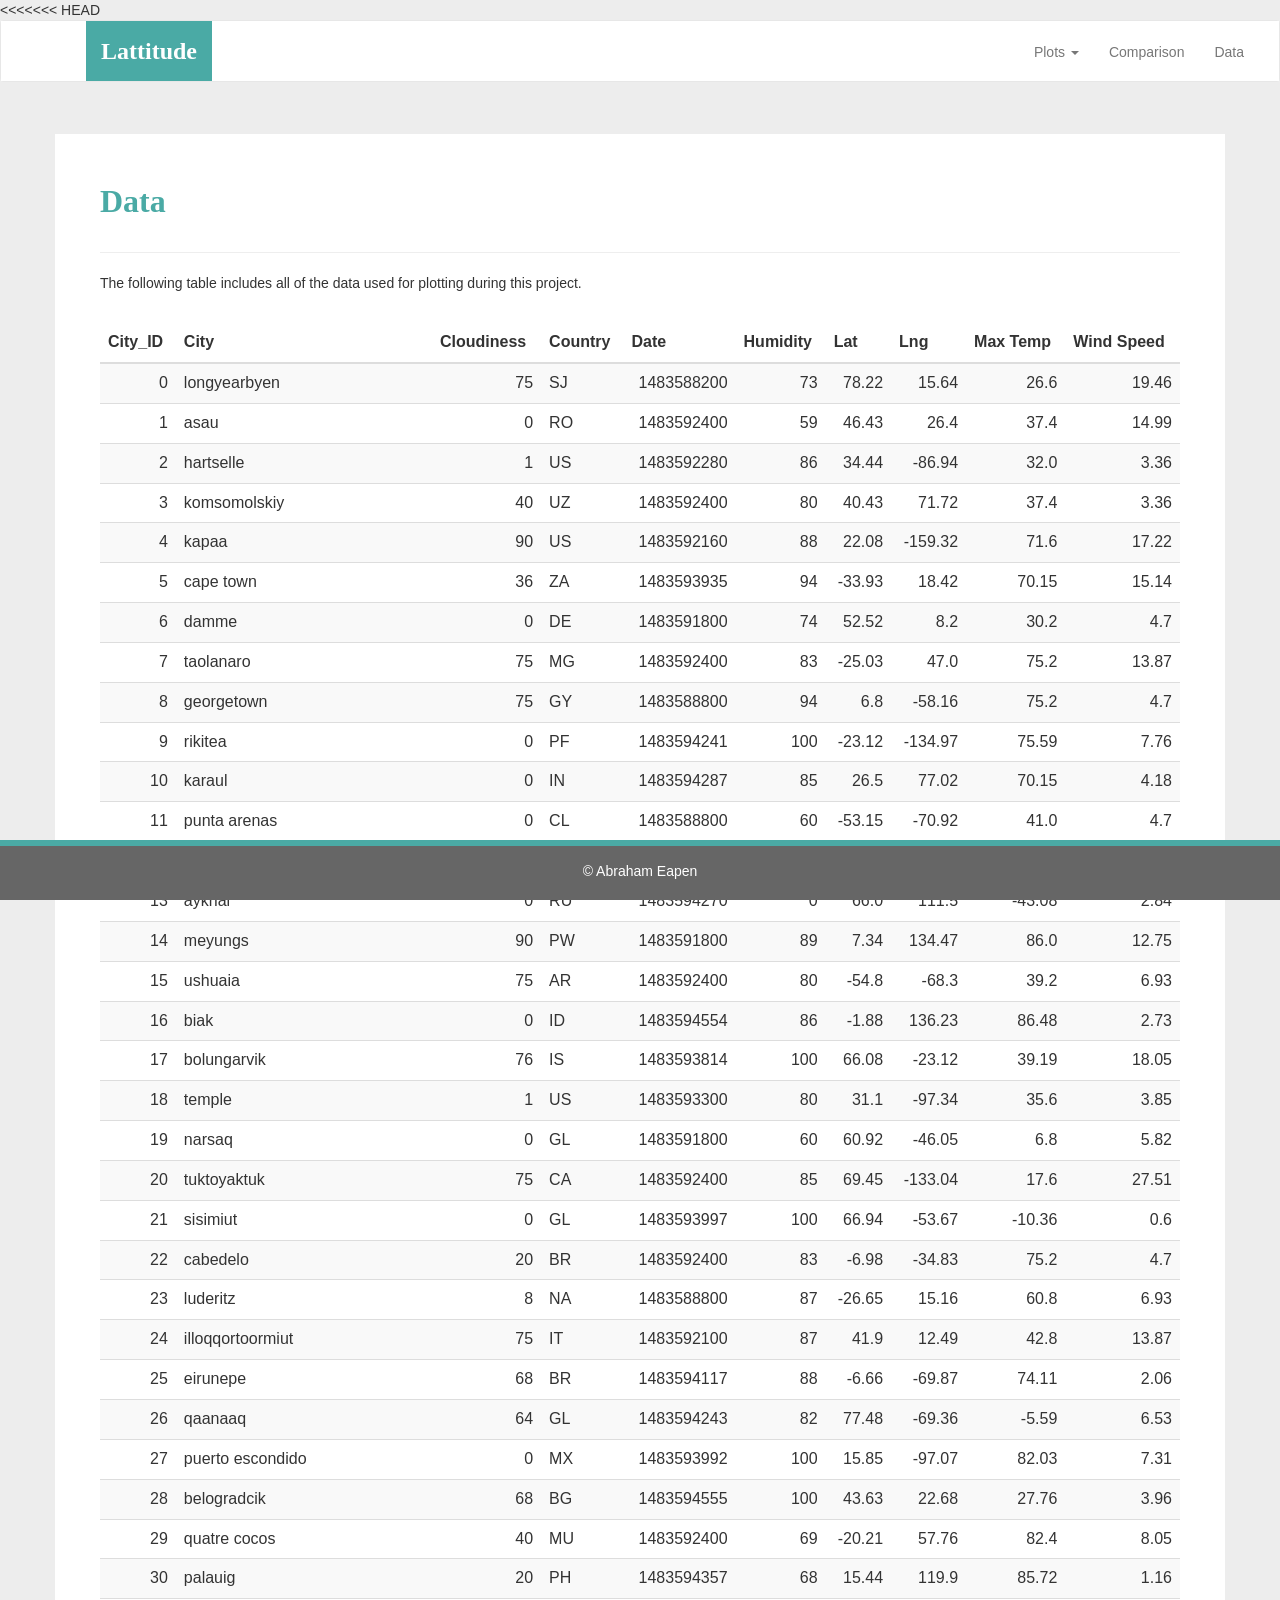
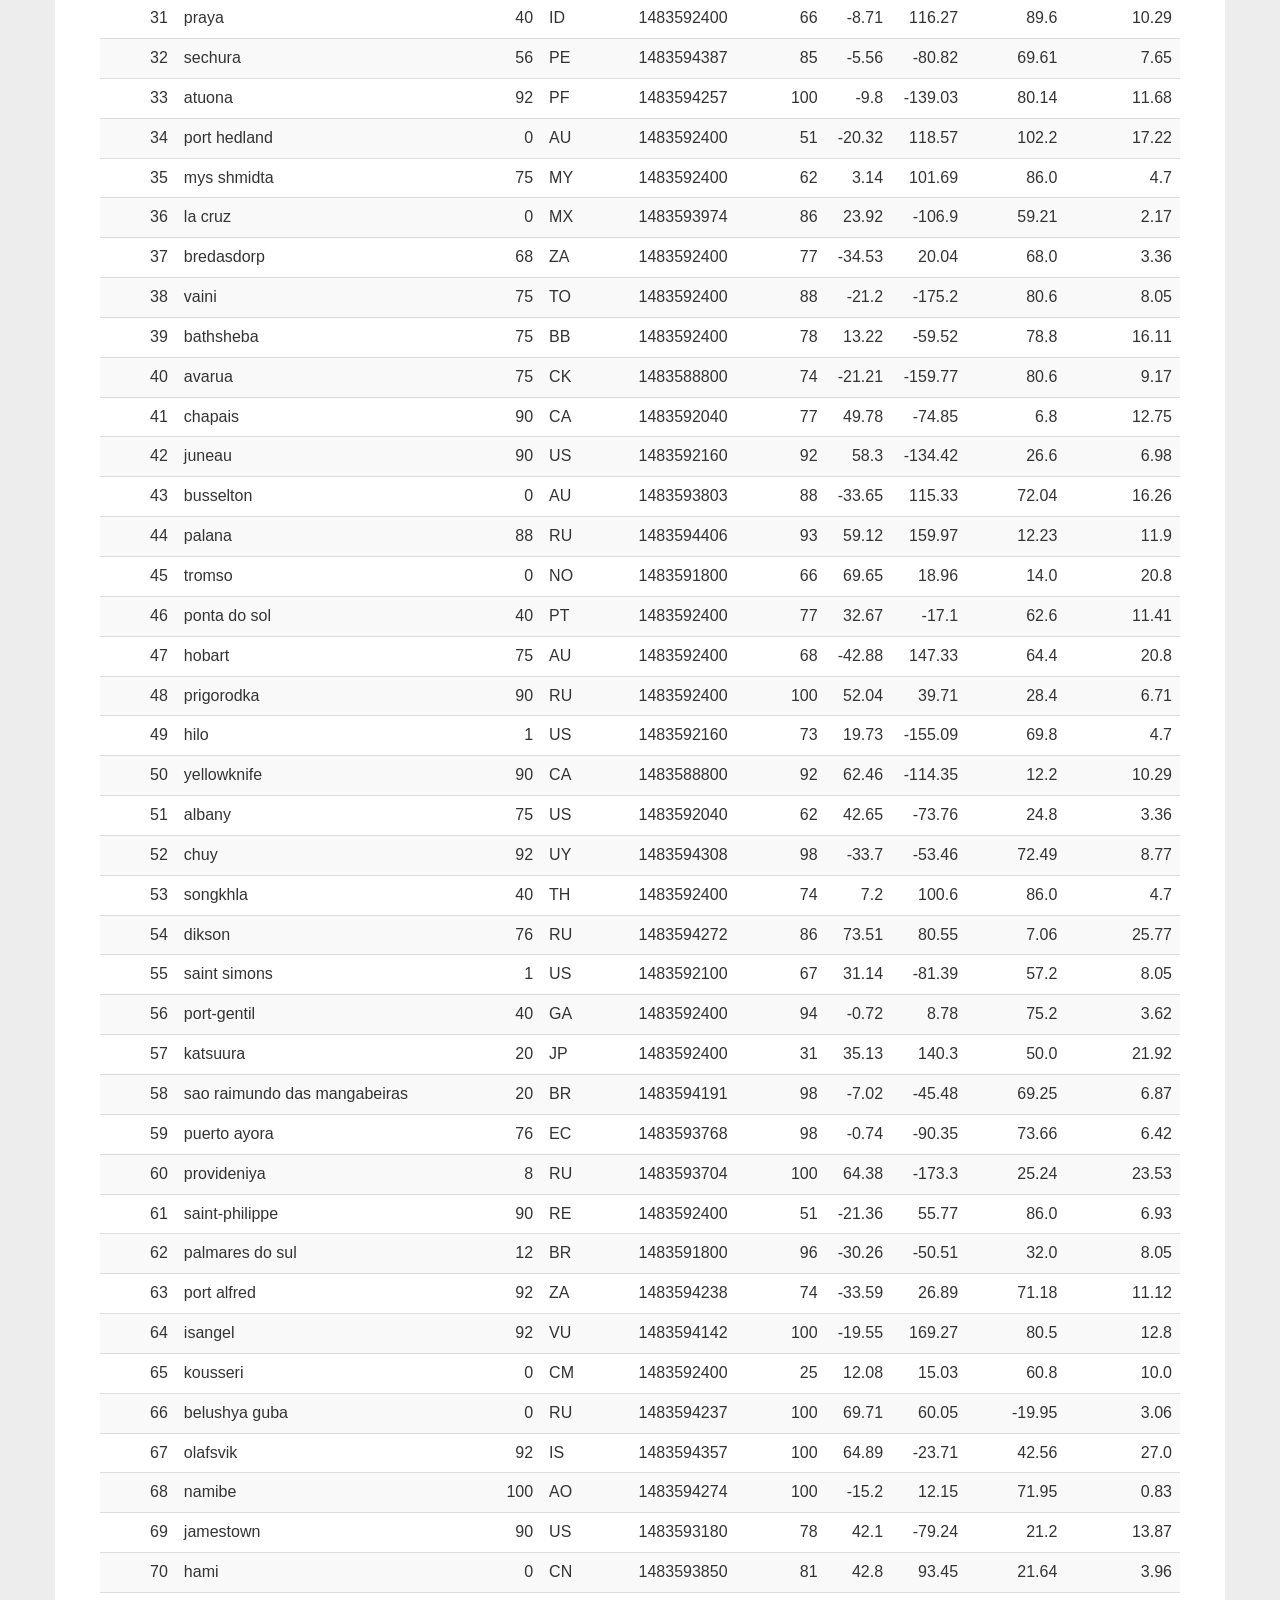
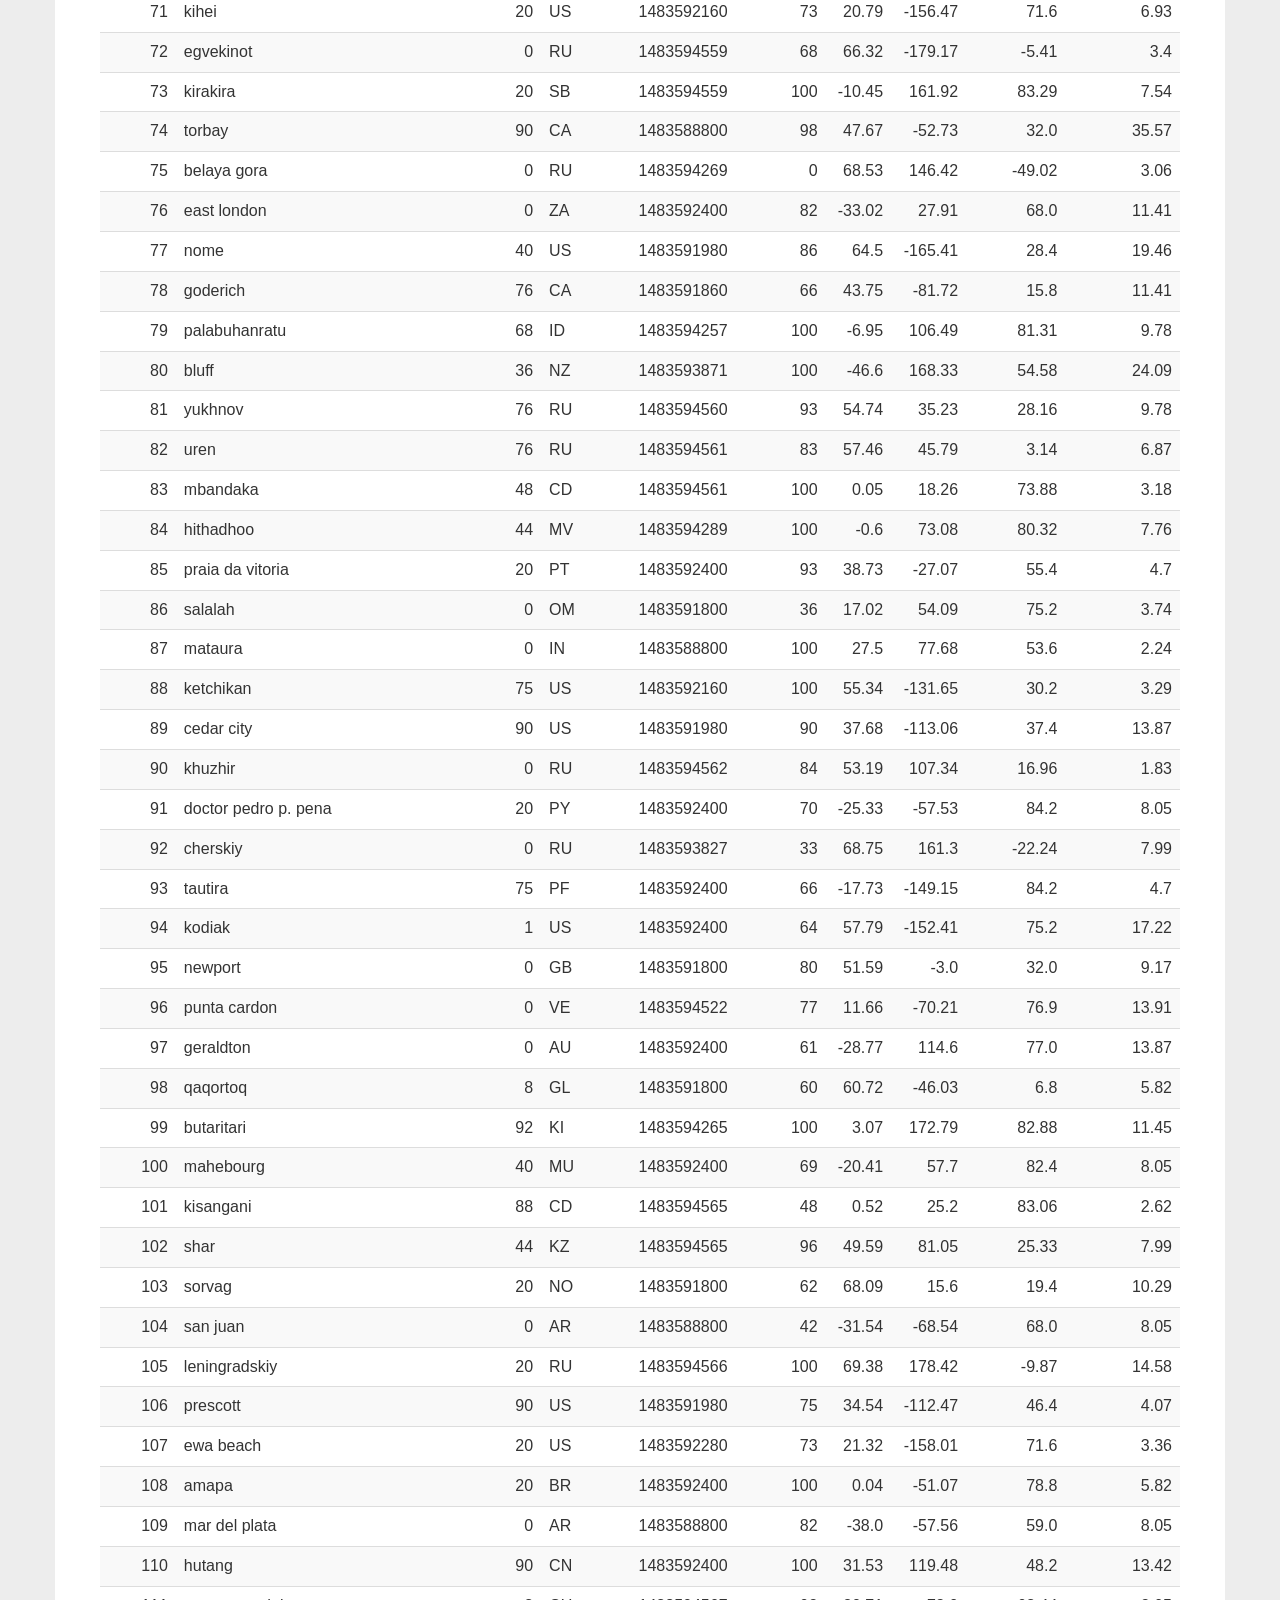
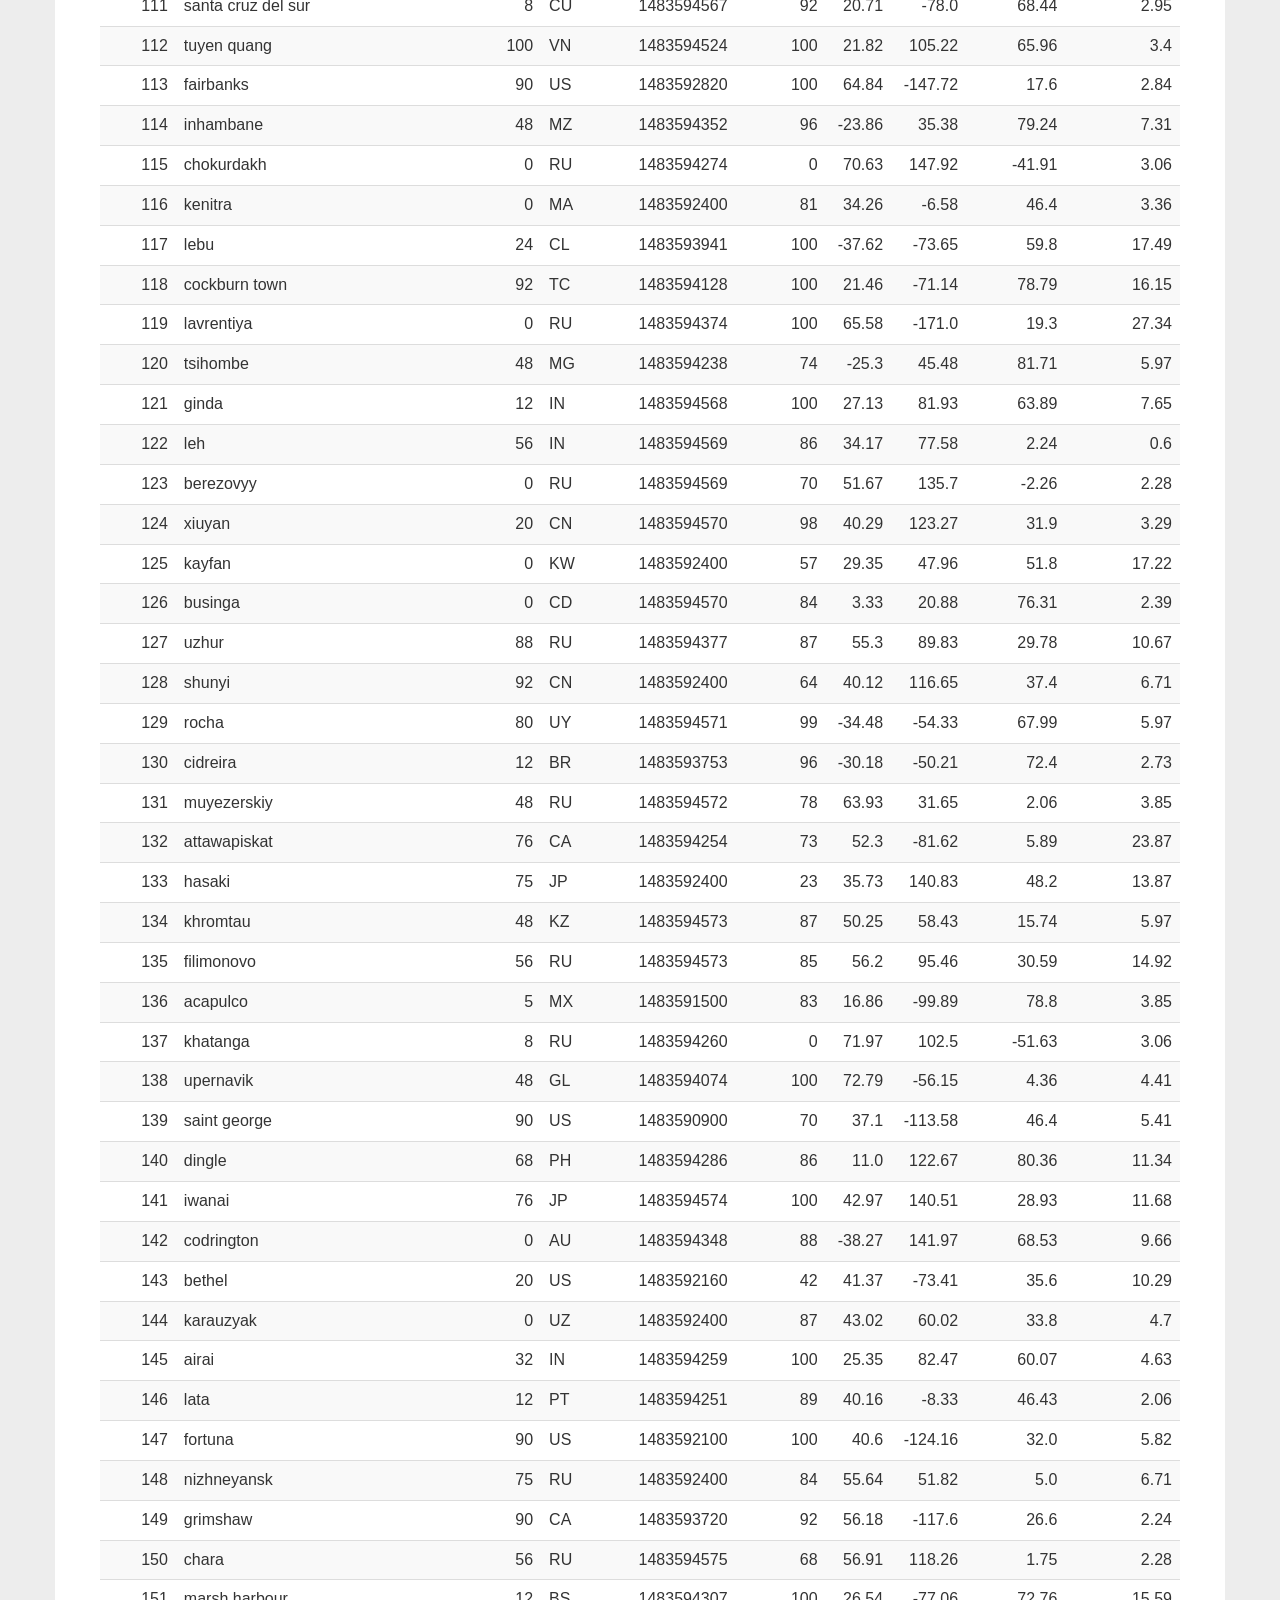
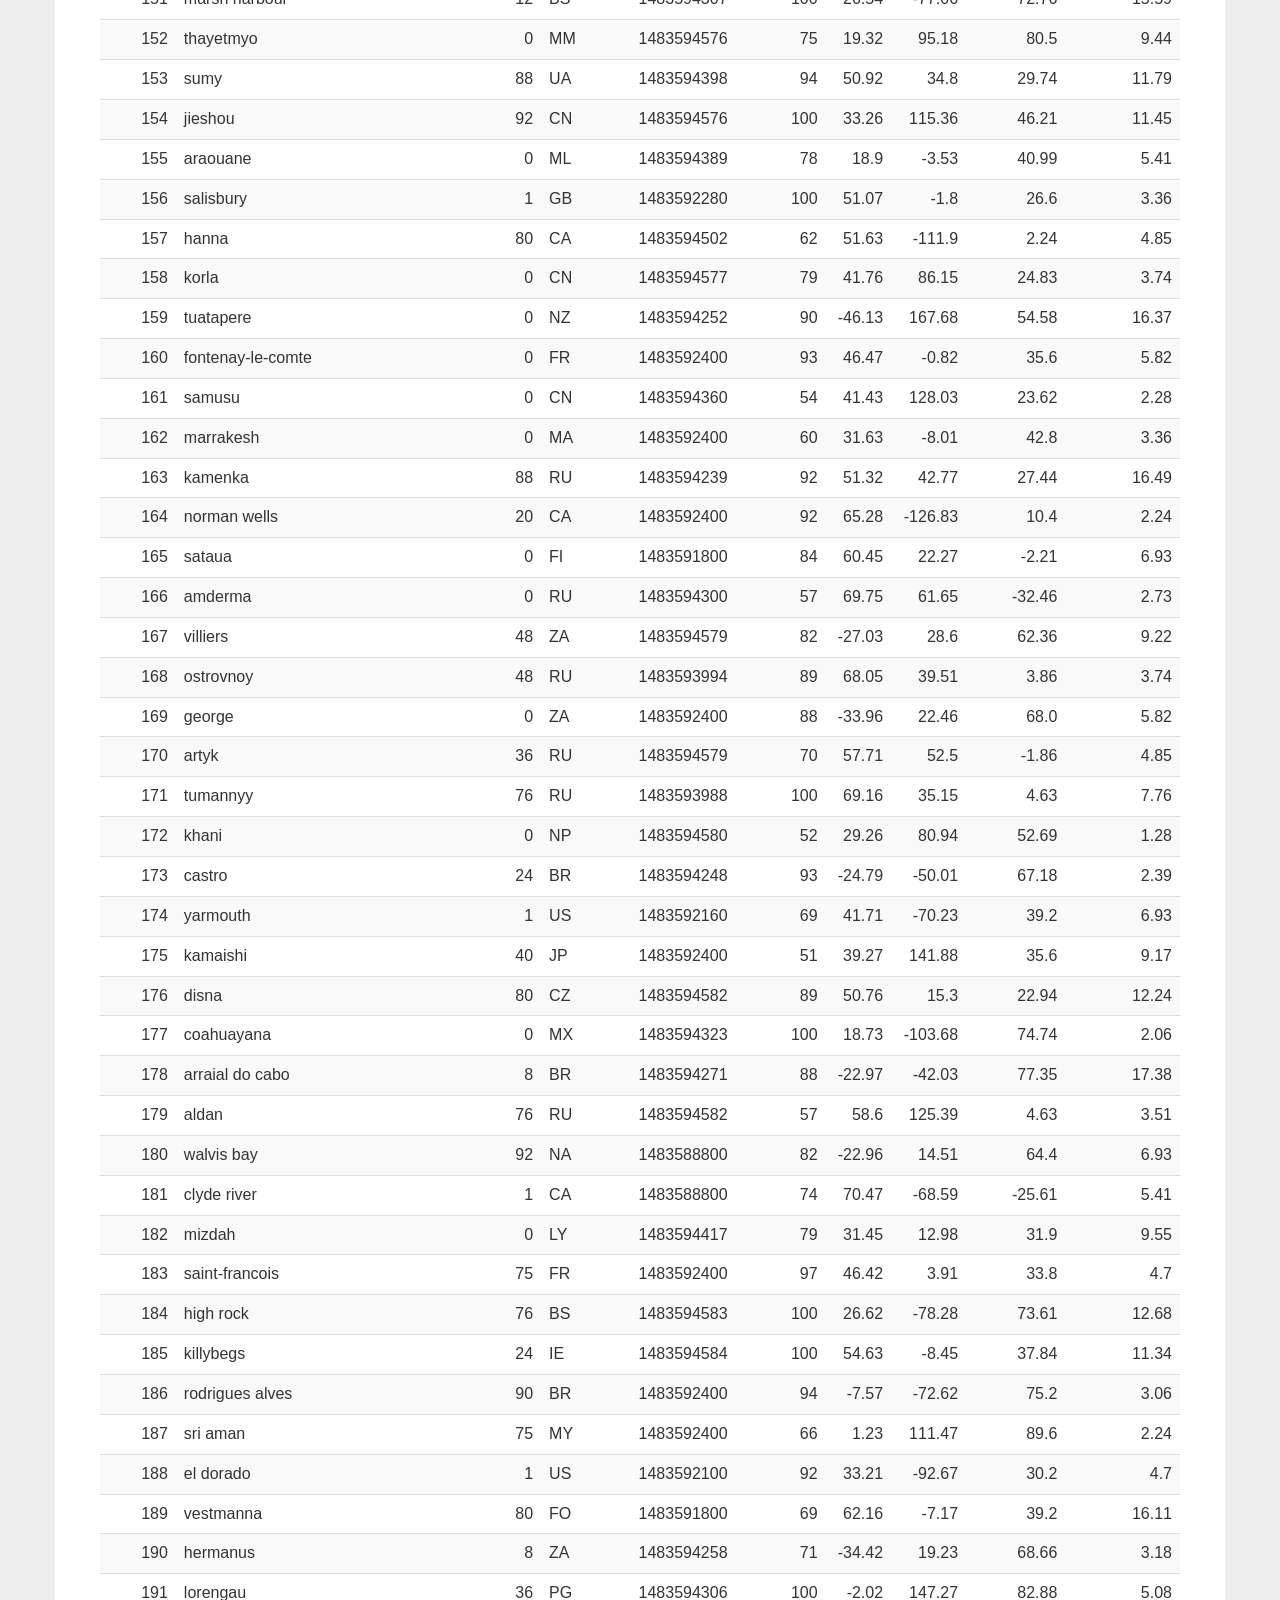
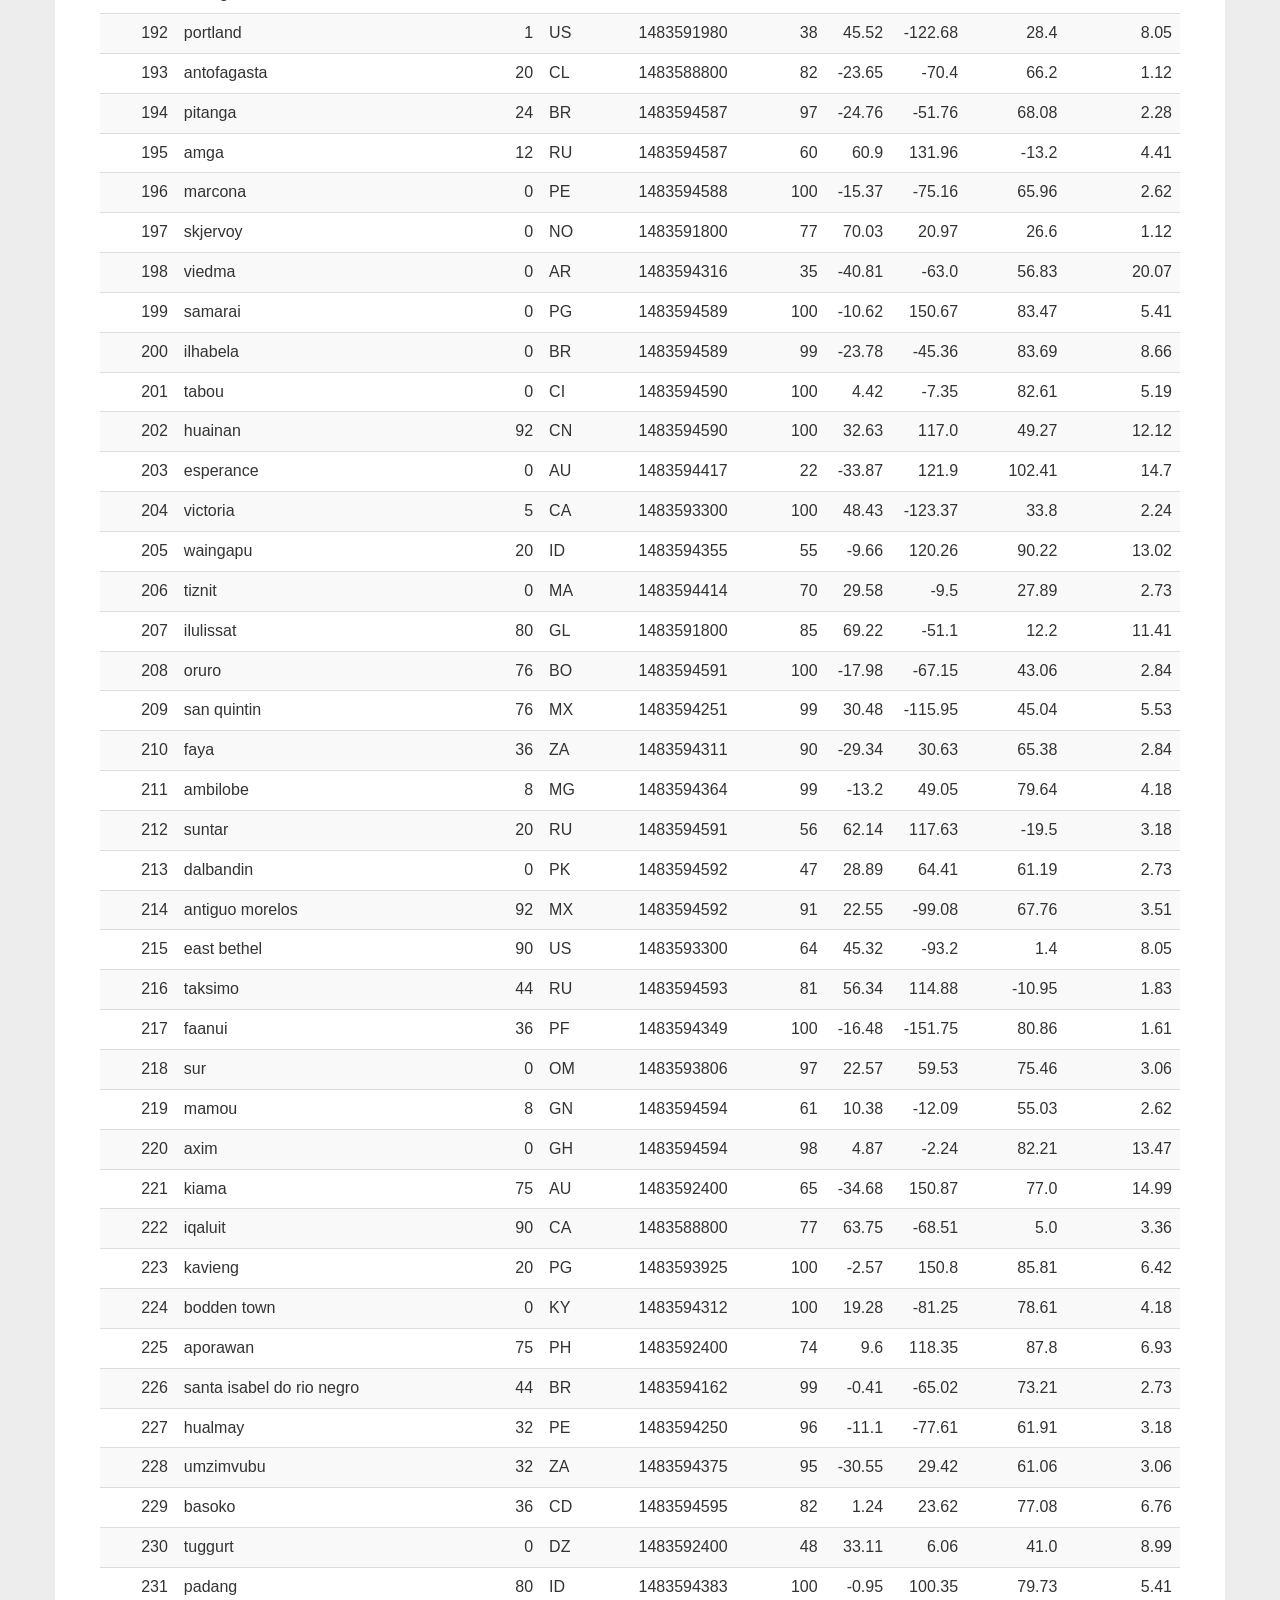
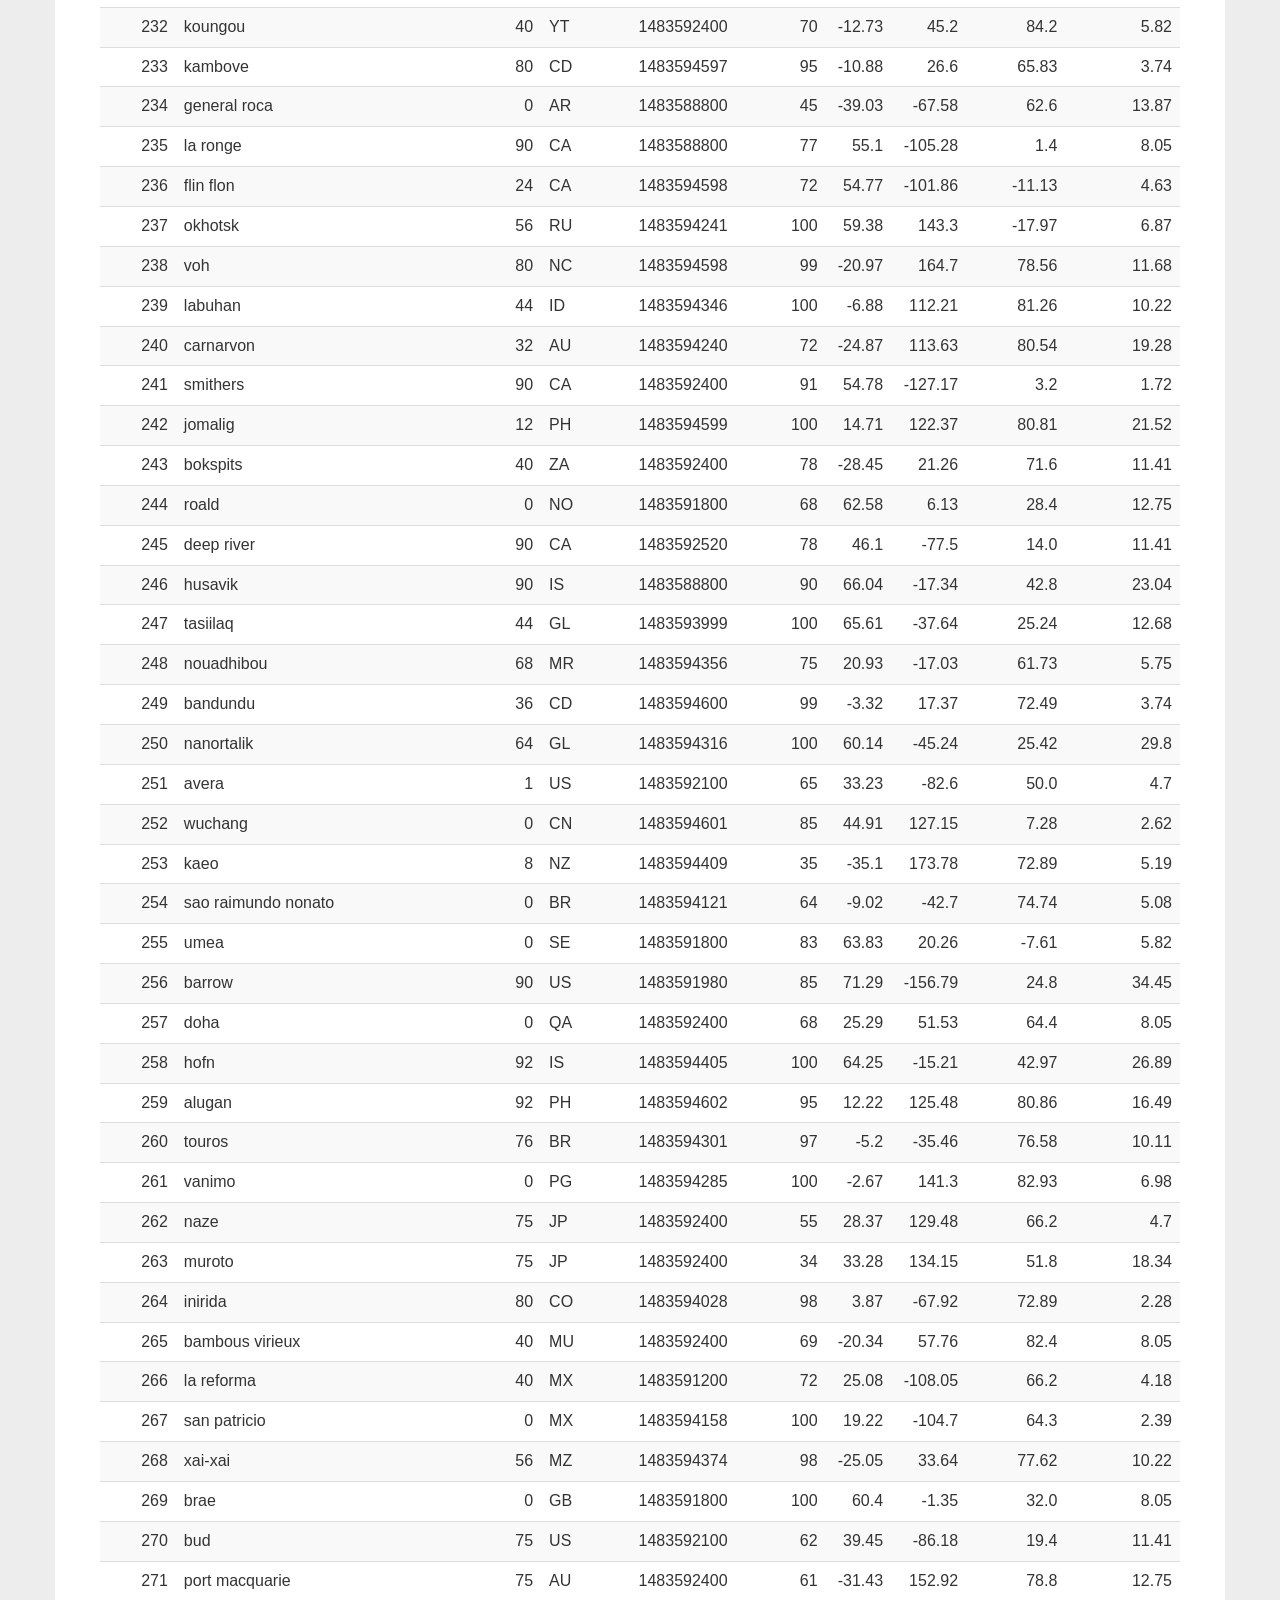
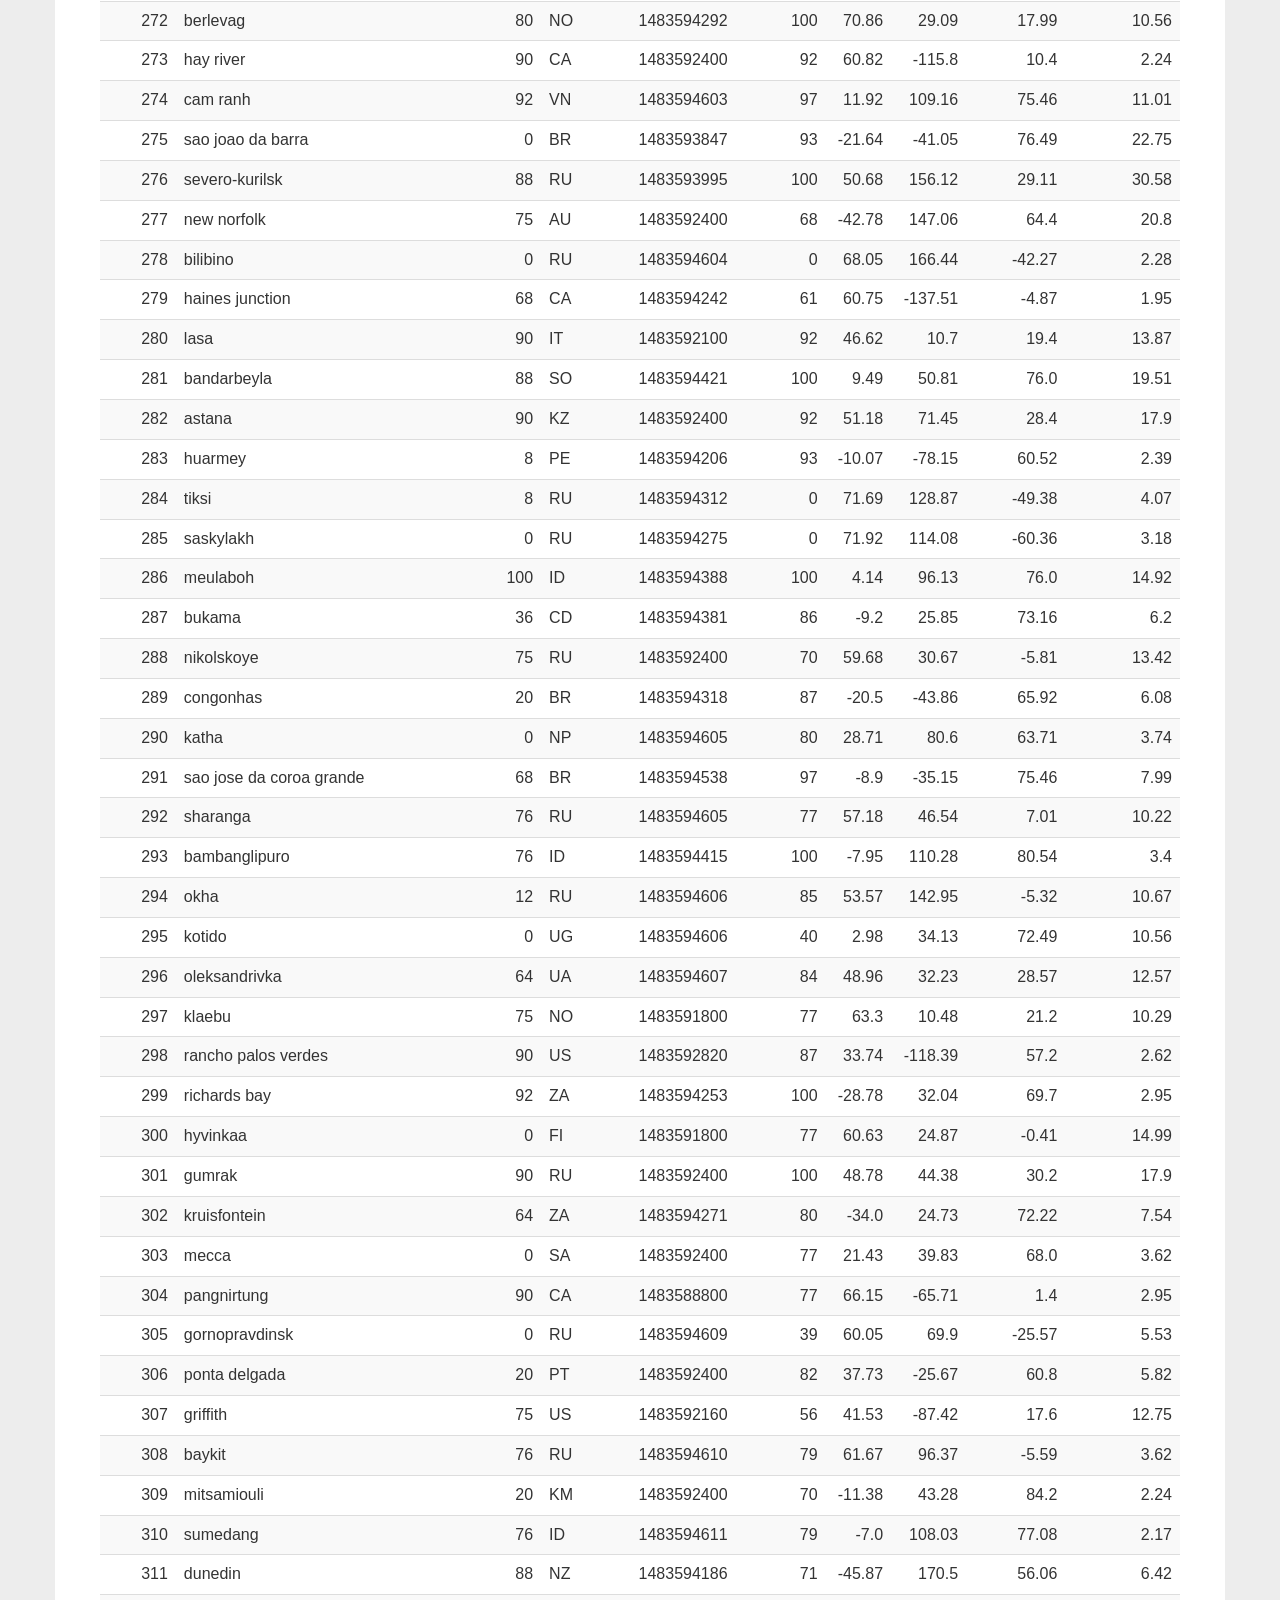
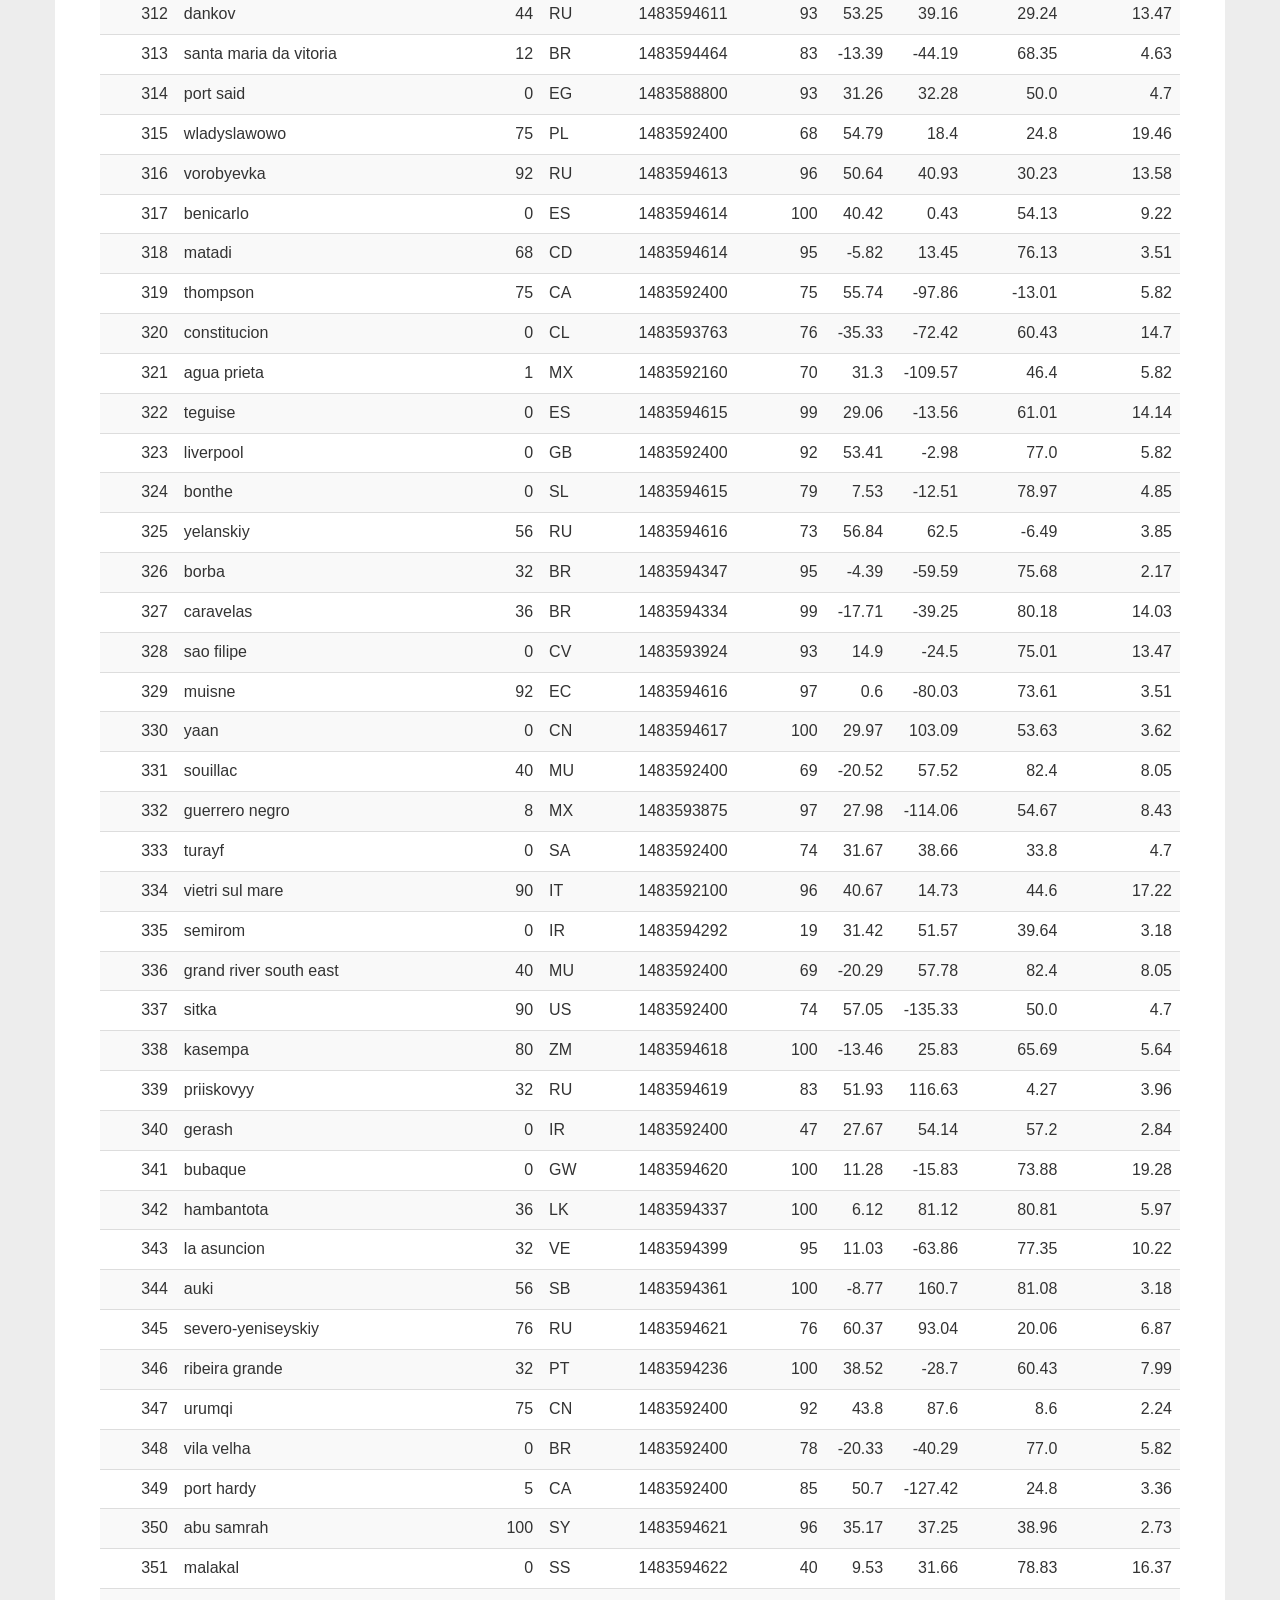
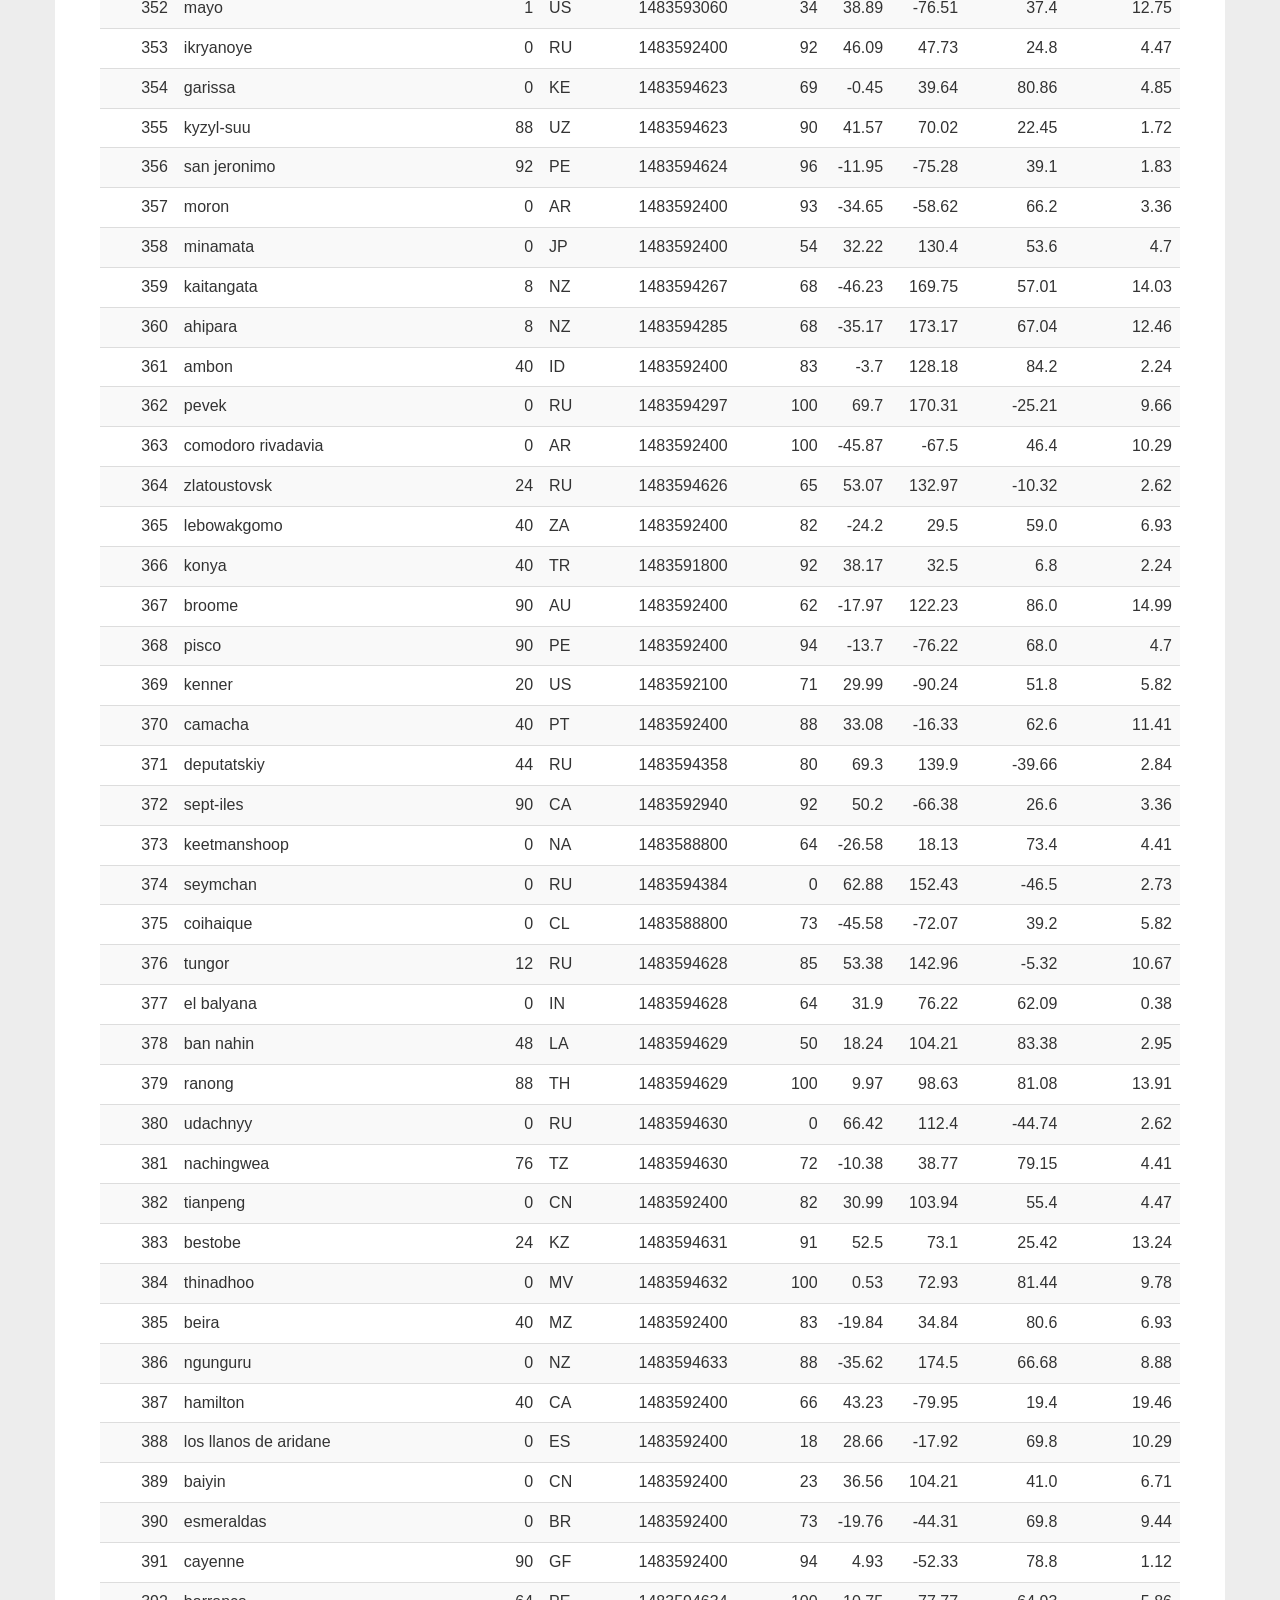
<file: 12 - Web/data.html>
<<<<<<< HEAD
<!DOCTYPE html>
<html lang="en-us">
  <head>

    <meta charset="UTF-8">
    <meta name="viewport" content="width=device-width, initial-scale=1.0">
    <meta http-equiv="X-UA-Compatible" content="ie=edge">

    <title>Bootstrap Visualization Dashboard</title>

    <!-- Boostrap Stylesheet -->
    <link rel="stylesheet" href="assets/css/bootstrap.min.css" media="screen">

    <!-- Our own CSS stylesheet -->
    <link rel="stylesheet" href="assets/css/styles.css" media="screen">

  </head>

  <body>
    <!-- Start of navbar -->
    <nav class="navbar navbar-default">
      <div class="container-fluid navbar-custom">

        <!-- Brand and toggle get grouped for better mobile display -->
        <div class="row">
          <div class="navbar-header">
            <button type="button" class="navbar-toggle collapsed" data-toggle="collapse" data-target="#bs-example-navbar-collapse-1" aria-expanded="false">
              <span class="sr-only">Toggle Navigation</span>
              <span class="icon-bar"></span>
              <span class="icon-bar"></span>
              <span class="icon-bar"></span>
            </button>
            <div class="col-xs-9 phone-nav">
              <a class="navbar-brand" href="index.html" id="logo">Lattitude</a>
            </div>
          </div>

          <!-- Collect the nav links, forms, and other content for toggling -->
          <div class="collapse navbar-collapse" id="bs-example-navbar-collapse-1">
            <ul class="nav navbar-nav navbar-right navbar-right-custom">
              <li class="dropdown">
                <a href="#" class="dropdown-toggle" data-toggle="dropdown" role="button" aria-haspopup="true" aria-expanded="false">Plots <span class="caret"></span></a>
                <ul class="dropdown-menu">
                 <li><a href="visualizations/temp.html">Max Temperature</a></li>
                  <li><a href="visualizations/humidity.html">Humidity</a></li>
                  <li><a href="visualizations/cloudiness.html">Cloudiness</a></li>
                  <li><a href="visualizations/wind.html">Wind Speed</a></li>
                </ul>
              </li>
              <li><a href="comparison.html">Comparison</a></li>
              <li><a href="data.html">Data</a></li>
            </ul>
          </div><!-- /.navbar-collapse -->
        </div>
      </div><!-- /.container-fluid -->
    </nav>
    <!-- End of navbar -->

    <!-- Start of container -->
    <div class="container">
      <article class="description-content row">
        <div class="col-xs-12">
          <h1 class="description-header">Data</h1>
          <hr class="description-hr"/>
          <p class="description-text">The following table includes all of the data used for plotting during this project.</p>
          <div class="table-responsive">
            <table class="table table-striped table-hover">
              <thead>
                <tr><th>City_ID</th><th>City</th><th>Cloudiness</th><th>Country</th><th>Date</th><th>Humidity</th><th>Lat</th><th>Lng</th><th>Max Temp</th><th>Wind Speed</th></tr>
              </thead>
              <tbody>
                <tr><td align="right">0</td><td>longyearbyen</td><td align="right">75</td><td>SJ</td><td align="right">1483588200</td><td align="right">73</td><td align="right">78.22</td><td align="right">15.64</td><td align="right">26.6</td><td align="right">19.46</td></tr>
                <tr><td align="right">1</td><td>asau</td><td align="right">0</td><td>RO</td><td align="right">1483592400</td><td align="right">59</td><td align="right">46.43</td><td align="right">26.4</td><td align="right">37.4</td><td align="right">14.99</td></tr>
                <tr><td align="right">2</td><td>hartselle</td><td align="right">1</td><td>US</td><td align="right">1483592280</td><td align="right">86</td><td align="right">34.44</td><td align="right">-86.94</td><td align="right">32.0</td><td align="right">3.36</td></tr>
                <tr><td align="right">3</td><td>komsomolskiy</td><td align="right">40</td><td>UZ</td><td align="right">1483592400</td><td align="right">80</td><td align="right">40.43</td><td align="right">71.72</td><td align="right">37.4</td><td align="right">3.36</td></tr>
                <tr><td align="right">4</td><td>kapaa</td><td align="right">90</td><td>US</td><td align="right">1483592160</td><td align="right">88</td><td align="right">22.08</td><td align="right">-159.32</td><td align="right">71.6</td><td align="right">17.22</td></tr>
                <tr><td align="right">5</td><td>cape town</td><td align="right">36</td><td>ZA</td><td align="right">1483593935</td><td align="right">94</td><td align="right">-33.93</td><td align="right">18.42</td><td align="right">70.15</td><td align="right">15.14</td></tr>
                <tr><td align="right">6</td><td>damme</td><td align="right">0</td><td>DE</td><td align="right">1483591800</td><td align="right">74</td><td align="right">52.52</td><td align="right">8.2</td><td align="right">30.2</td><td align="right">4.7</td></tr>
                <tr><td align="right">7</td><td>taolanaro</td><td align="right">75</td><td>MG</td><td align="right">1483592400</td><td align="right">83</td><td align="right">-25.03</td><td align="right">47.0</td><td align="right">75.2</td><td align="right">13.87</td></tr>
                <tr><td align="right">8</td><td>georgetown</td><td align="right">75</td><td>GY</td><td align="right">1483588800</td><td align="right">94</td><td align="right">6.8</td><td align="right">-58.16</td><td align="right">75.2</td><td align="right">4.7</td></tr>
                <tr><td align="right">9</td><td>rikitea</td><td align="right">0</td><td>PF</td><td align="right">1483594241</td><td align="right">100</td><td align="right">-23.12</td><td align="right">-134.97</td><td align="right">75.59</td><td align="right">7.76</td></tr>
                <tr><td align="right">10</td><td>karaul</td><td align="right">0</td><td>IN</td><td align="right">1483594287</td><td align="right">85</td><td align="right">26.5</td><td align="right">77.02</td><td align="right">70.15</td><td align="right">4.18</td></tr>
                <tr><td align="right">11</td><td>punta arenas</td><td align="right">0</td><td>CL</td><td align="right">1483588800</td><td align="right">60</td><td align="right">-53.15</td><td align="right">-70.92</td><td align="right">41.0</td><td align="right">4.7</td></tr>
                <tr><td align="right">12</td><td>kendari</td><td align="right">24</td><td>ID</td><td align="right">1483593999</td><td align="right">79</td><td align="right">-3.94</td><td align="right">122.5</td><td align="right">84.14</td><td align="right">6.53</td></tr>
                <tr><td align="right">13</td><td>aykhal</td><td align="right">0</td><td>RU</td><td align="right">1483594270</td><td align="right">0</td><td align="right">66.0</td><td align="right">111.5</td><td align="right">-43.08</td><td align="right">2.84</td></tr>
                <tr><td align="right">14</td><td>meyungs</td><td align="right">90</td><td>PW</td><td align="right">1483591800</td><td align="right">89</td><td align="right">7.34</td><td align="right">134.47</td><td align="right">86.0</td><td align="right">12.75</td></tr>
                <tr><td align="right">15</td><td>ushuaia</td><td align="right">75</td><td>AR</td><td align="right">1483592400</td><td align="right">80</td><td align="right">-54.8</td><td align="right">-68.3</td><td align="right">39.2</td><td align="right">6.93</td></tr>
                <tr><td align="right">16</td><td>biak</td><td align="right">0</td><td>ID</td><td align="right">1483594554</td><td align="right">86</td><td align="right">-1.88</td><td align="right">136.23</td><td align="right">86.48</td><td align="right">2.73</td></tr>
                <tr><td align="right">17</td><td>bolungarvik</td><td align="right">76</td><td>IS</td><td align="right">1483593814</td><td align="right">100</td><td align="right">66.08</td><td align="right">-23.12</td><td align="right">39.19</td><td align="right">18.05</td></tr>
                <tr><td align="right">18</td><td>temple</td><td align="right">1</td><td>US</td><td align="right">1483593300</td><td align="right">80</td><td align="right">31.1</td><td align="right">-97.34</td><td align="right">35.6</td><td align="right">3.85</td></tr>
                <tr><td align="right">19</td><td>narsaq</td><td align="right">0</td><td>GL</td><td align="right">1483591800</td><td align="right">60</td><td align="right">60.92</td><td align="right">-46.05</td><td align="right">6.8</td><td align="right">5.82</td></tr>
                <tr><td align="right">20</td><td>tuktoyaktuk</td><td align="right">75</td><td>CA</td><td align="right">1483592400</td><td align="right">85</td><td align="right">69.45</td><td align="right">-133.04</td><td align="right">17.6</td><td align="right">27.51</td></tr>
                <tr><td align="right">21</td><td>sisimiut</td><td align="right">0</td><td>GL</td><td align="right">1483593997</td><td align="right">100</td><td align="right">66.94</td><td align="right">-53.67</td><td align="right">-10.36</td><td align="right">0.6</td></tr>
                <tr><td align="right">22</td><td>cabedelo</td><td align="right">20</td><td>BR</td><td align="right">1483592400</td><td align="right">83</td><td align="right">-6.98</td><td align="right">-34.83</td><td align="right">75.2</td><td align="right">4.7</td></tr>
                <tr><td align="right">23</td><td>luderitz</td><td align="right">8</td><td>NA</td><td align="right">1483588800</td><td align="right">87</td><td align="right">-26.65</td><td align="right">15.16</td><td align="right">60.8</td><td align="right">6.93</td></tr>
                <tr><td align="right">24</td><td>illoqqortoormiut</td><td align="right">75</td><td>IT</td><td align="right">1483592100</td><td align="right">87</td><td align="right">41.9</td><td align="right">12.49</td><td align="right">42.8</td><td align="right">13.87</td></tr>
                <tr><td align="right">25</td><td>eirunepe</td><td align="right">68</td><td>BR</td><td align="right">1483594117</td><td align="right">88</td><td align="right">-6.66</td><td align="right">-69.87</td><td align="right">74.11</td><td align="right">2.06</td></tr>
                <tr><td align="right">26</td><td>qaanaaq</td><td align="right">64</td><td>GL</td><td align="right">1483594243</td><td align="right">82</td><td align="right">77.48</td><td align="right">-69.36</td><td align="right">-5.59</td><td align="right">6.53</td></tr>
                <tr><td align="right">27</td><td>puerto escondido</td><td align="right">0</td><td>MX</td><td align="right">1483593992</td><td align="right">100</td><td align="right">15.85</td><td align="right">-97.07</td><td align="right">82.03</td><td align="right">7.31</td></tr>
                <tr><td align="right">28</td><td>belogradcik</td><td align="right">68</td><td>BG</td><td align="right">1483594555</td><td align="right">100</td><td align="right">43.63</td><td align="right">22.68</td><td align="right">27.76</td><td align="right">3.96</td></tr>
                <tr><td align="right">29</td><td>quatre cocos</td><td align="right">40</td><td>MU</td><td align="right">1483592400</td><td align="right">69</td><td align="right">-20.21</td><td align="right">57.76</td><td align="right">82.4</td><td align="right">8.05</td></tr>
                <tr><td align="right">30</td><td>palauig</td><td align="right">20</td><td>PH</td><td align="right">1483594357</td><td align="right">68</td><td align="right">15.44</td><td align="right">119.9</td><td align="right">85.72</td><td align="right">1.16</td></tr>
                <tr><td align="right">31</td><td>praya</td><td align="right">40</td><td>ID</td><td align="right">1483592400</td><td align="right">66</td><td align="right">-8.71</td><td align="right">116.27</td><td align="right">89.6</td><td align="right">10.29</td></tr>
                <tr><td align="right">32</td><td>sechura</td><td align="right">56</td><td>PE</td><td align="right">1483594387</td><td align="right">85</td><td align="right">-5.56</td><td align="right">-80.82</td><td align="right">69.61</td><td align="right">7.65</td></tr>
                <tr><td align="right">33</td><td>atuona</td><td align="right">92</td><td>PF</td><td align="right">1483594257</td><td align="right">100</td><td align="right">-9.8</td><td align="right">-139.03</td><td align="right">80.14</td><td align="right">11.68</td></tr>
                <tr><td align="right">34</td><td>port hedland</td><td align="right">0</td><td>AU</td><td align="right">1483592400</td><td align="right">51</td><td align="right">-20.32</td><td align="right">118.57</td><td align="right">102.2</td><td align="right">17.22</td></tr>
                <tr><td align="right">35</td><td>mys shmidta</td><td align="right">75</td><td>MY</td><td align="right">1483592400</td><td align="right">62</td><td align="right">3.14</td><td align="right">101.69</td><td align="right">86.0</td><td align="right">4.7</td></tr>
                <tr><td align="right">36</td><td>la cruz</td><td align="right">0</td><td>MX</td><td align="right">1483593974</td><td align="right">86</td><td align="right">23.92</td><td align="right">-106.9</td><td align="right">59.21</td><td align="right">2.17</td></tr>
                <tr><td align="right">37</td><td>bredasdorp</td><td align="right">68</td><td>ZA</td><td align="right">1483592400</td><td align="right">77</td><td align="right">-34.53</td><td align="right">20.04</td><td align="right">68.0</td><td align="right">3.36</td></tr>
                <tr><td align="right">38</td><td>vaini</td><td align="right">75</td><td>TO</td><td align="right">1483592400</td><td align="right">88</td><td align="right">-21.2</td><td align="right">-175.2</td><td align="right">80.6</td><td align="right">8.05</td></tr>
                <tr><td align="right">39</td><td>bathsheba</td><td align="right">75</td><td>BB</td><td align="right">1483592400</td><td align="right">78</td><td align="right">13.22</td><td align="right">-59.52</td><td align="right">78.8</td><td align="right">16.11</td></tr>
                <tr><td align="right">40</td><td>avarua</td><td align="right">75</td><td>CK</td><td align="right">1483588800</td><td align="right">74</td><td align="right">-21.21</td><td align="right">-159.77</td><td align="right">80.6</td><td align="right">9.17</td></tr>
                <tr><td align="right">41</td><td>chapais</td><td align="right">90</td><td>CA</td><td align="right">1483592040</td><td align="right">77</td><td align="right">49.78</td><td align="right">-74.85</td><td align="right">6.8</td><td align="right">12.75</td></tr>
                <tr><td align="right">42</td><td>juneau</td><td align="right">90</td><td>US</td><td align="right">1483592160</td><td align="right">92</td><td align="right">58.3</td><td align="right">-134.42</td><td align="right">26.6</td><td align="right">6.98</td></tr>
                <tr><td align="right">43</td><td>busselton</td><td align="right">0</td><td>AU</td><td align="right">1483593803</td><td align="right">88</td><td align="right">-33.65</td><td align="right">115.33</td><td align="right">72.04</td><td align="right">16.26</td></tr>
                <tr><td align="right">44</td><td>palana</td><td align="right">88</td><td>RU</td><td align="right">1483594406</td><td align="right">93</td><td align="right">59.12</td><td align="right">159.97</td><td align="right">12.23</td><td align="right">11.9</td></tr>
                <tr><td align="right">45</td><td>tromso</td><td align="right">0</td><td>NO</td><td align="right">1483591800</td><td align="right">66</td><td align="right">69.65</td><td align="right">18.96</td><td align="right">14.0</td><td align="right">20.8</td></tr>
                <tr><td align="right">46</td><td>ponta do sol</td><td align="right">40</td><td>PT</td><td align="right">1483592400</td><td align="right">77</td><td align="right">32.67</td><td align="right">-17.1</td><td align="right">62.6</td><td align="right">11.41</td></tr>
                <tr><td align="right">47</td><td>hobart</td><td align="right">75</td><td>AU</td><td align="right">1483592400</td><td align="right">68</td><td align="right">-42.88</td><td align="right">147.33</td><td align="right">64.4</td><td align="right">20.8</td></tr>
                <tr><td align="right">48</td><td>prigorodka</td><td align="right">90</td><td>RU</td><td align="right">1483592400</td><td align="right">100</td><td align="right">52.04</td><td align="right">39.71</td><td align="right">28.4</td><td align="right">6.71</td></tr>
                <tr><td align="right">49</td><td>hilo</td><td align="right">1</td><td>US</td><td align="right">1483592160</td><td align="right">73</td><td align="right">19.73</td><td align="right">-155.09</td><td align="right">69.8</td><td align="right">4.7</td></tr>
                <tr><td align="right">50</td><td>yellowknife</td><td align="right">90</td><td>CA</td><td align="right">1483588800</td><td align="right">92</td><td align="right">62.46</td><td align="right">-114.35</td><td align="right">12.2</td><td align="right">10.29</td></tr>
                <tr><td align="right">51</td><td>albany</td><td align="right">75</td><td>US</td><td align="right">1483592040</td><td align="right">62</td><td align="right">42.65</td><td align="right">-73.76</td><td align="right">24.8</td><td align="right">3.36</td></tr>
                <tr><td align="right">52</td><td>chuy</td><td align="right">92</td><td>UY</td><td align="right">1483594308</td><td align="right">98</td><td align="right">-33.7</td><td align="right">-53.46</td><td align="right">72.49</td><td align="right">8.77</td></tr>
                <tr><td align="right">53</td><td>songkhla</td><td align="right">40</td><td>TH</td><td align="right">1483592400</td><td align="right">74</td><td align="right">7.2</td><td align="right">100.6</td><td align="right">86.0</td><td align="right">4.7</td></tr>
                <tr><td align="right">54</td><td>dikson</td><td align="right">76</td><td>RU</td><td align="right">1483594272</td><td align="right">86</td><td align="right">73.51</td><td align="right">80.55</td><td align="right">7.06</td><td align="right">25.77</td></tr>
                <tr><td align="right">55</td><td>saint simons</td><td align="right">1</td><td>US</td><td align="right">1483592100</td><td align="right">67</td><td align="right">31.14</td><td align="right">-81.39</td><td align="right">57.2</td><td align="right">8.05</td></tr>
                <tr><td align="right">56</td><td>port-gentil</td><td align="right">40</td><td>GA</td><td align="right">1483592400</td><td align="right">94</td><td align="right">-0.72</td><td align="right">8.78</td><td align="right">75.2</td><td align="right">3.62</td></tr>
                <tr><td align="right">57</td><td>katsuura</td><td align="right">20</td><td>JP</td><td align="right">1483592400</td><td align="right">31</td><td align="right">35.13</td><td align="right">140.3</td><td align="right">50.0</td><td align="right">21.92</td></tr>
                <tr><td align="right">58</td><td>sao raimundo das mangabeiras</td><td align="right">20</td><td>BR</td><td align="right">1483594191</td><td align="right">98</td><td align="right">-7.02</td><td align="right">-45.48</td><td align="right">69.25</td><td align="right">6.87</td></tr>
                <tr><td align="right">59</td><td>puerto ayora</td><td align="right">76</td><td>EC</td><td align="right">1483593768</td><td align="right">98</td><td align="right">-0.74</td><td align="right">-90.35</td><td align="right">73.66</td><td align="right">6.42</td></tr>
                <tr><td align="right">60</td><td>provideniya</td><td align="right">8</td><td>RU</td><td align="right">1483593704</td><td align="right">100</td><td align="right">64.38</td><td align="right">-173.3</td><td align="right">25.24</td><td align="right">23.53</td></tr>
                <tr><td align="right">61</td><td>saint-philippe</td><td align="right">90</td><td>RE</td><td align="right">1483592400</td><td align="right">51</td><td align="right">-21.36</td><td align="right">55.77</td><td align="right">86.0</td><td align="right">6.93</td></tr>
                <tr><td align="right">62</td><td>palmares do sul</td><td align="right">12</td><td>BR</td><td align="right">1483591800</td><td align="right">96</td><td align="right">-30.26</td><td align="right">-50.51</td><td align="right">32.0</td><td align="right">8.05</td></tr>
                <tr><td align="right">63</td><td>port alfred</td><td align="right">92</td><td>ZA</td><td align="right">1483594238</td><td align="right">74</td><td align="right">-33.59</td><td align="right">26.89</td><td align="right">71.18</td><td align="right">11.12</td></tr>
                <tr><td align="right">64</td><td>isangel</td><td align="right">92</td><td>VU</td><td align="right">1483594142</td><td align="right">100</td><td align="right">-19.55</td><td align="right">169.27</td><td align="right">80.5</td><td align="right">12.8</td></tr>
                <tr><td align="right">65</td><td>kousseri</td><td align="right">0</td><td>CM</td><td align="right">1483592400</td><td align="right">25</td><td align="right">12.08</td><td align="right">15.03</td><td align="right">60.8</td><td align="right">10.0</td></tr>
                <tr><td align="right">66</td><td>belushya guba</td><td align="right">0</td><td>RU</td><td align="right">1483594237</td><td align="right">100</td><td align="right">69.71</td><td align="right">60.05</td><td align="right">-19.95</td><td align="right">3.06</td></tr>
                <tr><td align="right">67</td><td>olafsvik</td><td align="right">92</td><td>IS</td><td align="right">1483594357</td><td align="right">100</td><td align="right">64.89</td><td align="right">-23.71</td><td align="right">42.56</td><td align="right">27.0</td></tr>
                <tr><td align="right">68</td><td>namibe</td><td align="right">100</td><td>AO</td><td align="right">1483594274</td><td align="right">100</td><td align="right">-15.2</td><td align="right">12.15</td><td align="right">71.95</td><td align="right">0.83</td></tr>
                <tr><td align="right">69</td><td>jamestown</td><td align="right">90</td><td>US</td><td align="right">1483593180</td><td align="right">78</td><td align="right">42.1</td><td align="right">-79.24</td><td align="right">21.2</td><td align="right">13.87</td></tr>
                <tr><td align="right">70</td><td>hami</td><td align="right">0</td><td>CN</td><td align="right">1483593850</td><td align="right">81</td><td align="right">42.8</td><td align="right">93.45</td><td align="right">21.64</td><td align="right">3.96</td></tr>
                <tr><td align="right">71</td><td>kihei</td><td align="right">20</td><td>US</td><td align="right">1483592160</td><td align="right">73</td><td align="right">20.79</td><td align="right">-156.47</td><td align="right">71.6</td><td align="right">6.93</td></tr>
                <tr><td align="right">72</td><td>egvekinot</td><td align="right">0</td><td>RU</td><td align="right">1483594559</td><td align="right">68</td><td align="right">66.32</td><td align="right">-179.17</td><td align="right">-5.41</td><td align="right">3.4</td></tr>
                <tr><td align="right">73</td><td>kirakira</td><td align="right">20</td><td>SB</td><td align="right">1483594559</td><td align="right">100</td><td align="right">-10.45</td><td align="right">161.92</td><td align="right">83.29</td><td align="right">7.54</td></tr>
                <tr><td align="right">74</td><td>torbay</td><td align="right">90</td><td>CA</td><td align="right">1483588800</td><td align="right">98</td><td align="right">47.67</td><td align="right">-52.73</td><td align="right">32.0</td><td align="right">35.57</td></tr>
                <tr><td align="right">75</td><td>belaya gora</td><td align="right">0</td><td>RU</td><td align="right">1483594269</td><td align="right">0</td><td align="right">68.53</td><td align="right">146.42</td><td align="right">-49.02</td><td align="right">3.06</td></tr>
                <tr><td align="right">76</td><td>east london</td><td align="right">0</td><td>ZA</td><td align="right">1483592400</td><td align="right">82</td><td align="right">-33.02</td><td align="right">27.91</td><td align="right">68.0</td><td align="right">11.41</td></tr>
                <tr><td align="right">77</td><td>nome</td><td align="right">40</td><td>US</td><td align="right">1483591980</td><td align="right">86</td><td align="right">64.5</td><td align="right">-165.41</td><td align="right">28.4</td><td align="right">19.46</td></tr>
                <tr><td align="right">78</td><td>goderich</td><td align="right">76</td><td>CA</td><td align="right">1483591860</td><td align="right">66</td><td align="right">43.75</td><td align="right">-81.72</td><td align="right">15.8</td><td align="right">11.41</td></tr>
                <tr><td align="right">79</td><td>palabuhanratu</td><td align="right">68</td><td>ID</td><td align="right">1483594257</td><td align="right">100</td><td align="right">-6.95</td><td align="right">106.49</td><td align="right">81.31</td><td align="right">9.78</td></tr>
                <tr><td align="right">80</td><td>bluff</td><td align="right">36</td><td>NZ</td><td align="right">1483593871</td><td align="right">100</td><td align="right">-46.6</td><td align="right">168.33</td><td align="right">54.58</td><td align="right">24.09</td></tr>
                <tr><td align="right">81</td><td>yukhnov</td><td align="right">76</td><td>RU</td><td align="right">1483594560</td><td align="right">93</td><td align="right">54.74</td><td align="right">35.23</td><td align="right">28.16</td><td align="right">9.78</td></tr>
                <tr><td align="right">82</td><td>uren</td><td align="right">76</td><td>RU</td><td align="right">1483594561</td><td align="right">83</td><td align="right">57.46</td><td align="right">45.79</td><td align="right">3.14</td><td align="right">6.87</td></tr>
                <tr><td align="right">83</td><td>mbandaka</td><td align="right">48</td><td>CD</td><td align="right">1483594561</td><td align="right">100</td><td align="right">0.05</td><td align="right">18.26</td><td align="right">73.88</td><td align="right">3.18</td></tr>
                <tr><td align="right">84</td><td>hithadhoo</td><td align="right">44</td><td>MV</td><td align="right">1483594289</td><td align="right">100</td><td align="right">-0.6</td><td align="right">73.08</td><td align="right">80.32</td><td align="right">7.76</td></tr>
                <tr><td align="right">85</td><td>praia da vitoria</td><td align="right">20</td><td>PT</td><td align="right">1483592400</td><td align="right">93</td><td align="right">38.73</td><td align="right">-27.07</td><td align="right">55.4</td><td align="right">4.7</td></tr>
                <tr><td align="right">86</td><td>salalah</td><td align="right">0</td><td>OM</td><td align="right">1483591800</td><td align="right">36</td><td align="right">17.02</td><td align="right">54.09</td><td align="right">75.2</td><td align="right">3.74</td></tr>
                <tr><td align="right">87</td><td>mataura</td><td align="right">0</td><td>IN</td><td align="right">1483588800</td><td align="right">100</td><td align="right">27.5</td><td align="right">77.68</td><td align="right">53.6</td><td align="right">2.24</td></tr>
                <tr><td align="right">88</td><td>ketchikan</td><td align="right">75</td><td>US</td><td align="right">1483592160</td><td align="right">100</td><td align="right">55.34</td><td align="right">-131.65</td><td align="right">30.2</td><td align="right">3.29</td></tr>
                <tr><td align="right">89</td><td>cedar city</td><td align="right">90</td><td>US</td><td align="right">1483591980</td><td align="right">90</td><td align="right">37.68</td><td align="right">-113.06</td><td align="right">37.4</td><td align="right">13.87</td></tr>
                <tr><td align="right">90</td><td>khuzhir</td><td align="right">0</td><td>RU</td><td align="right">1483594562</td><td align="right">84</td><td align="right">53.19</td><td align="right">107.34</td><td align="right">16.96</td><td align="right">1.83</td></tr>
                <tr><td align="right">91</td><td>doctor pedro p. pena</td><td align="right">20</td><td>PY</td><td align="right">1483592400</td><td align="right">70</td><td align="right">-25.33</td><td align="right">-57.53</td><td align="right">84.2</td><td align="right">8.05</td></tr>
                <tr><td align="right">92</td><td>cherskiy</td><td align="right">0</td><td>RU</td><td align="right">1483593827</td><td align="right">33</td><td align="right">68.75</td><td align="right">161.3</td><td align="right">-22.24</td><td align="right">7.99</td></tr>
                <tr><td align="right">93</td><td>tautira</td><td align="right">75</td><td>PF</td><td align="right">1483592400</td><td align="right">66</td><td align="right">-17.73</td><td align="right">-149.15</td><td align="right">84.2</td><td align="right">4.7</td></tr>
                <tr><td align="right">94</td><td>kodiak</td><td align="right">1</td><td>US</td><td align="right">1483592400</td><td align="right">64</td><td align="right">57.79</td><td align="right">-152.41</td><td align="right">75.2</td><td align="right">17.22</td></tr>
                <tr><td align="right">95</td><td>newport</td><td align="right">0</td><td>GB</td><td align="right">1483591800</td><td align="right">80</td><td align="right">51.59</td><td align="right">-3.0</td><td align="right">32.0</td><td align="right">9.17</td></tr>
                <tr><td align="right">96</td><td>punta cardon</td><td align="right">0</td><td>VE</td><td align="right">1483594522</td><td align="right">77</td><td align="right">11.66</td><td align="right">-70.21</td><td align="right">76.9</td><td align="right">13.91</td></tr>
                <tr><td align="right">97</td><td>geraldton</td><td align="right">0</td><td>AU</td><td align="right">1483592400</td><td align="right">61</td><td align="right">-28.77</td><td align="right">114.6</td><td align="right">77.0</td><td align="right">13.87</td></tr>
                <tr><td align="right">98</td><td>qaqortoq</td><td align="right">8</td><td>GL</td><td align="right">1483591800</td><td align="right">60</td><td align="right">60.72</td><td align="right">-46.03</td><td align="right">6.8</td><td align="right">5.82</td></tr>
                <tr><td align="right">99</td><td>butaritari</td><td align="right">92</td><td>KI</td><td align="right">1483594265</td><td align="right">100</td><td align="right">3.07</td><td align="right">172.79</td><td align="right">82.88</td><td align="right">11.45</td></tr>
                <tr><td align="right">100</td><td>mahebourg</td><td align="right">40</td><td>MU</td><td align="right">1483592400</td><td align="right">69</td><td align="right">-20.41</td><td align="right">57.7</td><td align="right">82.4</td><td align="right">8.05</td></tr>
                <tr><td align="right">101</td><td>kisangani</td><td align="right">88</td><td>CD</td><td align="right">1483594565</td><td align="right">48</td><td align="right">0.52</td><td align="right">25.2</td><td align="right">83.06</td><td align="right">2.62</td></tr>
                <tr><td align="right">102</td><td>shar</td><td align="right">44</td><td>KZ</td><td align="right">1483594565</td><td align="right">96</td><td align="right">49.59</td><td align="right">81.05</td><td align="right">25.33</td><td align="right">7.99</td></tr>
                <tr><td align="right">103</td><td>sorvag</td><td align="right">20</td><td>NO</td><td align="right">1483591800</td><td align="right">62</td><td align="right">68.09</td><td align="right">15.6</td><td align="right">19.4</td><td align="right">10.29</td></tr>
                <tr><td align="right">104</td><td>san juan</td><td align="right">0</td><td>AR</td><td align="right">1483588800</td><td align="right">42</td><td align="right">-31.54</td><td align="right">-68.54</td><td align="right">68.0</td><td align="right">8.05</td></tr>
                <tr><td align="right">105</td><td>leningradskiy</td><td align="right">20</td><td>RU</td><td align="right">1483594566</td><td align="right">100</td><td align="right">69.38</td><td align="right">178.42</td><td align="right">-9.87</td><td align="right">14.58</td></tr>
                <tr><td align="right">106</td><td>prescott</td><td align="right">90</td><td>US</td><td align="right">1483591980</td><td align="right">75</td><td align="right">34.54</td><td align="right">-112.47</td><td align="right">46.4</td><td align="right">4.07</td></tr>
                <tr><td align="right">107</td><td>ewa beach</td><td align="right">20</td><td>US</td><td align="right">1483592280</td><td align="right">73</td><td align="right">21.32</td><td align="right">-158.01</td><td align="right">71.6</td><td align="right">3.36</td></tr>
                <tr><td align="right">108</td><td>amapa</td><td align="right">20</td><td>BR</td><td align="right">1483592400</td><td align="right">100</td><td align="right">0.04</td><td align="right">-51.07</td><td align="right">78.8</td><td align="right">5.82</td></tr>
                <tr><td align="right">109</td><td>mar del plata</td><td align="right">0</td><td>AR</td><td align="right">1483588800</td><td align="right">82</td><td align="right">-38.0</td><td align="right">-57.56</td><td align="right">59.0</td><td align="right">8.05</td></tr>
                <tr><td align="right">110</td><td>hutang</td><td align="right">90</td><td>CN</td><td align="right">1483592400</td><td align="right">100</td><td align="right">31.53</td><td align="right">119.48</td><td align="right">48.2</td><td align="right">13.42</td></tr>
                <tr><td align="right">111</td><td>santa cruz del sur</td><td align="right">8</td><td>CU</td><td align="right">1483594567</td><td align="right">92</td><td align="right">20.71</td><td align="right">-78.0</td><td align="right">68.44</td><td align="right">2.95</td></tr>
                <tr><td align="right">112</td><td>tuyen quang</td><td align="right">100</td><td>VN</td><td align="right">1483594524</td><td align="right">100</td><td align="right">21.82</td><td align="right">105.22</td><td align="right">65.96</td><td align="right">3.4</td></tr>
                <tr><td align="right">113</td><td>fairbanks</td><td align="right">90</td><td>US</td><td align="right">1483592820</td><td align="right">100</td><td align="right">64.84</td><td align="right">-147.72</td><td align="right">17.6</td><td align="right">2.84</td></tr>
                <tr><td align="right">114</td><td>inhambane</td><td align="right">48</td><td>MZ</td><td align="right">1483594352</td><td align="right">96</td><td align="right">-23.86</td><td align="right">35.38</td><td align="right">79.24</td><td align="right">7.31</td></tr>
                <tr><td align="right">115</td><td>chokurdakh</td><td align="right">0</td><td>RU</td><td align="right">1483594274</td><td align="right">0</td><td align="right">70.63</td><td align="right">147.92</td><td align="right">-41.91</td><td align="right">3.06</td></tr>
                <tr><td align="right">116</td><td>kenitra</td><td align="right">0</td><td>MA</td><td align="right">1483592400</td><td align="right">81</td><td align="right">34.26</td><td align="right">-6.58</td><td align="right">46.4</td><td align="right">3.36</td></tr>
                <tr><td align="right">117</td><td>lebu</td><td align="right">24</td><td>CL</td><td align="right">1483593941</td><td align="right">100</td><td align="right">-37.62</td><td align="right">-73.65</td><td align="right">59.8</td><td align="right">17.49</td></tr>
                <tr><td align="right">118</td><td>cockburn town</td><td align="right">92</td><td>TC</td><td align="right">1483594128</td><td align="right">100</td><td align="right">21.46</td><td align="right">-71.14</td><td align="right">78.79</td><td align="right">16.15</td></tr>
                <tr><td align="right">119</td><td>lavrentiya</td><td align="right">0</td><td>RU</td><td align="right">1483594374</td><td align="right">100</td><td align="right">65.58</td><td align="right">-171.0</td><td align="right">19.3</td><td align="right">27.34</td></tr>
                <tr><td align="right">120</td><td>tsihombe</td><td align="right">48</td><td>MG</td><td align="right">1483594238</td><td align="right">74</td><td align="right">-25.3</td><td align="right">45.48</td><td align="right">81.71</td><td align="right">5.97</td></tr>
                <tr><td align="right">121</td><td>ginda</td><td align="right">12</td><td>IN</td><td align="right">1483594568</td><td align="right">100</td><td align="right">27.13</td><td align="right">81.93</td><td align="right">63.89</td><td align="right">7.65</td></tr>
                <tr><td align="right">122</td><td>leh</td><td align="right">56</td><td>IN</td><td align="right">1483594569</td><td align="right">86</td><td align="right">34.17</td><td align="right">77.58</td><td align="right">2.24</td><td align="right">0.6</td></tr>
                <tr><td align="right">123</td><td>berezovyy</td><td align="right">0</td><td>RU</td><td align="right">1483594569</td><td align="right">70</td><td align="right">51.67</td><td align="right">135.7</td><td align="right">-2.26</td><td align="right">2.28</td></tr>
                <tr><td align="right">124</td><td>xiuyan</td><td align="right">20</td><td>CN</td><td align="right">1483594570</td><td align="right">98</td><td align="right">40.29</td><td align="right">123.27</td><td align="right">31.9</td><td align="right">3.29</td></tr>
                <tr><td align="right">125</td><td>kayfan</td><td align="right">0</td><td>KW</td><td align="right">1483592400</td><td align="right">57</td><td align="right">29.35</td><td align="right">47.96</td><td align="right">51.8</td><td align="right">17.22</td></tr>
                <tr><td align="right">126</td><td>businga</td><td align="right">0</td><td>CD</td><td align="right">1483594570</td><td align="right">84</td><td align="right">3.33</td><td align="right">20.88</td><td align="right">76.31</td><td align="right">2.39</td></tr>
                <tr><td align="right">127</td><td>uzhur</td><td align="right">88</td><td>RU</td><td align="right">1483594377</td><td align="right">87</td><td align="right">55.3</td><td align="right">89.83</td><td align="right">29.78</td><td align="right">10.67</td></tr>
                <tr><td align="right">128</td><td>shunyi</td><td align="right">92</td><td>CN</td><td align="right">1483592400</td><td align="right">64</td><td align="right">40.12</td><td align="right">116.65</td><td align="right">37.4</td><td align="right">6.71</td></tr>
                <tr><td align="right">129</td><td>rocha</td><td align="right">80</td><td>UY</td><td align="right">1483594571</td><td align="right">99</td><td align="right">-34.48</td><td align="right">-54.33</td><td align="right">67.99</td><td align="right">5.97</td></tr>
                <tr><td align="right">130</td><td>cidreira</td><td align="right">12</td><td>BR</td><td align="right">1483593753</td><td align="right">96</td><td align="right">-30.18</td><td align="right">-50.21</td><td align="right">72.4</td><td align="right">2.73</td></tr>
                <tr><td align="right">131</td><td>muyezerskiy</td><td align="right">48</td><td>RU</td><td align="right">1483594572</td><td align="right">78</td><td align="right">63.93</td><td align="right">31.65</td><td align="right">2.06</td><td align="right">3.85</td></tr>
                <tr><td align="right">132</td><td>attawapiskat</td><td align="right">76</td><td>CA</td><td align="right">1483594254</td><td align="right">73</td><td align="right">52.3</td><td align="right">-81.62</td><td align="right">5.89</td><td align="right">23.87</td></tr>
                <tr><td align="right">133</td><td>hasaki</td><td align="right">75</td><td>JP</td><td align="right">1483592400</td><td align="right">23</td><td align="right">35.73</td><td align="right">140.83</td><td align="right">48.2</td><td align="right">13.87</td></tr>
                <tr><td align="right">134</td><td>khromtau</td><td align="right">48</td><td>KZ</td><td align="right">1483594573</td><td align="right">87</td><td align="right">50.25</td><td align="right">58.43</td><td align="right">15.74</td><td align="right">5.97</td></tr>
                <tr><td align="right">135</td><td>filimonovo</td><td align="right">56</td><td>RU</td><td align="right">1483594573</td><td align="right">85</td><td align="right">56.2</td><td align="right">95.46</td><td align="right">30.59</td><td align="right">14.92</td></tr>
                <tr><td align="right">136</td><td>acapulco</td><td align="right">5</td><td>MX</td><td align="right">1483591500</td><td align="right">83</td><td align="right">16.86</td><td align="right">-99.89</td><td align="right">78.8</td><td align="right">3.85</td></tr>
                <tr><td align="right">137</td><td>khatanga</td><td align="right">8</td><td>RU</td><td align="right">1483594260</td><td align="right">0</td><td align="right">71.97</td><td align="right">102.5</td><td align="right">-51.63</td><td align="right">3.06</td></tr>
                <tr><td align="right">138</td><td>upernavik</td><td align="right">48</td><td>GL</td><td align="right">1483594074</td><td align="right">100</td><td align="right">72.79</td><td align="right">-56.15</td><td align="right">4.36</td><td align="right">4.41</td></tr>
                <tr><td align="right">139</td><td>saint george</td><td align="right">90</td><td>US</td><td align="right">1483590900</td><td align="right">70</td><td align="right">37.1</td><td align="right">-113.58</td><td align="right">46.4</td><td align="right">5.41</td></tr>
                <tr><td align="right">140</td><td>dingle</td><td align="right">68</td><td>PH</td><td align="right">1483594286</td><td align="right">86</td><td align="right">11.0</td><td align="right">122.67</td><td align="right">80.36</td><td align="right">11.34</td></tr>
                <tr><td align="right">141</td><td>iwanai</td><td align="right">76</td><td>JP</td><td align="right">1483594574</td><td align="right">100</td><td align="right">42.97</td><td align="right">140.51</td><td align="right">28.93</td><td align="right">11.68</td></tr>
                <tr><td align="right">142</td><td>codrington</td><td align="right">0</td><td>AU</td><td align="right">1483594348</td><td align="right">88</td><td align="right">-38.27</td><td align="right">141.97</td><td align="right">68.53</td><td align="right">9.66</td></tr>
                <tr><td align="right">143</td><td>bethel</td><td align="right">20</td><td>US</td><td align="right">1483592160</td><td align="right">42</td><td align="right">41.37</td><td align="right">-73.41</td><td align="right">35.6</td><td align="right">10.29</td></tr>
                <tr><td align="right">144</td><td>karauzyak</td><td align="right">0</td><td>UZ</td><td align="right">1483592400</td><td align="right">87</td><td align="right">43.02</td><td align="right">60.02</td><td align="right">33.8</td><td align="right">4.7</td></tr>
                <tr><td align="right">145</td><td>airai</td><td align="right">32</td><td>IN</td><td align="right">1483594259</td><td align="right">100</td><td align="right">25.35</td><td align="right">82.47</td><td align="right">60.07</td><td align="right">4.63</td></tr>
                <tr><td align="right">146</td><td>lata</td><td align="right">12</td><td>PT</td><td align="right">1483594251</td><td align="right">89</td><td align="right">40.16</td><td align="right">-8.33</td><td align="right">46.43</td><td align="right">2.06</td></tr>
                <tr><td align="right">147</td><td>fortuna</td><td align="right">90</td><td>US</td><td align="right">1483592100</td><td align="right">100</td><td align="right">40.6</td><td align="right">-124.16</td><td align="right">32.0</td><td align="right">5.82</td></tr>
                <tr><td align="right">148</td><td>nizhneyansk</td><td align="right">75</td><td>RU</td><td align="right">1483592400</td><td align="right">84</td><td align="right">55.64</td><td align="right">51.82</td><td align="right">5.0</td><td align="right">6.71</td></tr>
                <tr><td align="right">149</td><td>grimshaw</td><td align="right">90</td><td>CA</td><td align="right">1483593720</td><td align="right">92</td><td align="right">56.18</td><td align="right">-117.6</td><td align="right">26.6</td><td align="right">2.24</td></tr>
                <tr><td align="right">150</td><td>chara</td><td align="right">56</td><td>RU</td><td align="right">1483594575</td><td align="right">68</td><td align="right">56.91</td><td align="right">118.26</td><td align="right">1.75</td><td align="right">2.28</td></tr>
                <tr><td align="right">151</td><td>marsh harbour</td><td align="right">12</td><td>BS</td><td align="right">1483594307</td><td align="right">100</td><td align="right">26.54</td><td align="right">-77.06</td><td align="right">72.76</td><td align="right">15.59</td></tr>
                <tr><td align="right">152</td><td>thayetmyo</td><td align="right">0</td><td>MM</td><td align="right">1483594576</td><td align="right">75</td><td align="right">19.32</td><td align="right">95.18</td><td align="right">80.5</td><td align="right">9.44</td></tr>
                <tr><td align="right">153</td><td>sumy</td><td align="right">88</td><td>UA</td><td align="right">1483594398</td><td align="right">94</td><td align="right">50.92</td><td align="right">34.8</td><td align="right">29.74</td><td align="right">11.79</td></tr>
                <tr><td align="right">154</td><td>jieshou</td><td align="right">92</td><td>CN</td><td align="right">1483594576</td><td align="right">100</td><td align="right">33.26</td><td align="right">115.36</td><td align="right">46.21</td><td align="right">11.45</td></tr>
                <tr><td align="right">155</td><td>araouane</td><td align="right">0</td><td>ML</td><td align="right">1483594389</td><td align="right">78</td><td align="right">18.9</td><td align="right">-3.53</td><td align="right">40.99</td><td align="right">5.41</td></tr>
                <tr><td align="right">156</td><td>salisbury</td><td align="right">1</td><td>GB</td><td align="right">1483592280</td><td align="right">100</td><td align="right">51.07</td><td align="right">-1.8</td><td align="right">26.6</td><td align="right">3.36</td></tr>
                <tr><td align="right">157</td><td>hanna</td><td align="right">80</td><td>CA</td><td align="right">1483594502</td><td align="right">62</td><td align="right">51.63</td><td align="right">-111.9</td><td align="right">2.24</td><td align="right">4.85</td></tr>
                <tr><td align="right">158</td><td>korla</td><td align="right">0</td><td>CN</td><td align="right">1483594577</td><td align="right">79</td><td align="right">41.76</td><td align="right">86.15</td><td align="right">24.83</td><td align="right">3.74</td></tr>
                <tr><td align="right">159</td><td>tuatapere</td><td align="right">0</td><td>NZ</td><td align="right">1483594252</td><td align="right">90</td><td align="right">-46.13</td><td align="right">167.68</td><td align="right">54.58</td><td align="right">16.37</td></tr>
                <tr><td align="right">160</td><td>fontenay-le-comte</td><td align="right">0</td><td>FR</td><td align="right">1483592400</td><td align="right">93</td><td align="right">46.47</td><td align="right">-0.82</td><td align="right">35.6</td><td align="right">5.82</td></tr>
                <tr><td align="right">161</td><td>samusu</td><td align="right">0</td><td>CN</td><td align="right">1483594360</td><td align="right">54</td><td align="right">41.43</td><td align="right">128.03</td><td align="right">23.62</td><td align="right">2.28</td></tr>
                <tr><td align="right">162</td><td>marrakesh</td><td align="right">0</td><td>MA</td><td align="right">1483592400</td><td align="right">60</td><td align="right">31.63</td><td align="right">-8.01</td><td align="right">42.8</td><td align="right">3.36</td></tr>
                <tr><td align="right">163</td><td>kamenka</td><td align="right">88</td><td>RU</td><td align="right">1483594239</td><td align="right">92</td><td align="right">51.32</td><td align="right">42.77</td><td align="right">27.44</td><td align="right">16.49</td></tr>
                <tr><td align="right">164</td><td>norman wells</td><td align="right">20</td><td>CA</td><td align="right">1483592400</td><td align="right">92</td><td align="right">65.28</td><td align="right">-126.83</td><td align="right">10.4</td><td align="right">2.24</td></tr>
                <tr><td align="right">165</td><td>sataua</td><td align="right">0</td><td>FI</td><td align="right">1483591800</td><td align="right">84</td><td align="right">60.45</td><td align="right">22.27</td><td align="right">-2.21</td><td align="right">6.93</td></tr>
                <tr><td align="right">166</td><td>amderma</td><td align="right">0</td><td>RU</td><td align="right">1483594300</td><td align="right">57</td><td align="right">69.75</td><td align="right">61.65</td><td align="right">-32.46</td><td align="right">2.73</td></tr>
                <tr><td align="right">167</td><td>villiers</td><td align="right">48</td><td>ZA</td><td align="right">1483594579</td><td align="right">82</td><td align="right">-27.03</td><td align="right">28.6</td><td align="right">62.36</td><td align="right">9.22</td></tr>
                <tr><td align="right">168</td><td>ostrovnoy</td><td align="right">48</td><td>RU</td><td align="right">1483593994</td><td align="right">89</td><td align="right">68.05</td><td align="right">39.51</td><td align="right">3.86</td><td align="right">3.74</td></tr>
                <tr><td align="right">169</td><td>george</td><td align="right">0</td><td>ZA</td><td align="right">1483592400</td><td align="right">88</td><td align="right">-33.96</td><td align="right">22.46</td><td align="right">68.0</td><td align="right">5.82</td></tr>
                <tr><td align="right">170</td><td>artyk</td><td align="right">36</td><td>RU</td><td align="right">1483594579</td><td align="right">70</td><td align="right">57.71</td><td align="right">52.5</td><td align="right">-1.86</td><td align="right">4.85</td></tr>
                <tr><td align="right">171</td><td>tumannyy</td><td align="right">76</td><td>RU</td><td align="right">1483593988</td><td align="right">100</td><td align="right">69.16</td><td align="right">35.15</td><td align="right">4.63</td><td align="right">7.76</td></tr>
                <tr><td align="right">172</td><td>khani</td><td align="right">0</td><td>NP</td><td align="right">1483594580</td><td align="right">52</td><td align="right">29.26</td><td align="right">80.94</td><td align="right">52.69</td><td align="right">1.28</td></tr>
                <tr><td align="right">173</td><td>castro</td><td align="right">24</td><td>BR</td><td align="right">1483594248</td><td align="right">93</td><td align="right">-24.79</td><td align="right">-50.01</td><td align="right">67.18</td><td align="right">2.39</td></tr>
                <tr><td align="right">174</td><td>yarmouth</td><td align="right">1</td><td>US</td><td align="right">1483592160</td><td align="right">69</td><td align="right">41.71</td><td align="right">-70.23</td><td align="right">39.2</td><td align="right">6.93</td></tr>
                <tr><td align="right">175</td><td>kamaishi</td><td align="right">40</td><td>JP</td><td align="right">1483592400</td><td align="right">51</td><td align="right">39.27</td><td align="right">141.88</td><td align="right">35.6</td><td align="right">9.17</td></tr>
                <tr><td align="right">176</td><td>disna</td><td align="right">80</td><td>CZ</td><td align="right">1483594582</td><td align="right">89</td><td align="right">50.76</td><td align="right">15.3</td><td align="right">22.94</td><td align="right">12.24</td></tr>
                <tr><td align="right">177</td><td>coahuayana</td><td align="right">0</td><td>MX</td><td align="right">1483594323</td><td align="right">100</td><td align="right">18.73</td><td align="right">-103.68</td><td align="right">74.74</td><td align="right">2.06</td></tr>
                <tr><td align="right">178</td><td>arraial do cabo</td><td align="right">8</td><td>BR</td><td align="right">1483594271</td><td align="right">88</td><td align="right">-22.97</td><td align="right">-42.03</td><td align="right">77.35</td><td align="right">17.38</td></tr>
                <tr><td align="right">179</td><td>aldan</td><td align="right">76</td><td>RU</td><td align="right">1483594582</td><td align="right">57</td><td align="right">58.6</td><td align="right">125.39</td><td align="right">4.63</td><td align="right">3.51</td></tr>
                <tr><td align="right">180</td><td>walvis bay</td><td align="right">92</td><td>NA</td><td align="right">1483588800</td><td align="right">82</td><td align="right">-22.96</td><td align="right">14.51</td><td align="right">64.4</td><td align="right">6.93</td></tr>
                <tr><td align="right">181</td><td>clyde river</td><td align="right">1</td><td>CA</td><td align="right">1483588800</td><td align="right">74</td><td align="right">70.47</td><td align="right">-68.59</td><td align="right">-25.61</td><td align="right">5.41</td></tr>
                <tr><td align="right">182</td><td>mizdah</td><td align="right">0</td><td>LY</td><td align="right">1483594417</td><td align="right">79</td><td align="right">31.45</td><td align="right">12.98</td><td align="right">31.9</td><td align="right">9.55</td></tr>
                <tr><td align="right">183</td><td>saint-francois</td><td align="right">75</td><td>FR</td><td align="right">1483592400</td><td align="right">97</td><td align="right">46.42</td><td align="right">3.91</td><td align="right">33.8</td><td align="right">4.7</td></tr>
                <tr><td align="right">184</td><td>high rock</td><td align="right">76</td><td>BS</td><td align="right">1483594583</td><td align="right">100</td><td align="right">26.62</td><td align="right">-78.28</td><td align="right">73.61</td><td align="right">12.68</td></tr>
                <tr><td align="right">185</td><td>killybegs</td><td align="right">24</td><td>IE</td><td align="right">1483594584</td><td align="right">100</td><td align="right">54.63</td><td align="right">-8.45</td><td align="right">37.84</td><td align="right">11.34</td></tr>
                <tr><td align="right">186</td><td>rodrigues alves</td><td align="right">90</td><td>BR</td><td align="right">1483592400</td><td align="right">94</td><td align="right">-7.57</td><td align="right">-72.62</td><td align="right">75.2</td><td align="right">3.06</td></tr>
                <tr><td align="right">187</td><td>sri aman</td><td align="right">75</td><td>MY</td><td align="right">1483592400</td><td align="right">66</td><td align="right">1.23</td><td align="right">111.47</td><td align="right">89.6</td><td align="right">2.24</td></tr>
                <tr><td align="right">188</td><td>el dorado</td><td align="right">1</td><td>US</td><td align="right">1483592100</td><td align="right">92</td><td align="right">33.21</td><td align="right">-92.67</td><td align="right">30.2</td><td align="right">4.7</td></tr>
                <tr><td align="right">189</td><td>vestmanna</td><td align="right">80</td><td>FO</td><td align="right">1483591800</td><td align="right">69</td><td align="right">62.16</td><td align="right">-7.17</td><td align="right">39.2</td><td align="right">16.11</td></tr>
                <tr><td align="right">190</td><td>hermanus</td><td align="right">8</td><td>ZA</td><td align="right">1483594258</td><td align="right">71</td><td align="right">-34.42</td><td align="right">19.23</td><td align="right">68.66</td><td align="right">3.18</td></tr>
                <tr><td align="right">191</td><td>lorengau</td><td align="right">36</td><td>PG</td><td align="right">1483594306</td><td align="right">100</td><td align="right">-2.02</td><td align="right">147.27</td><td align="right">82.88</td><td align="right">5.08</td></tr>
                <tr><td align="right">192</td><td>portland</td><td align="right">1</td><td>US</td><td align="right">1483591980</td><td align="right">38</td><td align="right">45.52</td><td align="right">-122.68</td><td align="right">28.4</td><td align="right">8.05</td></tr>
                <tr><td align="right">193</td><td>antofagasta</td><td align="right">20</td><td>CL</td><td align="right">1483588800</td><td align="right">82</td><td align="right">-23.65</td><td align="right">-70.4</td><td align="right">66.2</td><td align="right">1.12</td></tr>
                <tr><td align="right">194</td><td>pitanga</td><td align="right">24</td><td>BR</td><td align="right">1483594587</td><td align="right">97</td><td align="right">-24.76</td><td align="right">-51.76</td><td align="right">68.08</td><td align="right">2.28</td></tr>
                <tr><td align="right">195</td><td>amga</td><td align="right">12</td><td>RU</td><td align="right">1483594587</td><td align="right">60</td><td align="right">60.9</td><td align="right">131.96</td><td align="right">-13.2</td><td align="right">4.41</td></tr>
                <tr><td align="right">196</td><td>marcona</td><td align="right">0</td><td>PE</td><td align="right">1483594588</td><td align="right">100</td><td align="right">-15.37</td><td align="right">-75.16</td><td align="right">65.96</td><td align="right">2.62</td></tr>
                <tr><td align="right">197</td><td>skjervoy</td><td align="right">0</td><td>NO</td><td align="right">1483591800</td><td align="right">77</td><td align="right">70.03</td><td align="right">20.97</td><td align="right">26.6</td><td align="right">1.12</td></tr>
                <tr><td align="right">198</td><td>viedma</td><td align="right">0</td><td>AR</td><td align="right">1483594316</td><td align="right">35</td><td align="right">-40.81</td><td align="right">-63.0</td><td align="right">56.83</td><td align="right">20.07</td></tr>
                <tr><td align="right">199</td><td>samarai</td><td align="right">0</td><td>PG</td><td align="right">1483594589</td><td align="right">100</td><td align="right">-10.62</td><td align="right">150.67</td><td align="right">83.47</td><td align="right">5.41</td></tr>
                <tr><td align="right">200</td><td>ilhabela</td><td align="right">0</td><td>BR</td><td align="right">1483594589</td><td align="right">99</td><td align="right">-23.78</td><td align="right">-45.36</td><td align="right">83.69</td><td align="right">8.66</td></tr>
                <tr><td align="right">201</td><td>tabou</td><td align="right">0</td><td>CI</td><td align="right">1483594590</td><td align="right">100</td><td align="right">4.42</td><td align="right">-7.35</td><td align="right">82.61</td><td align="right">5.19</td></tr>
                <tr><td align="right">202</td><td>huainan</td><td align="right">92</td><td>CN</td><td align="right">1483594590</td><td align="right">100</td><td align="right">32.63</td><td align="right">117.0</td><td align="right">49.27</td><td align="right">12.12</td></tr>
                <tr><td align="right">203</td><td>esperance</td><td align="right">0</td><td>AU</td><td align="right">1483594417</td><td align="right">22</td><td align="right">-33.87</td><td align="right">121.9</td><td align="right">102.41</td><td align="right">14.7</td></tr>
                <tr><td align="right">204</td><td>victoria</td><td align="right">5</td><td>CA</td><td align="right">1483593300</td><td align="right">100</td><td align="right">48.43</td><td align="right">-123.37</td><td align="right">33.8</td><td align="right">2.24</td></tr>
                <tr><td align="right">205</td><td>waingapu</td><td align="right">20</td><td>ID</td><td align="right">1483594355</td><td align="right">55</td><td align="right">-9.66</td><td align="right">120.26</td><td align="right">90.22</td><td align="right">13.02</td></tr>
                <tr><td align="right">206</td><td>tiznit</td><td align="right">0</td><td>MA</td><td align="right">1483594414</td><td align="right">70</td><td align="right">29.58</td><td align="right">-9.5</td><td align="right">27.89</td><td align="right">2.73</td></tr>
                <tr><td align="right">207</td><td>ilulissat</td><td align="right">80</td><td>GL</td><td align="right">1483591800</td><td align="right">85</td><td align="right">69.22</td><td align="right">-51.1</td><td align="right">12.2</td><td align="right">11.41</td></tr>
                <tr><td align="right">208</td><td>oruro</td><td align="right">76</td><td>BO</td><td align="right">1483594591</td><td align="right">100</td><td align="right">-17.98</td><td align="right">-67.15</td><td align="right">43.06</td><td align="right">2.84</td></tr>
                <tr><td align="right">209</td><td>san quintin</td><td align="right">76</td><td>MX</td><td align="right">1483594251</td><td align="right">99</td><td align="right">30.48</td><td align="right">-115.95</td><td align="right">45.04</td><td align="right">5.53</td></tr>
                <tr><td align="right">210</td><td>faya</td><td align="right">36</td><td>ZA</td><td align="right">1483594311</td><td align="right">90</td><td align="right">-29.34</td><td align="right">30.63</td><td align="right">65.38</td><td align="right">2.84</td></tr>
                <tr><td align="right">211</td><td>ambilobe</td><td align="right">8</td><td>MG</td><td align="right">1483594364</td><td align="right">99</td><td align="right">-13.2</td><td align="right">49.05</td><td align="right">79.64</td><td align="right">4.18</td></tr>
                <tr><td align="right">212</td><td>suntar</td><td align="right">20</td><td>RU</td><td align="right">1483594591</td><td align="right">56</td><td align="right">62.14</td><td align="right">117.63</td><td align="right">-19.5</td><td align="right">3.18</td></tr>
                <tr><td align="right">213</td><td>dalbandin</td><td align="right">0</td><td>PK</td><td align="right">1483594592</td><td align="right">47</td><td align="right">28.89</td><td align="right">64.41</td><td align="right">61.19</td><td align="right">2.73</td></tr>
                <tr><td align="right">214</td><td>antiguo morelos</td><td align="right">92</td><td>MX</td><td align="right">1483594592</td><td align="right">91</td><td align="right">22.55</td><td align="right">-99.08</td><td align="right">67.76</td><td align="right">3.51</td></tr>
                <tr><td align="right">215</td><td>east bethel</td><td align="right">90</td><td>US</td><td align="right">1483593300</td><td align="right">64</td><td align="right">45.32</td><td align="right">-93.2</td><td align="right">1.4</td><td align="right">8.05</td></tr>
                <tr><td align="right">216</td><td>taksimo</td><td align="right">44</td><td>RU</td><td align="right">1483594593</td><td align="right">81</td><td align="right">56.34</td><td align="right">114.88</td><td align="right">-10.95</td><td align="right">1.83</td></tr>
                <tr><td align="right">217</td><td>faanui</td><td align="right">36</td><td>PF</td><td align="right">1483594349</td><td align="right">100</td><td align="right">-16.48</td><td align="right">-151.75</td><td align="right">80.86</td><td align="right">1.61</td></tr>
                <tr><td align="right">218</td><td>sur</td><td align="right">0</td><td>OM</td><td align="right">1483593806</td><td align="right">97</td><td align="right">22.57</td><td align="right">59.53</td><td align="right">75.46</td><td align="right">3.06</td></tr>
                <tr><td align="right">219</td><td>mamou</td><td align="right">8</td><td>GN</td><td align="right">1483594594</td><td align="right">61</td><td align="right">10.38</td><td align="right">-12.09</td><td align="right">55.03</td><td align="right">2.62</td></tr>
                <tr><td align="right">220</td><td>axim</td><td align="right">0</td><td>GH</td><td align="right">1483594594</td><td align="right">98</td><td align="right">4.87</td><td align="right">-2.24</td><td align="right">82.21</td><td align="right">13.47</td></tr>
                <tr><td align="right">221</td><td>kiama</td><td align="right">75</td><td>AU</td><td align="right">1483592400</td><td align="right">65</td><td align="right">-34.68</td><td align="right">150.87</td><td align="right">77.0</td><td align="right">14.99</td></tr>
                <tr><td align="right">222</td><td>iqaluit</td><td align="right">90</td><td>CA</td><td align="right">1483588800</td><td align="right">77</td><td align="right">63.75</td><td align="right">-68.51</td><td align="right">5.0</td><td align="right">3.36</td></tr>
                <tr><td align="right">223</td><td>kavieng</td><td align="right">20</td><td>PG</td><td align="right">1483593925</td><td align="right">100</td><td align="right">-2.57</td><td align="right">150.8</td><td align="right">85.81</td><td align="right">6.42</td></tr>
                <tr><td align="right">224</td><td>bodden town</td><td align="right">0</td><td>KY</td><td align="right">1483594312</td><td align="right">100</td><td align="right">19.28</td><td align="right">-81.25</td><td align="right">78.61</td><td align="right">4.18</td></tr>
                <tr><td align="right">225</td><td>aporawan</td><td align="right">75</td><td>PH</td><td align="right">1483592400</td><td align="right">74</td><td align="right">9.6</td><td align="right">118.35</td><td align="right">87.8</td><td align="right">6.93</td></tr>
                <tr><td align="right">226</td><td>santa isabel do rio negro</td><td align="right">44</td><td>BR</td><td align="right">1483594162</td><td align="right">99</td><td align="right">-0.41</td><td align="right">-65.02</td><td align="right">73.21</td><td align="right">2.73</td></tr>
                <tr><td align="right">227</td><td>hualmay</td><td align="right">32</td><td>PE</td><td align="right">1483594250</td><td align="right">96</td><td align="right">-11.1</td><td align="right">-77.61</td><td align="right">61.91</td><td align="right">3.18</td></tr>
                <tr><td align="right">228</td><td>umzimvubu</td><td align="right">32</td><td>ZA</td><td align="right">1483594375</td><td align="right">95</td><td align="right">-30.55</td><td align="right">29.42</td><td align="right">61.06</td><td align="right">3.06</td></tr>
                <tr><td align="right">229</td><td>basoko</td><td align="right">36</td><td>CD</td><td align="right">1483594595</td><td align="right">82</td><td align="right">1.24</td><td align="right">23.62</td><td align="right">77.08</td><td align="right">6.76</td></tr>
                <tr><td align="right">230</td><td>tuggurt</td><td align="right">0</td><td>DZ</td><td align="right">1483592400</td><td align="right">48</td><td align="right">33.11</td><td align="right">6.06</td><td align="right">41.0</td><td align="right">8.99</td></tr>
                <tr><td align="right">231</td><td>padang</td><td align="right">80</td><td>ID</td><td align="right">1483594383</td><td align="right">100</td><td align="right">-0.95</td><td align="right">100.35</td><td align="right">79.73</td><td align="right">5.41</td></tr>
                <tr><td align="right">232</td><td>koungou</td><td align="right">40</td><td>YT</td><td align="right">1483592400</td><td align="right">70</td><td align="right">-12.73</td><td align="right">45.2</td><td align="right">84.2</td><td align="right">5.82</td></tr>
                <tr><td align="right">233</td><td>kambove</td><td align="right">80</td><td>CD</td><td align="right">1483594597</td><td align="right">95</td><td align="right">-10.88</td><td align="right">26.6</td><td align="right">65.83</td><td align="right">3.74</td></tr>
                <tr><td align="right">234</td><td>general roca</td><td align="right">0</td><td>AR</td><td align="right">1483588800</td><td align="right">45</td><td align="right">-39.03</td><td align="right">-67.58</td><td align="right">62.6</td><td align="right">13.87</td></tr>
                <tr><td align="right">235</td><td>la ronge</td><td align="right">90</td><td>CA</td><td align="right">1483588800</td><td align="right">77</td><td align="right">55.1</td><td align="right">-105.28</td><td align="right">1.4</td><td align="right">8.05</td></tr>
                <tr><td align="right">236</td><td>flin flon</td><td align="right">24</td><td>CA</td><td align="right">1483594598</td><td align="right">72</td><td align="right">54.77</td><td align="right">-101.86</td><td align="right">-11.13</td><td align="right">4.63</td></tr>
                <tr><td align="right">237</td><td>okhotsk</td><td align="right">56</td><td>RU</td><td align="right">1483594241</td><td align="right">100</td><td align="right">59.38</td><td align="right">143.3</td><td align="right">-17.97</td><td align="right">6.87</td></tr>
                <tr><td align="right">238</td><td>voh</td><td align="right">80</td><td>NC</td><td align="right">1483594598</td><td align="right">99</td><td align="right">-20.97</td><td align="right">164.7</td><td align="right">78.56</td><td align="right">11.68</td></tr>
                <tr><td align="right">239</td><td>labuhan</td><td align="right">44</td><td>ID</td><td align="right">1483594346</td><td align="right">100</td><td align="right">-6.88</td><td align="right">112.21</td><td align="right">81.26</td><td align="right">10.22</td></tr>
                <tr><td align="right">240</td><td>carnarvon</td><td align="right">32</td><td>AU</td><td align="right">1483594240</td><td align="right">72</td><td align="right">-24.87</td><td align="right">113.63</td><td align="right">80.54</td><td align="right">19.28</td></tr>
                <tr><td align="right">241</td><td>smithers</td><td align="right">90</td><td>CA</td><td align="right">1483592400</td><td align="right">91</td><td align="right">54.78</td><td align="right">-127.17</td><td align="right">3.2</td><td align="right">1.72</td></tr>
                <tr><td align="right">242</td><td>jomalig</td><td align="right">12</td><td>PH</td><td align="right">1483594599</td><td align="right">100</td><td align="right">14.71</td><td align="right">122.37</td><td align="right">80.81</td><td align="right">21.52</td></tr>
                <tr><td align="right">243</td><td>bokspits</td><td align="right">40</td><td>ZA</td><td align="right">1483592400</td><td align="right">78</td><td align="right">-28.45</td><td align="right">21.26</td><td align="right">71.6</td><td align="right">11.41</td></tr>
                <tr><td align="right">244</td><td>roald</td><td align="right">0</td><td>NO</td><td align="right">1483591800</td><td align="right">68</td><td align="right">62.58</td><td align="right">6.13</td><td align="right">28.4</td><td align="right">12.75</td></tr>
                <tr><td align="right">245</td><td>deep river</td><td align="right">90</td><td>CA</td><td align="right">1483592520</td><td align="right">78</td><td align="right">46.1</td><td align="right">-77.5</td><td align="right">14.0</td><td align="right">11.41</td></tr>
                <tr><td align="right">246</td><td>husavik</td><td align="right">90</td><td>IS</td><td align="right">1483588800</td><td align="right">90</td><td align="right">66.04</td><td align="right">-17.34</td><td align="right">42.8</td><td align="right">23.04</td></tr>
                <tr><td align="right">247</td><td>tasiilaq</td><td align="right">44</td><td>GL</td><td align="right">1483593999</td><td align="right">100</td><td align="right">65.61</td><td align="right">-37.64</td><td align="right">25.24</td><td align="right">12.68</td></tr>
                <tr><td align="right">248</td><td>nouadhibou</td><td align="right">68</td><td>MR</td><td align="right">1483594356</td><td align="right">75</td><td align="right">20.93</td><td align="right">-17.03</td><td align="right">61.73</td><td align="right">5.75</td></tr>
                <tr><td align="right">249</td><td>bandundu</td><td align="right">36</td><td>CD</td><td align="right">1483594600</td><td align="right">99</td><td align="right">-3.32</td><td align="right">17.37</td><td align="right">72.49</td><td align="right">3.74</td></tr>
                <tr><td align="right">250</td><td>nanortalik</td><td align="right">64</td><td>GL</td><td align="right">1483594316</td><td align="right">100</td><td align="right">60.14</td><td align="right">-45.24</td><td align="right">25.42</td><td align="right">29.8</td></tr>
                <tr><td align="right">251</td><td>avera</td><td align="right">1</td><td>US</td><td align="right">1483592100</td><td align="right">65</td><td align="right">33.23</td><td align="right">-82.6</td><td align="right">50.0</td><td align="right">4.7</td></tr>
                <tr><td align="right">252</td><td>wuchang</td><td align="right">0</td><td>CN</td><td align="right">1483594601</td><td align="right">85</td><td align="right">44.91</td><td align="right">127.15</td><td align="right">7.28</td><td align="right">2.62</td></tr>
                <tr><td align="right">253</td><td>kaeo</td><td align="right">8</td><td>NZ</td><td align="right">1483594409</td><td align="right">35</td><td align="right">-35.1</td><td align="right">173.78</td><td align="right">72.89</td><td align="right">5.19</td></tr>
                <tr><td align="right">254</td><td>sao raimundo nonato</td><td align="right">0</td><td>BR</td><td align="right">1483594121</td><td align="right">64</td><td align="right">-9.02</td><td align="right">-42.7</td><td align="right">74.74</td><td align="right">5.08</td></tr>
                <tr><td align="right">255</td><td>umea</td><td align="right">0</td><td>SE</td><td align="right">1483591800</td><td align="right">83</td><td align="right">63.83</td><td align="right">20.26</td><td align="right">-7.61</td><td align="right">5.82</td></tr>
                <tr><td align="right">256</td><td>barrow</td><td align="right">90</td><td>US</td><td align="right">1483591980</td><td align="right">85</td><td align="right">71.29</td><td align="right">-156.79</td><td align="right">24.8</td><td align="right">34.45</td></tr>
                <tr><td align="right">257</td><td>doha</td><td align="right">0</td><td>QA</td><td align="right">1483592400</td><td align="right">68</td><td align="right">25.29</td><td align="right">51.53</td><td align="right">64.4</td><td align="right">8.05</td></tr>
                <tr><td align="right">258</td><td>hofn</td><td align="right">92</td><td>IS</td><td align="right">1483594405</td><td align="right">100</td><td align="right">64.25</td><td align="right">-15.21</td><td align="right">42.97</td><td align="right">26.89</td></tr>
                <tr><td align="right">259</td><td>alugan</td><td align="right">92</td><td>PH</td><td align="right">1483594602</td><td align="right">95</td><td align="right">12.22</td><td align="right">125.48</td><td align="right">80.86</td><td align="right">16.49</td></tr>
                <tr><td align="right">260</td><td>touros</td><td align="right">76</td><td>BR</td><td align="right">1483594301</td><td align="right">97</td><td align="right">-5.2</td><td align="right">-35.46</td><td align="right">76.58</td><td align="right">10.11</td></tr>
                <tr><td align="right">261</td><td>vanimo</td><td align="right">0</td><td>PG</td><td align="right">1483594285</td><td align="right">100</td><td align="right">-2.67</td><td align="right">141.3</td><td align="right">82.93</td><td align="right">6.98</td></tr>
                <tr><td align="right">262</td><td>naze</td><td align="right">75</td><td>JP</td><td align="right">1483592400</td><td align="right">55</td><td align="right">28.37</td><td align="right">129.48</td><td align="right">66.2</td><td align="right">4.7</td></tr>
                <tr><td align="right">263</td><td>muroto</td><td align="right">75</td><td>JP</td><td align="right">1483592400</td><td align="right">34</td><td align="right">33.28</td><td align="right">134.15</td><td align="right">51.8</td><td align="right">18.34</td></tr>
                <tr><td align="right">264</td><td>inirida</td><td align="right">80</td><td>CO</td><td align="right">1483594028</td><td align="right">98</td><td align="right">3.87</td><td align="right">-67.92</td><td align="right">72.89</td><td align="right">2.28</td></tr>
                <tr><td align="right">265</td><td>bambous virieux</td><td align="right">40</td><td>MU</td><td align="right">1483592400</td><td align="right">69</td><td align="right">-20.34</td><td align="right">57.76</td><td align="right">82.4</td><td align="right">8.05</td></tr>
                <tr><td align="right">266</td><td>la reforma</td><td align="right">40</td><td>MX</td><td align="right">1483591200</td><td align="right">72</td><td align="right">25.08</td><td align="right">-108.05</td><td align="right">66.2</td><td align="right">4.18</td></tr>
                <tr><td align="right">267</td><td>san patricio</td><td align="right">0</td><td>MX</td><td align="right">1483594158</td><td align="right">100</td><td align="right">19.22</td><td align="right">-104.7</td><td align="right">64.3</td><td align="right">2.39</td></tr>
                <tr><td align="right">268</td><td>xai-xai</td><td align="right">56</td><td>MZ</td><td align="right">1483594374</td><td align="right">98</td><td align="right">-25.05</td><td align="right">33.64</td><td align="right">77.62</td><td align="right">10.22</td></tr>
                <tr><td align="right">269</td><td>brae</td><td align="right">0</td><td>GB</td><td align="right">1483591800</td><td align="right">100</td><td align="right">60.4</td><td align="right">-1.35</td><td align="right">32.0</td><td align="right">8.05</td></tr>
                <tr><td align="right">270</td><td>bud</td><td align="right">75</td><td>US</td><td align="right">1483592100</td><td align="right">62</td><td align="right">39.45</td><td align="right">-86.18</td><td align="right">19.4</td><td align="right">11.41</td></tr>
                <tr><td align="right">271</td><td>port macquarie</td><td align="right">75</td><td>AU</td><td align="right">1483592400</td><td align="right">61</td><td align="right">-31.43</td><td align="right">152.92</td><td align="right">78.8</td><td align="right">12.75</td></tr>
                <tr><td align="right">272</td><td>berlevag</td><td align="right">80</td><td>NO</td><td align="right">1483594292</td><td align="right">100</td><td align="right">70.86</td><td align="right">29.09</td><td align="right">17.99</td><td align="right">10.56</td></tr>
                <tr><td align="right">273</td><td>hay river</td><td align="right">90</td><td>CA</td><td align="right">1483592400</td><td align="right">92</td><td align="right">60.82</td><td align="right">-115.8</td><td align="right">10.4</td><td align="right">2.24</td></tr>
                <tr><td align="right">274</td><td>cam ranh</td><td align="right">92</td><td>VN</td><td align="right">1483594603</td><td align="right">97</td><td align="right">11.92</td><td align="right">109.16</td><td align="right">75.46</td><td align="right">11.01</td></tr>
                <tr><td align="right">275</td><td>sao joao da barra</td><td align="right">0</td><td>BR</td><td align="right">1483593847</td><td align="right">93</td><td align="right">-21.64</td><td align="right">-41.05</td><td align="right">76.49</td><td align="right">22.75</td></tr>
                <tr><td align="right">276</td><td>severo-kurilsk</td><td align="right">88</td><td>RU</td><td align="right">1483593995</td><td align="right">100</td><td align="right">50.68</td><td align="right">156.12</td><td align="right">29.11</td><td align="right">30.58</td></tr>
                <tr><td align="right">277</td><td>new norfolk</td><td align="right">75</td><td>AU</td><td align="right">1483592400</td><td align="right">68</td><td align="right">-42.78</td><td align="right">147.06</td><td align="right">64.4</td><td align="right">20.8</td></tr>
                <tr><td align="right">278</td><td>bilibino</td><td align="right">0</td><td>RU</td><td align="right">1483594604</td><td align="right">0</td><td align="right">68.05</td><td align="right">166.44</td><td align="right">-42.27</td><td align="right">2.28</td></tr>
                <tr><td align="right">279</td><td>haines junction</td><td align="right">68</td><td>CA</td><td align="right">1483594242</td><td align="right">61</td><td align="right">60.75</td><td align="right">-137.51</td><td align="right">-4.87</td><td align="right">1.95</td></tr>
                <tr><td align="right">280</td><td>lasa</td><td align="right">90</td><td>IT</td><td align="right">1483592100</td><td align="right">92</td><td align="right">46.62</td><td align="right">10.7</td><td align="right">19.4</td><td align="right">13.87</td></tr>
                <tr><td align="right">281</td><td>bandarbeyla</td><td align="right">88</td><td>SO</td><td align="right">1483594421</td><td align="right">100</td><td align="right">9.49</td><td align="right">50.81</td><td align="right">76.0</td><td align="right">19.51</td></tr>
                <tr><td align="right">282</td><td>astana</td><td align="right">90</td><td>KZ</td><td align="right">1483592400</td><td align="right">92</td><td align="right">51.18</td><td align="right">71.45</td><td align="right">28.4</td><td align="right">17.9</td></tr>
                <tr><td align="right">283</td><td>huarmey</td><td align="right">8</td><td>PE</td><td align="right">1483594206</td><td align="right">93</td><td align="right">-10.07</td><td align="right">-78.15</td><td align="right">60.52</td><td align="right">2.39</td></tr>
                <tr><td align="right">284</td><td>tiksi</td><td align="right">8</td><td>RU</td><td align="right">1483594312</td><td align="right">0</td><td align="right">71.69</td><td align="right">128.87</td><td align="right">-49.38</td><td align="right">4.07</td></tr>
                <tr><td align="right">285</td><td>saskylakh</td><td align="right">0</td><td>RU</td><td align="right">1483594275</td><td align="right">0</td><td align="right">71.92</td><td align="right">114.08</td><td align="right">-60.36</td><td align="right">3.18</td></tr>
                <tr><td align="right">286</td><td>meulaboh</td><td align="right">100</td><td>ID</td><td align="right">1483594388</td><td align="right">100</td><td align="right">4.14</td><td align="right">96.13</td><td align="right">76.0</td><td align="right">14.92</td></tr>
                <tr><td align="right">287</td><td>bukama</td><td align="right">36</td><td>CD</td><td align="right">1483594381</td><td align="right">86</td><td align="right">-9.2</td><td align="right">25.85</td><td align="right">73.16</td><td align="right">6.2</td></tr>
                <tr><td align="right">288</td><td>nikolskoye</td><td align="right">75</td><td>RU</td><td align="right">1483592400</td><td align="right">70</td><td align="right">59.68</td><td align="right">30.67</td><td align="right">-5.81</td><td align="right">13.42</td></tr>
                <tr><td align="right">289</td><td>congonhas</td><td align="right">20</td><td>BR</td><td align="right">1483594318</td><td align="right">87</td><td align="right">-20.5</td><td align="right">-43.86</td><td align="right">65.92</td><td align="right">6.08</td></tr>
                <tr><td align="right">290</td><td>katha</td><td align="right">0</td><td>NP</td><td align="right">1483594605</td><td align="right">80</td><td align="right">28.71</td><td align="right">80.6</td><td align="right">63.71</td><td align="right">3.74</td></tr>
                <tr><td align="right">291</td><td>sao jose da coroa grande</td><td align="right">68</td><td>BR</td><td align="right">1483594538</td><td align="right">97</td><td align="right">-8.9</td><td align="right">-35.15</td><td align="right">75.46</td><td align="right">7.99</td></tr>
                <tr><td align="right">292</td><td>sharanga</td><td align="right">76</td><td>RU</td><td align="right">1483594605</td><td align="right">77</td><td align="right">57.18</td><td align="right">46.54</td><td align="right">7.01</td><td align="right">10.22</td></tr>
                <tr><td align="right">293</td><td>bambanglipuro</td><td align="right">76</td><td>ID</td><td align="right">1483594415</td><td align="right">100</td><td align="right">-7.95</td><td align="right">110.28</td><td align="right">80.54</td><td align="right">3.4</td></tr>
                <tr><td align="right">294</td><td>okha</td><td align="right">12</td><td>RU</td><td align="right">1483594606</td><td align="right">85</td><td align="right">53.57</td><td align="right">142.95</td><td align="right">-5.32</td><td align="right">10.67</td></tr>
                <tr><td align="right">295</td><td>kotido</td><td align="right">0</td><td>UG</td><td align="right">1483594606</td><td align="right">40</td><td align="right">2.98</td><td align="right">34.13</td><td align="right">72.49</td><td align="right">10.56</td></tr>
                <tr><td align="right">296</td><td>oleksandrivka</td><td align="right">64</td><td>UA</td><td align="right">1483594607</td><td align="right">84</td><td align="right">48.96</td><td align="right">32.23</td><td align="right">28.57</td><td align="right">12.57</td></tr>
                <tr><td align="right">297</td><td>klaebu</td><td align="right">75</td><td>NO</td><td align="right">1483591800</td><td align="right">77</td><td align="right">63.3</td><td align="right">10.48</td><td align="right">21.2</td><td align="right">10.29</td></tr>
                <tr><td align="right">298</td><td>rancho palos verdes</td><td align="right">90</td><td>US</td><td align="right">1483592820</td><td align="right">87</td><td align="right">33.74</td><td align="right">-118.39</td><td align="right">57.2</td><td align="right">2.62</td></tr>
                <tr><td align="right">299</td><td>richards bay</td><td align="right">92</td><td>ZA</td><td align="right">1483594253</td><td align="right">100</td><td align="right">-28.78</td><td align="right">32.04</td><td align="right">69.7</td><td align="right">2.95</td></tr>
                <tr><td align="right">300</td><td>hyvinkaa</td><td align="right">0</td><td>FI</td><td align="right">1483591800</td><td align="right">77</td><td align="right">60.63</td><td align="right">24.87</td><td align="right">-0.41</td><td align="right">14.99</td></tr>
                <tr><td align="right">301</td><td>gumrak</td><td align="right">90</td><td>RU</td><td align="right">1483592400</td><td align="right">100</td><td align="right">48.78</td><td align="right">44.38</td><td align="right">30.2</td><td align="right">17.9</td></tr>
                <tr><td align="right">302</td><td>kruisfontein</td><td align="right">64</td><td>ZA</td><td align="right">1483594271</td><td align="right">80</td><td align="right">-34.0</td><td align="right">24.73</td><td align="right">72.22</td><td align="right">7.54</td></tr>
                <tr><td align="right">303</td><td>mecca</td><td align="right">0</td><td>SA</td><td align="right">1483592400</td><td align="right">77</td><td align="right">21.43</td><td align="right">39.83</td><td align="right">68.0</td><td align="right">3.62</td></tr>
                <tr><td align="right">304</td><td>pangnirtung</td><td align="right">90</td><td>CA</td><td align="right">1483588800</td><td align="right">77</td><td align="right">66.15</td><td align="right">-65.71</td><td align="right">1.4</td><td align="right">2.95</td></tr>
                <tr><td align="right">305</td><td>gornopravdinsk</td><td align="right">0</td><td>RU</td><td align="right">1483594609</td><td align="right">39</td><td align="right">60.05</td><td align="right">69.9</td><td align="right">-25.57</td><td align="right">5.53</td></tr>
                <tr><td align="right">306</td><td>ponta delgada</td><td align="right">20</td><td>PT</td><td align="right">1483592400</td><td align="right">82</td><td align="right">37.73</td><td align="right">-25.67</td><td align="right">60.8</td><td align="right">5.82</td></tr>
                <tr><td align="right">307</td><td>griffith</td><td align="right">75</td><td>US</td><td align="right">1483592160</td><td align="right">56</td><td align="right">41.53</td><td align="right">-87.42</td><td align="right">17.6</td><td align="right">12.75</td></tr>
                <tr><td align="right">308</td><td>baykit</td><td align="right">76</td><td>RU</td><td align="right">1483594610</td><td align="right">79</td><td align="right">61.67</td><td align="right">96.37</td><td align="right">-5.59</td><td align="right">3.62</td></tr>
                <tr><td align="right">309</td><td>mitsamiouli</td><td align="right">20</td><td>KM</td><td align="right">1483592400</td><td align="right">70</td><td align="right">-11.38</td><td align="right">43.28</td><td align="right">84.2</td><td align="right">2.24</td></tr>
                <tr><td align="right">310</td><td>sumedang</td><td align="right">76</td><td>ID</td><td align="right">1483594611</td><td align="right">79</td><td align="right">-7.0</td><td align="right">108.03</td><td align="right">77.08</td><td align="right">2.17</td></tr>
                <tr><td align="right">311</td><td>dunedin</td><td align="right">88</td><td>NZ</td><td align="right">1483594186</td><td align="right">71</td><td align="right">-45.87</td><td align="right">170.5</td><td align="right">56.06</td><td align="right">6.42</td></tr>
                <tr><td align="right">312</td><td>dankov</td><td align="right">44</td><td>RU</td><td align="right">1483594611</td><td align="right">93</td><td align="right">53.25</td><td align="right">39.16</td><td align="right">29.24</td><td align="right">13.47</td></tr>
                <tr><td align="right">313</td><td>santa maria da vitoria</td><td align="right">12</td><td>BR</td><td align="right">1483594464</td><td align="right">83</td><td align="right">-13.39</td><td align="right">-44.19</td><td align="right">68.35</td><td align="right">4.63</td></tr>
                <tr><td align="right">314</td><td>port said</td><td align="right">0</td><td>EG</td><td align="right">1483588800</td><td align="right">93</td><td align="right">31.26</td><td align="right">32.28</td><td align="right">50.0</td><td align="right">4.7</td></tr>
                <tr><td align="right">315</td><td>wladyslawowo</td><td align="right">75</td><td>PL</td><td align="right">1483592400</td><td align="right">68</td><td align="right">54.79</td><td align="right">18.4</td><td align="right">24.8</td><td align="right">19.46</td></tr>
                <tr><td align="right">316</td><td>vorobyevka</td><td align="right">92</td><td>RU</td><td align="right">1483594613</td><td align="right">96</td><td align="right">50.64</td><td align="right">40.93</td><td align="right">30.23</td><td align="right">13.58</td></tr>
                <tr><td align="right">317</td><td>benicarlo</td><td align="right">0</td><td>ES</td><td align="right">1483594614</td><td align="right">100</td><td align="right">40.42</td><td align="right">0.43</td><td align="right">54.13</td><td align="right">9.22</td></tr>
                <tr><td align="right">318</td><td>matadi</td><td align="right">68</td><td>CD</td><td align="right">1483594614</td><td align="right">95</td><td align="right">-5.82</td><td align="right">13.45</td><td align="right">76.13</td><td align="right">3.51</td></tr>
                <tr><td align="right">319</td><td>thompson</td><td align="right">75</td><td>CA</td><td align="right">1483592400</td><td align="right">75</td><td align="right">55.74</td><td align="right">-97.86</td><td align="right">-13.01</td><td align="right">5.82</td></tr>
                <tr><td align="right">320</td><td>constitucion</td><td align="right">0</td><td>CL</td><td align="right">1483593763</td><td align="right">76</td><td align="right">-35.33</td><td align="right">-72.42</td><td align="right">60.43</td><td align="right">14.7</td></tr>
                <tr><td align="right">321</td><td>agua prieta</td><td align="right">1</td><td>MX</td><td align="right">1483592160</td><td align="right">70</td><td align="right">31.3</td><td align="right">-109.57</td><td align="right">46.4</td><td align="right">5.82</td></tr>
                <tr><td align="right">322</td><td>teguise</td><td align="right">0</td><td>ES</td><td align="right">1483594615</td><td align="right">99</td><td align="right">29.06</td><td align="right">-13.56</td><td align="right">61.01</td><td align="right">14.14</td></tr>
                <tr><td align="right">323</td><td>liverpool</td><td align="right">0</td><td>GB</td><td align="right">1483592400</td><td align="right">92</td><td align="right">53.41</td><td align="right">-2.98</td><td align="right">77.0</td><td align="right">5.82</td></tr>
                <tr><td align="right">324</td><td>bonthe</td><td align="right">0</td><td>SL</td><td align="right">1483594615</td><td align="right">79</td><td align="right">7.53</td><td align="right">-12.51</td><td align="right">78.97</td><td align="right">4.85</td></tr>
                <tr><td align="right">325</td><td>yelanskiy</td><td align="right">56</td><td>RU</td><td align="right">1483594616</td><td align="right">73</td><td align="right">56.84</td><td align="right">62.5</td><td align="right">-6.49</td><td align="right">3.85</td></tr>
                <tr><td align="right">326</td><td>borba</td><td align="right">32</td><td>BR</td><td align="right">1483594347</td><td align="right">95</td><td align="right">-4.39</td><td align="right">-59.59</td><td align="right">75.68</td><td align="right">2.17</td></tr>
                <tr><td align="right">327</td><td>caravelas</td><td align="right">36</td><td>BR</td><td align="right">1483594334</td><td align="right">99</td><td align="right">-17.71</td><td align="right">-39.25</td><td align="right">80.18</td><td align="right">14.03</td></tr>
                <tr><td align="right">328</td><td>sao filipe</td><td align="right">0</td><td>CV</td><td align="right">1483593924</td><td align="right">93</td><td align="right">14.9</td><td align="right">-24.5</td><td align="right">75.01</td><td align="right">13.47</td></tr>
                <tr><td align="right">329</td><td>muisne</td><td align="right">92</td><td>EC</td><td align="right">1483594616</td><td align="right">97</td><td align="right">0.6</td><td align="right">-80.03</td><td align="right">73.61</td><td align="right">3.51</td></tr>
                <tr><td align="right">330</td><td>yaan</td><td align="right">0</td><td>CN</td><td align="right">1483594617</td><td align="right">100</td><td align="right">29.97</td><td align="right">103.09</td><td align="right">53.63</td><td align="right">3.62</td></tr>
                <tr><td align="right">331</td><td>souillac</td><td align="right">40</td><td>MU</td><td align="right">1483592400</td><td align="right">69</td><td align="right">-20.52</td><td align="right">57.52</td><td align="right">82.4</td><td align="right">8.05</td></tr>
                <tr><td align="right">332</td><td>guerrero negro</td><td align="right">8</td><td>MX</td><td align="right">1483593875</td><td align="right">97</td><td align="right">27.98</td><td align="right">-114.06</td><td align="right">54.67</td><td align="right">8.43</td></tr>
                <tr><td align="right">333</td><td>turayf</td><td align="right">0</td><td>SA</td><td align="right">1483592400</td><td align="right">74</td><td align="right">31.67</td><td align="right">38.66</td><td align="right">33.8</td><td align="right">4.7</td></tr>
                <tr><td align="right">334</td><td>vietri sul mare</td><td align="right">90</td><td>IT</td><td align="right">1483592100</td><td align="right">96</td><td align="right">40.67</td><td align="right">14.73</td><td align="right">44.6</td><td align="right">17.22</td></tr>
                <tr><td align="right">335</td><td>semirom</td><td align="right">0</td><td>IR</td><td align="right">1483594292</td><td align="right">19</td><td align="right">31.42</td><td align="right">51.57</td><td align="right">39.64</td><td align="right">3.18</td></tr>
                <tr><td align="right">336</td><td>grand river south east</td><td align="right">40</td><td>MU</td><td align="right">1483592400</td><td align="right">69</td><td align="right">-20.29</td><td align="right">57.78</td><td align="right">82.4</td><td align="right">8.05</td></tr>
                <tr><td align="right">337</td><td>sitka</td><td align="right">90</td><td>US</td><td align="right">1483592400</td><td align="right">74</td><td align="right">57.05</td><td align="right">-135.33</td><td align="right">50.0</td><td align="right">4.7</td></tr>
                <tr><td align="right">338</td><td>kasempa</td><td align="right">80</td><td>ZM</td><td align="right">1483594618</td><td align="right">100</td><td align="right">-13.46</td><td align="right">25.83</td><td align="right">65.69</td><td align="right">5.64</td></tr>
                <tr><td align="right">339</td><td>priiskovyy</td><td align="right">32</td><td>RU</td><td align="right">1483594619</td><td align="right">83</td><td align="right">51.93</td><td align="right">116.63</td><td align="right">4.27</td><td align="right">3.96</td></tr>
                <tr><td align="right">340</td><td>gerash</td><td align="right">0</td><td>IR</td><td align="right">1483592400</td><td align="right">47</td><td align="right">27.67</td><td align="right">54.14</td><td align="right">57.2</td><td align="right">2.84</td></tr>
                <tr><td align="right">341</td><td>bubaque</td><td align="right">0</td><td>GW</td><td align="right">1483594620</td><td align="right">100</td><td align="right">11.28</td><td align="right">-15.83</td><td align="right">73.88</td><td align="right">19.28</td></tr>
                <tr><td align="right">342</td><td>hambantota</td><td align="right">36</td><td>LK</td><td align="right">1483594337</td><td align="right">100</td><td align="right">6.12</td><td align="right">81.12</td><td align="right">80.81</td><td align="right">5.97</td></tr>
                <tr><td align="right">343</td><td>la asuncion</td><td align="right">32</td><td>VE</td><td align="right">1483594399</td><td align="right">95</td><td align="right">11.03</td><td align="right">-63.86</td><td align="right">77.35</td><td align="right">10.22</td></tr>
                <tr><td align="right">344</td><td>auki</td><td align="right">56</td><td>SB</td><td align="right">1483594361</td><td align="right">100</td><td align="right">-8.77</td><td align="right">160.7</td><td align="right">81.08</td><td align="right">3.18</td></tr>
                <tr><td align="right">345</td><td>severo-yeniseyskiy</td><td align="right">76</td><td>RU</td><td align="right">1483594621</td><td align="right">76</td><td align="right">60.37</td><td align="right">93.04</td><td align="right">20.06</td><td align="right">6.87</td></tr>
                <tr><td align="right">346</td><td>ribeira grande</td><td align="right">32</td><td>PT</td><td align="right">1483594236</td><td align="right">100</td><td align="right">38.52</td><td align="right">-28.7</td><td align="right">60.43</td><td align="right">7.99</td></tr>
                <tr><td align="right">347</td><td>urumqi</td><td align="right">75</td><td>CN</td><td align="right">1483592400</td><td align="right">92</td><td align="right">43.8</td><td align="right">87.6</td><td align="right">8.6</td><td align="right">2.24</td></tr>
                <tr><td align="right">348</td><td>vila velha</td><td align="right">0</td><td>BR</td><td align="right">1483592400</td><td align="right">78</td><td align="right">-20.33</td><td align="right">-40.29</td><td align="right">77.0</td><td align="right">5.82</td></tr>
                <tr><td align="right">349</td><td>port hardy</td><td align="right">5</td><td>CA</td><td align="right">1483592400</td><td align="right">85</td><td align="right">50.7</td><td align="right">-127.42</td><td align="right">24.8</td><td align="right">3.36</td></tr>
                <tr><td align="right">350</td><td>abu samrah</td><td align="right">100</td><td>SY</td><td align="right">1483594621</td><td align="right">96</td><td align="right">35.17</td><td align="right">37.25</td><td align="right">38.96</td><td align="right">2.73</td></tr>
                <tr><td align="right">351</td><td>malakal</td><td align="right">0</td><td>SS</td><td align="right">1483594622</td><td align="right">40</td><td align="right">9.53</td><td align="right">31.66</td><td align="right">78.83</td><td align="right">16.37</td></tr>
                <tr><td align="right">352</td><td>mayo</td><td align="right">1</td><td>US</td><td align="right">1483593060</td><td align="right">34</td><td align="right">38.89</td><td align="right">-76.51</td><td align="right">37.4</td><td align="right">12.75</td></tr>
                <tr><td align="right">353</td><td>ikryanoye</td><td align="right">0</td><td>RU</td><td align="right">1483592400</td><td align="right">92</td><td align="right">46.09</td><td align="right">47.73</td><td align="right">24.8</td><td align="right">4.47</td></tr>
                <tr><td align="right">354</td><td>garissa</td><td align="right">0</td><td>KE</td><td align="right">1483594623</td><td align="right">69</td><td align="right">-0.45</td><td align="right">39.64</td><td align="right">80.86</td><td align="right">4.85</td></tr>
                <tr><td align="right">355</td><td>kyzyl-suu</td><td align="right">88</td><td>UZ</td><td align="right">1483594623</td><td align="right">90</td><td align="right">41.57</td><td align="right">70.02</td><td align="right">22.45</td><td align="right">1.72</td></tr>
                <tr><td align="right">356</td><td>san jeronimo</td><td align="right">92</td><td>PE</td><td align="right">1483594624</td><td align="right">96</td><td align="right">-11.95</td><td align="right">-75.28</td><td align="right">39.1</td><td align="right">1.83</td></tr>
                <tr><td align="right">357</td><td>moron</td><td align="right">0</td><td>AR</td><td align="right">1483592400</td><td align="right">93</td><td align="right">-34.65</td><td align="right">-58.62</td><td align="right">66.2</td><td align="right">3.36</td></tr>
                <tr><td align="right">358</td><td>minamata</td><td align="right">0</td><td>JP</td><td align="right">1483592400</td><td align="right">54</td><td align="right">32.22</td><td align="right">130.4</td><td align="right">53.6</td><td align="right">4.7</td></tr>
                <tr><td align="right">359</td><td>kaitangata</td><td align="right">8</td><td>NZ</td><td align="right">1483594267</td><td align="right">68</td><td align="right">-46.23</td><td align="right">169.75</td><td align="right">57.01</td><td align="right">14.03</td></tr>
                <tr><td align="right">360</td><td>ahipara</td><td align="right">8</td><td>NZ</td><td align="right">1483594285</td><td align="right">68</td><td align="right">-35.17</td><td align="right">173.17</td><td align="right">67.04</td><td align="right">12.46</td></tr>
                <tr><td align="right">361</td><td>ambon</td><td align="right">40</td><td>ID</td><td align="right">1483592400</td><td align="right">83</td><td align="right">-3.7</td><td align="right">128.18</td><td align="right">84.2</td><td align="right">2.24</td></tr>
                <tr><td align="right">362</td><td>pevek</td><td align="right">0</td><td>RU</td><td align="right">1483594297</td><td align="right">100</td><td align="right">69.7</td><td align="right">170.31</td><td align="right">-25.21</td><td align="right">9.66</td></tr>
                <tr><td align="right">363</td><td>comodoro rivadavia</td><td align="right">0</td><td>AR</td><td align="right">1483592400</td><td align="right">100</td><td align="right">-45.87</td><td align="right">-67.5</td><td align="right">46.4</td><td align="right">10.29</td></tr>
                <tr><td align="right">364</td><td>zlatoustovsk</td><td align="right">24</td><td>RU</td><td align="right">1483594626</td><td align="right">65</td><td align="right">53.07</td><td align="right">132.97</td><td align="right">-10.32</td><td align="right">2.62</td></tr>
                <tr><td align="right">365</td><td>lebowakgomo</td><td align="right">40</td><td>ZA</td><td align="right">1483592400</td><td align="right">82</td><td align="right">-24.2</td><td align="right">29.5</td><td align="right">59.0</td><td align="right">6.93</td></tr>
                <tr><td align="right">366</td><td>konya</td><td align="right">40</td><td>TR</td><td align="right">1483591800</td><td align="right">92</td><td align="right">38.17</td><td align="right">32.5</td><td align="right">6.8</td><td align="right">2.24</td></tr>
                <tr><td align="right">367</td><td>broome</td><td align="right">90</td><td>AU</td><td align="right">1483592400</td><td align="right">62</td><td align="right">-17.97</td><td align="right">122.23</td><td align="right">86.0</td><td align="right">14.99</td></tr>
                <tr><td align="right">368</td><td>pisco</td><td align="right">90</td><td>PE</td><td align="right">1483592400</td><td align="right">94</td><td align="right">-13.7</td><td align="right">-76.22</td><td align="right">68.0</td><td align="right">4.7</td></tr>
                <tr><td align="right">369</td><td>kenner</td><td align="right">20</td><td>US</td><td align="right">1483592100</td><td align="right">71</td><td align="right">29.99</td><td align="right">-90.24</td><td align="right">51.8</td><td align="right">5.82</td></tr>
                <tr><td align="right">370</td><td>camacha</td><td align="right">40</td><td>PT</td><td align="right">1483592400</td><td align="right">88</td><td align="right">33.08</td><td align="right">-16.33</td><td align="right">62.6</td><td align="right">11.41</td></tr>
                <tr><td align="right">371</td><td>deputatskiy</td><td align="right">44</td><td>RU</td><td align="right">1483594358</td><td align="right">80</td><td align="right">69.3</td><td align="right">139.9</td><td align="right">-39.66</td><td align="right">2.84</td></tr>
                <tr><td align="right">372</td><td>sept-iles</td><td align="right">90</td><td>CA</td><td align="right">1483592940</td><td align="right">92</td><td align="right">50.2</td><td align="right">-66.38</td><td align="right">26.6</td><td align="right">3.36</td></tr>
                <tr><td align="right">373</td><td>keetmanshoop</td><td align="right">0</td><td>NA</td><td align="right">1483588800</td><td align="right">64</td><td align="right">-26.58</td><td align="right">18.13</td><td align="right">73.4</td><td align="right">4.41</td></tr>
                <tr><td align="right">374</td><td>seymchan</td><td align="right">0</td><td>RU</td><td align="right">1483594384</td><td align="right">0</td><td align="right">62.88</td><td align="right">152.43</td><td align="right">-46.5</td><td align="right">2.73</td></tr>
                <tr><td align="right">375</td><td>coihaique</td><td align="right">0</td><td>CL</td><td align="right">1483588800</td><td align="right">73</td><td align="right">-45.58</td><td align="right">-72.07</td><td align="right">39.2</td><td align="right">5.82</td></tr>
                <tr><td align="right">376</td><td>tungor</td><td align="right">12</td><td>RU</td><td align="right">1483594628</td><td align="right">85</td><td align="right">53.38</td><td align="right">142.96</td><td align="right">-5.32</td><td align="right">10.67</td></tr>
                <tr><td align="right">377</td><td>el balyana</td><td align="right">0</td><td>IN</td><td align="right">1483594628</td><td align="right">64</td><td align="right">31.9</td><td align="right">76.22</td><td align="right">62.09</td><td align="right">0.38</td></tr>
                <tr><td align="right">378</td><td>ban nahin</td><td align="right">48</td><td>LA</td><td align="right">1483594629</td><td align="right">50</td><td align="right">18.24</td><td align="right">104.21</td><td align="right">83.38</td><td align="right">2.95</td></tr>
                <tr><td align="right">379</td><td>ranong</td><td align="right">88</td><td>TH</td><td align="right">1483594629</td><td align="right">100</td><td align="right">9.97</td><td align="right">98.63</td><td align="right">81.08</td><td align="right">13.91</td></tr>
                <tr><td align="right">380</td><td>udachnyy</td><td align="right">0</td><td>RU</td><td align="right">1483594630</td><td align="right">0</td><td align="right">66.42</td><td align="right">112.4</td><td align="right">-44.74</td><td align="right">2.62</td></tr>
                <tr><td align="right">381</td><td>nachingwea</td><td align="right">76</td><td>TZ</td><td align="right">1483594630</td><td align="right">72</td><td align="right">-10.38</td><td align="right">38.77</td><td align="right">79.15</td><td align="right">4.41</td></tr>
                <tr><td align="right">382</td><td>tianpeng</td><td align="right">0</td><td>CN</td><td align="right">1483592400</td><td align="right">82</td><td align="right">30.99</td><td align="right">103.94</td><td align="right">55.4</td><td align="right">4.47</td></tr>
                <tr><td align="right">383</td><td>bestobe</td><td align="right">24</td><td>KZ</td><td align="right">1483594631</td><td align="right">91</td><td align="right">52.5</td><td align="right">73.1</td><td align="right">25.42</td><td align="right">13.24</td></tr>
                <tr><td align="right">384</td><td>thinadhoo</td><td align="right">0</td><td>MV</td><td align="right">1483594632</td><td align="right">100</td><td align="right">0.53</td><td align="right">72.93</td><td align="right">81.44</td><td align="right">9.78</td></tr>
                <tr><td align="right">385</td><td>beira</td><td align="right">40</td><td>MZ</td><td align="right">1483592400</td><td align="right">83</td><td align="right">-19.84</td><td align="right">34.84</td><td align="right">80.6</td><td align="right">6.93</td></tr>
                <tr><td align="right">386</td><td>ngunguru</td><td align="right">0</td><td>NZ</td><td align="right">1483594633</td><td align="right">88</td><td align="right">-35.62</td><td align="right">174.5</td><td align="right">66.68</td><td align="right">8.88</td></tr>
                <tr><td align="right">387</td><td>hamilton</td><td align="right">40</td><td>CA</td><td align="right">1483592400</td><td align="right">66</td><td align="right">43.23</td><td align="right">-79.95</td><td align="right">19.4</td><td align="right">19.46</td></tr>
                <tr><td align="right">388</td><td>los llanos de aridane</td><td align="right">0</td><td>ES</td><td align="right">1483592400</td><td align="right">18</td><td align="right">28.66</td><td align="right">-17.92</td><td align="right">69.8</td><td align="right">10.29</td></tr>
                <tr><td align="right">389</td><td>baiyin</td><td align="right">0</td><td>CN</td><td align="right">1483592400</td><td align="right">23</td><td align="right">36.56</td><td align="right">104.21</td><td align="right">41.0</td><td align="right">6.71</td></tr>
                <tr><td align="right">390</td><td>esmeraldas</td><td align="right">0</td><td>BR</td><td align="right">1483592400</td><td align="right">73</td><td align="right">-19.76</td><td align="right">-44.31</td><td align="right">69.8</td><td align="right">9.44</td></tr>
                <tr><td align="right">391</td><td>cayenne</td><td align="right">90</td><td>GF</td><td align="right">1483592400</td><td align="right">94</td><td align="right">4.93</td><td align="right">-52.33</td><td align="right">78.8</td><td align="right">1.12</td></tr>
                <tr><td align="right">392</td><td>barranca</td><td align="right">64</td><td>PE</td><td align="right">1483594634</td><td align="right">100</td><td align="right">-10.75</td><td align="right">-77.77</td><td align="right">64.93</td><td align="right">5.86</td></tr>
                <tr><td align="right">393</td><td>annaka</td><td align="right">8</td><td>JP</td><td align="right">1483594634</td><td align="right">52</td><td align="right">36.32</td><td align="right">138.9</td><td align="right">33.07</td><td align="right">9.33</td></tr>
                <tr><td align="right">394</td><td>tarabuco</td><td align="right">68</td><td>BO</td><td align="right">1483594635</td><td align="right">90</td><td align="right">-19.17</td><td align="right">-64.92</td><td align="right">48.64</td><td align="right">2.06</td></tr>
                <tr><td align="right">395</td><td>bairiki</td><td align="right">0</td><td>NE</td><td align="right">1483594635</td><td align="right">50</td><td align="right">13.64</td><td align="right">4.03</td><td align="right">56.33</td><td align="right">10.0</td></tr>
                <tr><td align="right">396</td><td>wanning</td><td align="right">0</td><td>CN</td><td align="right">1483594636</td><td align="right">95</td><td align="right">18.8</td><td align="right">110.4</td><td align="right">75.91</td><td align="right">8.66</td></tr>
                <tr><td align="right">397</td><td>darhan</td><td align="right">44</td><td>MN</td><td align="right">1483594636</td><td align="right">86</td><td align="right">49.49</td><td align="right">105.92</td><td align="right">15.7</td><td align="right">4.18</td></tr>
                <tr><td align="right">398</td><td>sentyabrskiy</td><td align="right">20</td><td>RU</td><td align="right">1483594304</td><td align="right">39</td><td align="right">60.75</td><td align="right">72.86</td><td align="right">-25.57</td><td align="right">3.51</td></tr>
                <tr><td align="right">399</td><td>dire dawa</td><td align="right">0</td><td>ET</td><td align="right">1483594637</td><td align="right">22</td><td align="right">9.59</td><td align="right">41.87</td><td align="right">62.68</td><td align="right">3.18</td></tr>
                <tr><td align="right">400</td><td>boyolangu</td><td align="right">56</td><td>ID</td><td align="right">1483594637</td><td align="right">96</td><td align="right">-8.12</td><td align="right">111.89</td><td align="right">83.78</td><td align="right">6.76</td></tr>
                <tr><td align="right">401</td><td>san bartolome de tirajana</td><td align="right">0</td><td>ES</td><td align="right">1483592400</td><td align="right">51</td><td align="right">27.92</td><td align="right">-15.57</td><td align="right">60.8</td><td align="right">3.36</td></tr>
                <tr><td align="right">402</td><td>lichuan</td><td align="right">92</td><td>CN</td><td align="right">1483594638</td><td align="right">99</td><td align="right">30.3</td><td align="right">108.85</td><td align="right">51.52</td><td align="right">2.17</td></tr>
                <tr><td align="right">403</td><td>chiang klang</td><td align="right">90</td><td>TH</td><td align="right">1483588800</td><td align="right">94</td><td align="right">19.29</td><td align="right">100.86</td><td align="right">68.0</td><td align="right">3.36</td></tr>
                <tr><td align="right">404</td><td>boralday</td><td align="right">90</td><td>KZ</td><td align="right">1483592400</td><td align="right">92</td><td align="right">43.36</td><td align="right">76.86</td><td align="right">28.4</td><td align="right">11.18</td></tr>
                <tr><td align="right">405</td><td>kahului</td><td align="right">20</td><td>US</td><td align="right">1483592160</td><td align="right">73</td><td align="right">20.89</td><td align="right">-156.47</td><td align="right">71.6</td><td align="right">6.93</td></tr>
                <tr><td align="right">406</td><td>marsabit</td><td align="right">0</td><td>KE</td><td align="right">1483594409</td><td align="right">26</td><td align="right">2.33</td><td align="right">37.99</td><td align="right">79.78</td><td align="right">9.89</td></tr>
                <tr><td align="right">407</td><td>beringovskiy</td><td align="right">32</td><td>RU</td><td align="right">1483594321</td><td align="right">100</td><td align="right">63.05</td><td align="right">179.32</td><td align="right">10.93</td><td align="right">6.42</td></tr>
                <tr><td align="right">408</td><td>labuan</td><td align="right">88</td><td>ID</td><td align="right">1483594640</td><td align="right">100</td><td align="right">-6.38</td><td align="right">105.83</td><td align="right">79.64</td><td align="right">6.76</td></tr>
                <tr><td align="right">409</td><td>odweyne</td><td align="right">0</td><td>CI</td><td align="right">1483594640</td><td align="right">64</td><td align="right">9.51</td><td align="right">-7.57</td><td align="right">57.01</td><td align="right">2.73</td></tr>
                <tr><td align="right">410</td><td>ancud</td><td align="right">36</td><td>CL</td><td align="right">1483594319</td><td align="right">90</td><td align="right">-41.87</td><td align="right">-73.82</td><td align="right">44.14</td><td align="right">2.95</td></tr>
                <tr><td align="right">411</td><td>saint-augustin</td><td align="right">92</td><td>CA</td><td align="right">1483594394</td><td align="right">86</td><td align="right">51.23</td><td align="right">-58.65</td><td align="right">36.44</td><td align="right">24.09</td></tr>
                <tr><td align="right">412</td><td>nguiu</td><td align="right">0</td><td>CF</td><td align="right">1483594641</td><td align="right">49</td><td align="right">6.5</td><td align="right">23.27</td><td align="right">68.84</td><td align="right">13.58</td></tr>
                <tr><td align="right">413</td><td>igarka</td><td align="right">48</td><td>RU</td><td align="right">1483594641</td><td align="right">58</td><td align="right">67.47</td><td align="right">86.58</td><td align="right">-33.09</td><td align="right">5.3</td></tr>
                <tr><td align="right">414</td><td>shimoda</td><td align="right">75</td><td>JP</td><td align="right">1483592400</td><td align="right">32</td><td align="right">34.67</td><td align="right">138.95</td><td align="right">51.8</td><td align="right">14.99</td></tr>
                <tr><td align="right">415</td><td>havoysund</td><td align="right">90</td><td>NO</td><td align="right">1483591800</td><td align="right">100</td><td align="right">71.0</td><td align="right">24.66</td><td align="right">24.8</td><td align="right">13.87</td></tr>
                <tr><td align="right">416</td><td>monduli</td><td align="right">20</td><td>TZ</td><td align="right">1483588800</td><td align="right">93</td><td align="right">-3.3</td><td align="right">36.45</td><td align="right">55.4</td><td align="right">3.96</td></tr>
                <tr><td align="right">417</td><td>anchorage</td><td align="right">1</td><td>US</td><td align="right">1483592460</td><td align="right">91</td><td align="right">61.22</td><td align="right">-149.9</td><td align="right">8.6</td><td align="right">3.36</td></tr>
                <tr><td align="right">418</td><td>adrar</td><td align="right">0</td><td>DZ</td><td align="right">1483592400</td><td align="right">47</td><td align="right">27.87</td><td align="right">-0.29</td><td align="right">37.4</td><td align="right">5.82</td></tr>
                <tr><td align="right">419</td><td>lompoc</td><td align="right">90</td><td>US</td><td align="right">1483592760</td><td align="right">100</td><td align="right">34.64</td><td align="right">-120.46</td><td align="right">60.8</td><td align="right">8.05</td></tr>
                <tr><td align="right">420</td><td>iracoubo</td><td align="right">92</td><td>GF</td><td align="right">1483594397</td><td align="right">99</td><td align="right">5.48</td><td align="right">-53.2</td><td align="right">74.74</td><td align="right">4.18</td></tr>
                <tr><td align="right">421</td><td>kavaratti</td><td align="right">0</td><td>IN</td><td align="right">1483594379</td><td align="right">97</td><td align="right">10.57</td><td align="right">72.64</td><td align="right">84.1</td><td align="right">10.78</td></tr>
                <tr><td align="right">422</td><td>cabo san lucas</td><td align="right">40</td><td>MX</td><td align="right">1483591860</td><td align="right">45</td><td align="right">22.89</td><td align="right">-109.91</td><td align="right">68.0</td><td align="right">4.7</td></tr>
                <tr><td align="right">423</td><td>batagay</td><td align="right">56</td><td>RU</td><td align="right">1483594643</td><td align="right">0</td><td align="right">67.63</td><td align="right">134.63</td><td align="right">-44.34</td><td align="right">3.18</td></tr>
                <tr><td align="right">424</td><td>naliya</td><td align="right">0</td><td>IN</td><td align="right">1483594643</td><td align="right">60</td><td align="right">23.27</td><td align="right">68.83</td><td align="right">73.57</td><td align="right">4.63</td></tr>
                <tr><td align="right">425</td><td>karratha</td><td align="right">0</td><td>AU</td><td align="right">1483593937</td><td align="right">8</td><td align="right">-20.74</td><td align="right">116.85</td><td align="right">113.66</td><td align="right">6.64</td></tr>
                <tr><td align="right">426</td><td>laguna</td><td align="right">75</td><td>US</td><td align="right">1483592700</td><td align="right">100</td><td align="right">38.42</td><td align="right">-121.42</td><td align="right">48.2</td><td align="right">3.29</td></tr>
                <tr><td align="right">427</td><td>port elizabeth</td><td align="right">0</td><td>ZA</td><td align="right">1483592400</td><td align="right">83</td><td align="right">-33.92</td><td align="right">25.57</td><td align="right">69.8</td><td align="right">12.75</td></tr>
                <tr><td align="right">428</td><td>mehamn</td><td align="right">80</td><td>NO</td><td align="right">1483594303</td><td align="right">99</td><td align="right">71.04</td><td align="right">27.85</td><td align="right">22.49</td><td align="right">15.48</td></tr>
                <tr><td align="right">429</td><td>san-pedro</td><td align="right">32</td><td>CI</td><td align="right">1483594644</td><td align="right">95</td><td align="right">4.75</td><td align="right">-6.64</td><td align="right">76.31</td><td align="right">4.74</td></tr>
                <tr><td align="right">430</td><td>mayumba</td><td align="right">44</td><td>GA</td><td align="right">1483594342</td><td align="right">100</td><td align="right">-3.43</td><td align="right">10.66</td><td align="right">76.18</td><td align="right">5.75</td></tr>
                <tr><td align="right">431</td><td>rosarito</td><td align="right">75</td><td>MX</td><td align="right">1483592160</td><td align="right">81</td><td align="right">32.33</td><td align="right">-117.03</td><td align="right">57.2</td><td align="right">4.7</td></tr>
                <tr><td align="right">432</td><td>turkmenabat</td><td align="right">20</td><td>TM</td><td align="right">1483592400</td><td align="right">93</td><td align="right">39.07</td><td align="right">63.58</td><td align="right">35.6</td><td align="right">4.7</td></tr>
                <tr><td align="right">433</td><td>kununurra</td><td align="right">75</td><td>AU</td><td align="right">1483592400</td><td align="right">62</td><td align="right">-15.77</td><td align="right">128.73</td><td align="right">89.6</td><td align="right">12.75</td></tr>
                <tr><td align="right">434</td><td>saleaula</td><td align="right">0</td><td>IN</td><td align="right">1483592400</td><td align="right">41</td><td align="right">17.31</td><td align="right">78.48</td><td align="right">78.8</td><td align="right">6.93</td></tr>
                <tr><td align="right">435</td><td>eyl</td><td align="right">56</td><td>SO</td><td align="right">1483594301</td><td align="right">100</td><td align="right">7.98</td><td align="right">49.82</td><td align="right">74.33</td><td align="right">15.03</td></tr>
                <tr><td align="right">436</td><td>awjilah</td><td align="right">0</td><td>LY</td><td align="right">1483592400</td><td align="right">41</td><td align="right">29.11</td><td align="right">21.29</td><td align="right">75.2</td><td align="right">2.24</td></tr>
                <tr><td align="right">437</td><td>ahuimanu</td><td align="right">75</td><td>US</td><td align="right">1483592280</td><td align="right">82</td><td align="right">21.44</td><td align="right">-157.84</td><td align="right">71.6</td><td align="right">6.53</td></tr>
                <tr><td align="right">438</td><td>sorland</td><td align="right">75</td><td>NO</td><td align="right">1483591800</td><td align="right">73</td><td align="right">67.67</td><td align="right">12.69</td><td align="right">23.0</td><td align="right">8.05</td></tr>
                <tr><td align="right">439</td><td>adwa</td><td align="right">90</td><td>US</td><td align="right">1483592280</td><td align="right">85</td><td align="right">43.42</td><td align="right">-116.13</td><td align="right">23.0</td><td align="right">6.93</td></tr>
                <tr><td align="right">440</td><td>itahari</td><td align="right">0</td><td>NP</td><td align="right">1483594647</td><td align="right">64</td><td align="right">26.67</td><td align="right">87.28</td><td align="right">67.9</td><td align="right">4.41</td></tr>
                <tr><td align="right">441</td><td>muros</td><td align="right">75</td><td>ES</td><td align="right">1483592400</td><td align="right">100</td><td align="right">42.78</td><td align="right">-9.06</td><td align="right">50.0</td><td align="right">1.12</td></tr>
                <tr><td align="right">442</td><td>arlit</td><td align="right">0</td><td>NE</td><td align="right">1483594647</td><td align="right">48</td><td align="right">18.74</td><td align="right">7.39</td><td align="right">44.05</td><td align="right">3.4</td></tr>
                <tr><td align="right">443</td><td>sezze</td><td align="right">90</td><td>IT</td><td align="right">1483592100</td><td align="right">86</td><td align="right">41.5</td><td align="right">13.06</td><td align="right">42.8</td><td align="right">3.36</td></tr>
                <tr><td align="right">444</td><td>senanga</td><td align="right">32</td><td>ZM</td><td align="right">1483594648</td><td align="right">97</td><td align="right">-16.12</td><td align="right">23.27</td><td align="right">68.26</td><td align="right">12.46</td></tr>
                <tr><td align="right">445</td><td>botngard</td><td align="right">40</td><td>NO</td><td align="right">1483591800</td><td align="right">85</td><td align="right">63.77</td><td align="right">9.81</td><td align="right">21.2</td><td align="right">18.34</td></tr>
                <tr><td align="right">446</td><td>ngukurr</td><td align="right">48</td><td>AU</td><td align="right">1483594277</td><td align="right">66</td><td align="right">-15.31</td><td align="right">134.97</td><td align="right">95.89</td><td align="right">10.0</td></tr>
                <tr><td align="right">447</td><td>karkaralinsk</td><td align="right">80</td><td>KZ</td><td align="right">1483594649</td><td align="right">96</td><td align="right">49.41</td><td align="right">75.47</td><td align="right">24.52</td><td align="right">9.78</td></tr>
                <tr><td align="right">448</td><td>anadyr</td><td align="right">0</td><td>RU</td><td align="right">1483592400</td><td align="right">64</td><td align="right">64.75</td><td align="right">177.48</td><td align="right">1.4</td><td align="right">4.47</td></tr>
                <tr><td align="right">449</td><td>kuche</td><td align="right">0</td><td>IN</td><td align="right">1483592400</td><td align="right">68</td><td align="right">28.63</td><td align="right">77.25</td><td align="right">66.2</td><td align="right">4.7</td></tr>
                <tr><td align="right">450</td><td>chagda</td><td align="right">0</td><td>IN</td><td align="right">1483592400</td><td align="right">39</td><td align="right">17.49</td><td align="right">78.3</td><td align="right">78.8</td><td align="right">4.7</td></tr>
                <tr><td align="right">451</td><td>altamira</td><td align="right">88</td><td>BR</td><td align="right">1483594198</td><td align="right">98</td><td align="right">-3.2</td><td align="right">-52.21</td><td align="right">74.74</td><td align="right">2.95</td></tr>
                <tr><td align="right">452</td><td>nuuk</td><td align="right">36</td><td>GL</td><td align="right">1483594535</td><td align="right">100</td><td align="right">64.18</td><td align="right">-51.72</td><td align="right">11.29</td><td align="right">9.33</td></tr>
                <tr><td align="right">453</td><td>krasnoselkup</td><td align="right">36</td><td>RU</td><td align="right">1483594650</td><td align="right">78</td><td align="right">65.7</td><td align="right">82.47</td><td align="right">-38.17</td><td align="right">9.22</td></tr>
                <tr><td align="right">454</td><td>aden</td><td align="right">0</td><td>YE</td><td align="right">1483594650</td><td align="right">100</td><td align="right">12.78</td><td align="right">45.04</td><td align="right">76.36</td><td align="right">4.74</td></tr>
                <tr><td align="right">455</td><td>san rafael</td><td align="right">0</td><td>AR</td><td align="right">1483593934</td><td align="right">38</td><td align="right">-34.62</td><td align="right">-68.33</td><td align="right">56.65</td><td align="right">6.76</td></tr>
                <tr><td align="right">456</td><td>morti</td><td align="right">0</td><td>FI</td><td align="right">1483591800</td><td align="right">77</td><td align="right">60.15</td><td align="right">24.76</td><td align="right">-0.41</td><td align="right">11.41</td></tr>
                <tr><td align="right">457</td><td>te anau</td><td align="right">0</td><td>NZ</td><td align="right">1483593950</td><td align="right">56</td><td align="right">-45.42</td><td align="right">167.72</td><td align="right">56.11</td><td align="right">6.42</td></tr>
                <tr><td align="right">458</td><td>nalvo</td><td align="right">0</td><td>PH</td><td align="right">1483594651</td><td align="right">63</td><td align="right">17.36</td><td align="right">120.46</td><td align="right">83.74</td><td align="right">2.39</td></tr>
                <tr><td align="right">459</td><td>aflu</td><td align="right">44</td><td>DZ</td><td align="right">1483594651</td><td align="right">96</td><td align="right">34.11</td><td align="right">2.1</td><td align="right">35.99</td><td align="right">8.21</td></tr>
                <tr><td align="right">460</td><td>zachagansk</td><td align="right">90</td><td>KZ</td><td align="right">1483592400</td><td align="right">92</td><td align="right">51.23</td><td align="right">51.37</td><td align="right">14.0</td><td align="right">4.47</td></tr>
                <tr><td align="right">461</td><td>pangai</td><td align="right">90</td><td>TO</td><td align="right">1483592400</td><td align="right">83</td><td align="right">-19.8</td><td align="right">-174.35</td><td align="right">82.4</td><td align="right">5.82</td></tr>
                <tr><td align="right">462</td><td>krasnyy chikoy</td><td align="right">12</td><td>RU</td><td align="right">1483594653</td><td align="right">79</td><td align="right">50.36</td><td align="right">108.75</td><td align="right">14.62</td><td align="right">2.95</td></tr>
                <tr><td align="right">463</td><td>santa isabel</td><td align="right">40</td><td>BR</td><td align="right">1483592400</td><td align="right">83</td><td align="right">-23.32</td><td align="right">-46.22</td><td align="right">75.2</td><td align="right">4.7</td></tr>
                <tr><td align="right">464</td><td>cabrera</td><td align="right">0</td><td>DO</td><td align="right">1483594654</td><td align="right">100</td><td align="right">19.64</td><td align="right">-69.9</td><td align="right">79.06</td><td align="right">14.36</td></tr>
                <tr><td align="right">465</td><td>swift current</td><td align="right">90</td><td>CA</td><td align="right">1483593240</td><td align="right">84</td><td align="right">50.28</td><td align="right">-107.8</td><td align="right">-0.41</td><td align="right">17.22</td></tr>
                <tr><td align="right">466</td><td>buraydah</td><td align="right">0</td><td>SA</td><td align="right">1483592400</td><td align="right">61</td><td align="right">26.33</td><td align="right">43.97</td><td align="right">46.4</td><td align="right">6.93</td></tr>
                <tr><td align="right">467</td><td>omsukchan</td><td align="right">0</td><td>RU</td><td align="right">1483594408</td><td align="right">0</td><td align="right">62.53</td><td align="right">155.8</td><td align="right">-49.65</td><td align="right">2.73</td></tr>
                <tr><td align="right">468</td><td>jacareacanga</td><td align="right">32</td><td>BR</td><td align="right">1483594241</td><td align="right">93</td><td align="right">-6.22</td><td align="right">-57.75</td><td align="right">74.65</td><td align="right">2.39</td></tr>
                <tr><td align="right">469</td><td>rolim de moura</td><td align="right">12</td><td>BR</td><td align="right">1483594655</td><td align="right">98</td><td align="right">-11.5</td><td align="right">-61.47</td><td align="right">71.41</td><td align="right">1.95</td></tr>
                <tr><td align="right">470</td><td>new ulm</td><td align="right">32</td><td>US</td><td align="right">1483592160</td><td align="right">70</td><td align="right">44.31</td><td align="right">-94.46</td><td align="right">-0.41</td><td align="right">11.41</td></tr>
                <tr><td align="right">471</td><td>mackay</td><td align="right">75</td><td>AU</td><td align="right">1483592400</td><td align="right">94</td><td align="right">-21.15</td><td align="right">149.2</td><td align="right">80.6</td><td align="right">14.99</td></tr>
                <tr><td align="right">472</td><td>curup</td><td align="right">48</td><td>ID</td><td align="right">1483594656</td><td align="right">78</td><td align="right">-3.47</td><td align="right">102.53</td><td align="right">77.62</td><td align="right">2.62</td></tr>
                <tr><td align="right">473</td><td>dwarka</td><td align="right">0</td><td>IN</td><td align="right">1483594124</td><td align="right">100</td><td align="right">22.24</td><td align="right">68.97</td><td align="right">73.3</td><td align="right">8.88</td></tr>
                <tr><td align="right">474</td><td>ila</td><td align="right">0</td><td>NG</td><td align="right">1483594656</td><td align="right">86</td><td align="right">8.02</td><td align="right">4.9</td><td align="right">57.59</td><td align="right">2.73</td></tr>
                <tr><td align="right">475</td><td>alexandria</td><td align="right">0</td><td>EG</td><td align="right">1483588800</td><td align="right">75</td><td align="right">31.22</td><td align="right">29.96</td><td align="right">42.8</td><td align="right">2.24</td></tr>
                <tr><td align="right">476</td><td>vostok</td><td align="right">0</td><td>RU</td><td align="right">1483594657</td><td align="right">63</td><td align="right">46.49</td><td align="right">135.88</td><td align="right">5.84</td><td align="right">2.73</td></tr>
                <tr><td align="right">477</td><td>neepawa</td><td align="right">90</td><td>CA</td><td align="right">1483592400</td><td align="right">69</td><td align="right">50.23</td><td align="right">-99.47</td><td align="right">-9.41</td><td align="right">5.82</td></tr>
                <tr><td align="right">478</td><td>gaya</td><td align="right">0</td><td>IN</td><td align="right">1483592400</td><td align="right">64</td><td align="right">24.78</td><td align="right">85.0</td><td align="right">68.0</td><td align="right">4.7</td></tr>
                <tr><td align="right">479</td><td>praia</td><td align="right">40</td><td>CV</td><td align="right">1483592400</td><td align="right">64</td><td align="right">14.92</td><td align="right">-23.51</td><td align="right">73.4</td><td align="right">16.11</td></tr>
                <tr><td align="right">480</td><td>byron bay</td><td align="right">75</td><td>AU</td><td align="right">1483592400</td><td align="right">65</td><td align="right">-28.65</td><td align="right">153.62</td><td align="right">80.6</td><td align="right">12.75</td></tr>
                <tr><td align="right">481</td><td>saldanha</td><td align="right">0</td><td>ZA</td><td align="right">1483592400</td><td align="right">82</td><td align="right">-33.01</td><td align="right">17.94</td><td align="right">64.4</td><td align="right">17.22</td></tr>
                <tr><td align="right">482</td><td>flinders</td><td align="right">75</td><td>AU</td><td align="right">1483592400</td><td align="right">65</td><td align="right">-34.58</td><td align="right">150.86</td><td align="right">77.0</td><td align="right">14.99</td></tr>
                <tr><td align="right">483</td><td>ishigaki</td><td align="right">75</td><td>JP</td><td align="right">1483592400</td><td align="right">65</td><td align="right">24.34</td><td align="right">124.16</td><td align="right">77.0</td><td align="right">8.05</td></tr>
                <tr><td align="right">484</td><td>talnakh</td><td align="right">0</td><td>RU</td><td align="right">1483594311</td><td align="right">0</td><td align="right">69.49</td><td align="right">88.4</td><td align="right">-46.72</td><td align="right">2.06</td></tr>
                <tr><td align="right">485</td><td>havre-saint-pierre</td><td align="right">90</td><td>CA</td><td align="right">1483590120</td><td align="right">100</td><td align="right">50.23</td><td align="right">-63.6</td><td align="right">33.8</td><td align="right">8.05</td></tr>
                <tr><td align="right">486</td><td>kindu</td><td align="right">24</td><td>CD</td><td align="right">1483594658</td><td align="right">88</td><td align="right">-2.95</td><td align="right">25.95</td><td align="right">75.14</td><td align="right">2.95</td></tr>
                <tr><td align="right">487</td><td>kabansk</td><td align="right">0</td><td>RU</td><td align="right">1483592400</td><td align="right">70</td><td align="right">52.05</td><td align="right">106.65</td><td align="right">-5.81</td><td align="right">3.4</td></tr>
                <tr><td align="right">488</td><td>kudahuvadhoo</td><td align="right">0</td><td>MV</td><td align="right">1483593984</td><td align="right">100</td><td align="right">2.67</td><td align="right">72.89</td><td align="right">80.63</td><td align="right">9.66</td></tr>
                <tr><td align="right">489</td><td>hope</td><td align="right">0</td><td>US</td><td align="right">1483594073</td><td align="right">68</td><td align="right">33.67</td><td align="right">-93.59</td><td align="right">32.35</td><td align="right">4.97</td></tr>
                <tr><td align="right">490</td><td>lolua</td><td align="right">0</td><td>FI</td><td align="right">1483591800</td><td align="right">77</td><td align="right">60.17</td><td align="right">24.94</td><td align="right">-0.41</td><td align="right">11.41</td></tr>
                <tr><td align="right">491</td><td>vila franca do campo</td><td align="right">20</td><td>PT</td><td align="right">1483592400</td><td align="right">82</td><td align="right">37.72</td><td align="right">-25.43</td><td align="right">60.8</td><td align="right">5.82</td></tr>
                <tr><td align="right">492</td><td>annau</td><td align="right">24</td><td>TM</td><td align="right">1483592400</td><td align="right">69</td><td align="right">37.89</td><td align="right">58.52</td><td align="right">39.2</td><td align="right">2.24</td></tr>
                <tr><td align="right">493</td><td>aybak</td><td align="right">40</td><td>AF</td><td align="right">1483591800</td><td align="right">93</td><td align="right">36.7</td><td align="right">67.7</td><td align="right">37.4</td><td align="right">3.36</td></tr>
                <tr><td align="right">494</td><td>santa cruz</td><td align="right">75</td><td>PH</td><td align="right">1483592400</td><td align="right">78</td><td align="right">14.28</td><td align="right">121.42</td><td align="right">82.4</td><td align="right">5.82</td></tr>
                <tr><td align="right">495</td><td>tucurui</td><td align="right">88</td><td>BR</td><td align="right">1483594660</td><td align="right">96</td><td align="right">-3.77</td><td align="right">-49.67</td><td align="right">73.66</td><td align="right">2.17</td></tr>
                <tr><td align="right">496</td><td>listowel</td><td align="right">75</td><td>IE</td><td align="right">1483592400</td><td align="right">87</td><td align="right">52.45</td><td align="right">-9.48</td><td align="right">42.8</td><td align="right">8.05</td></tr>
                <tr><td align="right">497</td><td>elliot</td><td align="right">80</td><td>ZA</td><td align="right">1483594661</td><td align="right">91</td><td align="right">-31.33</td><td align="right">27.85</td><td align="right">59.8</td><td align="right">4.18</td></tr>
                <tr><td align="right">498</td><td>brownsville</td><td align="right">90</td><td>US</td><td align="right">1483593300</td><td align="right">76</td><td align="right">25.9</td><td align="right">-97.5</td><td align="right">64.4</td><td align="right">3.36</td></tr>
                <tr><td align="right">499</td><td>nantucket</td><td align="right">1</td><td>US</td><td align="right">1483592160</td><td align="right">44</td><td align="right">41.28</td><td align="right">-70.1</td><td align="right">41.0</td><td align="right">21.92</td></tr>
                <tr><td align="right">500</td><td>lvov</td><td align="right">75</td><td>UA</td><td align="right">1483593120</td><td align="right">86</td><td align="right">49.84</td><td align="right">24.02</td><td align="right">28.4</td><td align="right">17.9</td></tr>
                <tr><td align="right">501</td><td>pochutla</td><td align="right">90</td><td>MX</td><td align="right">1483591980</td><td align="right">60</td><td align="right">15.73</td><td align="right">-96.47</td><td align="right">73.4</td><td align="right">5.53</td></tr>
                <tr><td align="right">502</td><td>port blair</td><td align="right">92</td><td>IN</td><td align="right">1483593847</td><td align="right">100</td><td align="right">11.67</td><td align="right">92.75</td><td align="right">78.97</td><td align="right">18.72</td></tr>
                <tr><td align="right">503</td><td>tyumentsevo</td><td align="right">80</td><td>RU</td><td align="right">1483594662</td><td align="right">97</td><td align="right">53.32</td><td align="right">81.5</td><td align="right">30.1</td><td align="right">11.68</td></tr>
                <tr><td align="right">504</td><td>kamenskoye</td><td align="right">90</td><td>UA</td><td align="right">1483592400</td><td align="right">97</td><td align="right">48.51</td><td align="right">34.6</td><td align="right">32.0</td><td align="right">6.71</td></tr>
                <tr><td align="right">505</td><td>eydhafushi</td><td align="right">0</td><td>MV</td><td align="right">1483594662</td><td align="right">100</td><td align="right">5.1</td><td align="right">73.07</td><td align="right">79.96</td><td align="right">3.96</td></tr>
                <tr><td align="right">506</td><td>belmonte</td><td align="right">40</td><td>BR</td><td align="right">1483592400</td><td align="right">94</td><td align="right">-15.86</td><td align="right">-38.88</td><td align="right">73.4</td><td align="right">2.24</td></tr>
                <tr><td align="right">507</td><td>port hawkesbury</td><td align="right">90</td><td>CA</td><td align="right">1483593360</td><td align="right">100</td><td align="right">45.62</td><td align="right">-61.35</td><td align="right">37.4</td><td align="right">5.82</td></tr>
                <tr><td align="right">508</td><td>castrillon</td><td align="right">90</td><td>ES</td><td align="right">1483592400</td><td align="right">93</td><td align="right">43.4</td><td align="right">-6.79</td><td align="right">50.0</td><td align="right">3.36</td></tr>
                <tr><td align="right">509</td><td>milkovo</td><td align="right">75</td><td>RU</td><td align="right">1483592400</td><td align="right">92</td><td align="right">55.61</td><td align="right">37.8</td><td align="right">19.4</td><td align="right">8.95</td></tr>
                <tr><td align="right">510</td><td>santa maria</td><td align="right">12</td><td>BR</td><td align="right">1483594179</td><td align="right">91</td><td align="right">-29.68</td><td align="right">-53.81</td><td align="right">74.29</td><td align="right">7.99</td></tr>
                <tr><td align="right">511</td><td>mahanoro</td><td align="right">100</td><td>MG</td><td align="right">1483594665</td><td align="right">91</td><td align="right">-19.9</td><td align="right">48.8</td><td align="right">73.43</td><td align="right">2.84</td></tr>
                <tr><td align="right">512</td><td>susehri</td><td align="right">20</td><td>TR</td><td align="right">1483594665</td><td align="right">71</td><td align="right">40.16</td><td align="right">38.09</td><td align="right">18.53</td><td align="right">3.74</td></tr>
                <tr><td align="right">513</td><td>sao miguel do araguaia</td><td align="right">8</td><td>BR</td><td align="right">1483594376</td><td align="right">94</td><td align="right">-13.28</td><td align="right">-50.16</td><td align="right">71.63</td><td align="right">3.06</td></tr>
                <tr><td align="right">514</td><td>bilma</td><td align="right">0</td><td>NE</td><td align="right">1483594328</td><td align="right">82</td><td align="right">18.69</td><td align="right">12.92</td><td align="right">43.73</td><td align="right">2.84</td></tr>
                <tr><td align="right">515</td><td>alamor</td><td align="right">100</td><td>EC</td><td align="right">1483594666</td><td align="right">100</td><td align="right">-4.12</td><td align="right">-79.95</td><td align="right">62.81</td><td align="right">1.16</td></tr>
                <tr><td align="right">516</td><td>lagoa</td><td align="right">92</td><td>PT</td><td align="right">1483594111</td><td align="right">100</td><td align="right">39.05</td><td align="right">-27.98</td><td align="right">59.84</td><td align="right">7.2</td></tr>
                <tr><td align="right">517</td><td>nemuro</td><td align="right">75</td><td>JP</td><td align="right">1483592400</td><td align="right">73</td><td align="right">43.32</td><td align="right">145.57</td><td align="right">21.2</td><td align="right">6.93</td></tr>
                <tr><td align="right">518</td><td>jinchang</td><td align="right">0</td><td>CN</td><td align="right">1483594667</td><td align="right">55</td><td align="right">38.5</td><td align="right">102.17</td><td align="right">27.71</td><td align="right">4.63</td></tr>
                <tr><td align="right">519</td><td>lupiro</td><td align="right">48</td><td>TZ</td><td align="right">1483594667</td><td align="right">78</td><td align="right">-8.38</td><td align="right">36.67</td><td align="right">78.34</td><td align="right">3.29</td></tr>
                <tr><td align="right">520</td><td>elbistan</td><td align="right">88</td><td>TR</td><td align="right">1483594668</td><td align="right">87</td><td align="right">38.21</td><td align="right">37.2</td><td align="right">17.63</td><td align="right">2.62</td></tr>
                <tr><td align="right">521</td><td>savonlinna</td><td align="right">75</td><td>FI</td><td align="right">1483591800</td><td align="right">77</td><td align="right">61.87</td><td align="right">28.92</td><td align="right">-2.21</td><td align="right">5.82</td></tr>
                <tr><td align="right">522</td><td>lidorikion</td><td align="right">92</td><td>GR</td><td align="right">1483594669</td><td align="right">100</td><td align="right">38.5</td><td align="right">22.25</td><td align="right">46.3</td><td align="right">7.65</td></tr>
                <tr><td align="right">523</td><td>louisbourg</td><td align="right">75</td><td>DE</td><td align="right">1483593600</td><td align="right">87</td><td align="right">48.9</td><td align="right">9.19</td><td align="right">32.0</td><td align="right">12.75</td></tr>
                <tr><td align="right">524</td><td>yeppoon</td><td align="right">90</td><td>AU</td><td align="right">1483592400</td><td align="right">74</td><td align="right">-23.13</td><td align="right">150.73</td><td align="right">78.8</td><td align="right">17.22</td></tr>
                <tr><td align="right">525</td><td>pacajus</td><td align="right">40</td><td>BR</td><td align="right">1483592400</td><td align="right">83</td><td align="right">-4.17</td><td align="right">-38.46</td><td align="right">80.6</td><td align="right">13.87</td></tr>
                <tr><td align="right">526</td><td>umm durman</td><td align="right">0</td><td>SA</td><td align="right">1483592400</td><td align="right">80</td><td align="right">31.33</td><td align="right">37.34</td><td align="right">33.8</td><td align="right">2.24</td></tr>
                <tr><td align="right">527</td><td>aklavik</td><td align="right">5</td><td>CA</td><td align="right">1483592400</td><td align="right">78</td><td align="right">68.22</td><td align="right">-135.01</td><td align="right">14.0</td><td align="right">10.29</td></tr>
                <tr><td align="right">528</td><td>tongliao</td><td align="right">0</td><td>CN</td><td align="right">1483594211</td><td align="right">48</td><td align="right">43.61</td><td align="right">122.27</td><td align="right">25.96</td><td align="right">5.41</td></tr>
                <tr><td align="right">529</td><td>abha</td><td align="right">0</td><td>SA</td><td align="right">1483592400</td><td align="right">71</td><td align="right">18.22</td><td align="right">42.51</td><td align="right">55.4</td><td align="right">2.73</td></tr>
                <tr><td align="right">530</td><td>zhumadian</td><td align="right">92</td><td>CN</td><td align="right">1483594671</td><td align="right">100</td><td align="right">32.98</td><td align="right">114.03</td><td align="right">43.91</td><td align="right">13.13</td></tr>
                <tr><td align="right">531</td><td>kirovskiy</td><td align="right">0</td><td>RU</td><td align="right">1483594672</td><td align="right">66</td><td align="right">45.09</td><td align="right">133.51</td><td align="right">8.32</td><td align="right">3.06</td></tr>
                <tr><td align="right">532</td><td>prince albert</td><td align="right">90</td><td>CA</td><td align="right">1483592400</td><td align="right">70</td><td align="right">53.2</td><td align="right">-105.77</td><td align="right">-0.41</td><td align="right">5.82</td></tr>
                <tr><td align="right">533</td><td>knysna</td><td align="right">0</td><td>ZA</td><td align="right">1483592400</td><td align="right">88</td><td align="right">-34.04</td><td align="right">23.05</td><td align="right">68.0</td><td align="right">5.82</td></tr>
                <tr><td align="right">534</td><td>grand forks</td><td align="right">75</td><td>US</td><td align="right">1483593300</td><td align="right">75</td><td align="right">47.93</td><td align="right">-97.03</td><td align="right">-14.81</td><td align="right">7.09</td></tr>
                <tr><td align="right">535</td><td>vyartsilya</td><td align="right">0</td><td>RU</td><td align="right">1483594673</td><td align="right">75</td><td align="right">62.18</td><td align="right">30.69</td><td align="right">-3.12</td><td align="right">11.34</td></tr>
                <tr><td align="right">536</td><td>saint-jerome</td><td align="right">75</td><td>CA</td><td align="right">1483590180</td><td align="right">79</td><td align="right">45.78</td><td align="right">-74.0</td><td align="right">24.8</td><td align="right">14.99</td></tr>
                <tr><td align="right">537</td><td>templin</td><td align="right">40</td><td>DE</td><td align="right">1483593600</td><td align="right">86</td><td align="right">53.12</td><td align="right">13.5</td><td align="right">28.4</td><td align="right">9.17</td></tr>
                <tr><td align="right">538</td><td>cheuskiny</td><td align="right">24</td><td>RU</td><td align="right">1483592400</td><td align="right">65</td><td align="right">61.1</td><td align="right">72.6</td><td align="right">-38.21</td><td align="right">6.71</td></tr>
                <tr><td align="right">539</td><td>buala</td><td align="right">48</td><td>SB</td><td align="right">1483594674</td><td align="right">97</td><td align="right">-8.14</td><td align="right">159.59</td><td align="right">82.48</td><td align="right">1.5</td></tr>
                <tr><td align="right">540</td><td>borovskoy</td><td align="right">36</td><td>KZ</td><td align="right">1483594675</td><td align="right">91</td><td align="right">53.8</td><td align="right">64.15</td><td align="right">16.73</td><td align="right">7.43</td></tr>
                <tr><td align="right">541</td><td>hobyo</td><td align="right">8</td><td>SO</td><td align="right">1483594343</td><td align="right">75</td><td align="right">5.35</td><td align="right">48.53</td><td align="right">78.38</td><td align="right">16.26</td></tr>
                <tr><td align="right">542</td><td>sao felix do xingu</td><td align="right">36</td><td>BR</td><td align="right">1483594379</td><td align="right">100</td><td align="right">-6.64</td><td align="right">-51.99</td><td align="right">71.18</td><td align="right">2.06</td></tr>
                <tr><td align="right">543</td><td>cumra</td><td align="right">40</td><td>TR</td><td align="right">1483591800</td><td align="right">92</td><td align="right">37.57</td><td align="right">32.77</td><td align="right">6.8</td><td align="right">2.24</td></tr>
                <tr><td align="right">544</td><td>novobiryusinskiy</td><td align="right">76</td><td>RU</td><td align="right">1483594676</td><td align="right">76</td><td align="right">56.96</td><td align="right">97.71</td><td align="right">31.94</td><td align="right">11.56</td></tr>
                <tr><td align="right">545</td><td>yulara</td><td align="right">0</td><td>AU</td><td align="right">1483592400</td><td align="right">18</td><td align="right">-25.24</td><td align="right">130.99</td><td align="right">100.4</td><td align="right">11.41</td></tr>
                <tr><td align="right">546</td><td>shakawe</td><td align="right">92</td><td>BW</td><td align="right">1483594677</td><td align="right">100</td><td align="right">-18.37</td><td align="right">21.85</td><td align="right">66.1</td><td align="right">4.74</td></tr>
                <tr><td align="right">547</td><td>oran</td><td align="right">0</td><td>DZ</td><td align="right">1483592400</td><td align="right">93</td><td align="right">35.69</td><td align="right">-0.64</td><td align="right">41.0</td><td align="right">5.82</td></tr>
                <tr><td align="right">548</td><td>lukovetskiy</td><td align="right">40</td><td>RU</td><td align="right">1483592400</td><td align="right">58</td><td align="right">64.3</td><td align="right">41.92</td><td align="right">-38.21</td><td align="right">5.19</td></tr>
                <tr><td align="right">549</td><td>bengkulu</td><td align="right">68</td><td>ID</td><td align="right">1483594246</td><td align="right">100</td><td align="right">-3.8</td><td align="right">102.27</td><td align="right">79.6</td><td align="right">9.89</td></tr>
                <tr><td align="right">550</td><td>mataram</td><td align="right">40</td><td>ID</td><td align="right">1483592400</td><td align="right">66</td><td align="right">-8.58</td><td align="right">116.12</td><td align="right">89.6</td><td align="right">10.29</td></tr>
                <tr><td align="right">551</td><td>sangar</td><td align="right">20</td><td>RU</td><td align="right">1483594679</td><td align="right">35</td><td align="right">63.92</td><td align="right">127.47</td><td align="right">-24.04</td><td align="right">6.64</td></tr>
                <tr><td align="right">552</td><td>oxford</td><td align="right">0</td><td>GB</td><td align="right">1483592280</td><td align="right">86</td><td align="right">51.75</td><td align="right">-1.26</td><td align="right">32.0</td><td align="right">2.24</td></tr>
                <tr><td align="right">553</td><td>nanakuli</td><td align="right">75</td><td>US</td><td align="right">1483592280</td><td align="right">82</td><td align="right">21.39</td><td align="right">-158.15</td><td align="right">71.6</td><td align="right">13.91</td></tr>
                <tr><td align="right">554</td><td>taylor</td><td align="right">90</td><td>US</td><td align="right">1483593120</td><td align="right">67</td><td align="right">42.24</td><td align="right">-83.27</td><td align="right">19.4</td><td align="right">11.41</td></tr>
                <tr><td align="right">555</td><td>saurimo</td><td align="right">64</td><td>AO</td><td align="right">1483594679</td><td align="right">93</td><td align="right">-9.66</td><td align="right">20.39</td><td align="right">70.06</td><td align="right">3.74</td></tr>
                <tr><td align="right">556</td><td>erenhot</td><td align="right">0</td><td>CN</td><td align="right">1483594680</td><td align="right">53</td><td align="right">43.65</td><td align="right">111.98</td><td align="right">33.16</td><td align="right">4.97</td></tr>
                <tr><td align="right">557</td><td>puerto baquerizo moreno</td><td align="right">20</td><td>EC</td><td align="right">1483594680</td><td align="right">98</td><td align="right">-0.9</td><td align="right">-89.6</td><td align="right">74.74</td><td align="right">5.3</td></tr>
                <tr><td align="right">558</td><td>karaton</td><td align="right">40</td><td>ID</td><td align="right">1483592400</td><td align="right">70</td><td align="right">-6.32</td><td align="right">106.1</td><td align="right">87.8</td><td align="right">5.82</td></tr>
                <tr><td align="right">559</td><td>champerico</td><td align="right">0</td><td>GT</td><td align="right">1483594681</td><td align="right">100</td><td align="right">14.3</td><td align="right">-91.92</td><td align="right">71.09</td><td align="right">2.95</td></tr>
                <tr><td align="right">560</td><td>luena</td><td align="right">48</td><td>AO</td><td align="right">1483594682</td><td align="right">91</td><td align="right">-11.78</td><td align="right">19.92</td><td align="right">66.91</td><td align="right">5.97</td></tr>
                <tr><td align="right">561</td><td>fria</td><td align="right">0</td><td>GN</td><td align="right">1483594378</td><td align="right">81</td><td align="right">10.45</td><td align="right">-13.53</td><td align="right">65.06</td><td align="right">1.61</td></tr>
                <tr><td align="right">562</td><td>buchanan</td><td align="right">20</td><td>LR</td><td align="right">1483590600</td><td align="right">94</td><td align="right">5.88</td><td align="right">-10.05</td><td align="right">73.4</td><td align="right">4.63</td></tr>
                <tr><td align="right">563</td><td>ust-ishim</td><td align="right">64</td><td>RU</td><td align="right">1483594682</td><td align="right">71</td><td align="right">57.69</td><td align="right">71.17</td><td align="right">1.39</td><td align="right">4.63</td></tr>
                <tr><td align="right">564</td><td>calcutta</td><td align="right">90</td><td>US</td><td align="right">1483592160</td><td align="right">62</td><td align="right">40.67</td><td align="right">-80.58</td><td align="right">21.2</td><td align="right">12.75</td></tr>
                <tr><td align="right">565</td><td>andros town</td><td align="right">0</td><td>BS</td><td align="right">1483594683</td><td align="right">96</td><td align="right">24.7</td><td align="right">-77.77</td><td align="right">70.19</td><td align="right">6.42</td></tr>
                <tr><td align="right">566</td><td>hovd</td><td align="right">0</td><td>MN</td><td align="right">1483594683</td><td align="right">37</td><td align="right">48.01</td><td align="right">91.64</td><td align="right">18.13</td><td align="right">4.52</td></tr>
                <tr><td align="right">567</td><td>farafangana</td><td align="right">92</td><td>MG</td><td align="right">1483594684</td><td align="right">100</td><td align="right">-22.82</td><td align="right">47.83</td><td align="right">78.29</td><td align="right">10.78</td></tr>
                <tr><td align="right">568</td><td>santiago</td><td align="right">0</td><td>CL</td><td align="right">1483588800</td><td align="right">37</td><td align="right">-33.46</td><td align="right">-70.65</td><td align="right">68.0</td><td align="right">11.41</td></tr>
                <tr><td align="right">569</td><td>kabare</td><td align="right">56</td><td>CD</td><td align="right">1483594685</td><td align="right">100</td><td align="right">-2.47</td><td align="right">28.82</td><td align="right">66.23</td><td align="right">3.29</td></tr>
                <tr><td align="right">570</td><td>cabatuan</td><td align="right">68</td><td>PH</td><td align="right">1483594685</td><td align="right">86</td><td align="right">10.88</td><td align="right">122.49</td><td align="right">80.36</td><td align="right">11.34</td></tr>
                <tr><td align="right">571</td><td>verkhniye sergi</td><td align="right">56</td><td>RU</td><td align="right">1483594685</td><td align="right">74</td><td align="right">56.65</td><td align="right">59.56</td><td align="right">7.28</td><td align="right">2.73</td></tr>
                <tr><td align="right">572</td><td>kuandian</td><td align="right">0</td><td>CN</td><td align="right">1483594686</td><td align="right">59</td><td align="right">40.73</td><td align="right">124.78</td><td align="right">32.66</td><td align="right">3.4</td></tr>
                <tr><td align="right">573</td><td>pacific grove</td><td align="right">90</td><td>US</td><td align="right">1483592040</td><td align="right">93</td><td align="right">36.62</td><td align="right">-121.92</td><td align="right">57.2</td><td align="right">3.96</td></tr>
                <tr><td align="right">574</td><td>taoudenni</td><td align="right">0</td><td>ML</td><td align="right">1483594284</td><td align="right">60</td><td align="right">22.68</td><td align="right">-3.98</td><td align="right">35.99</td><td align="right">5.19</td></tr>
                <tr><td align="right">575</td><td>rio gallegos</td><td align="right">75</td><td>AR</td><td align="right">1483592400</td><td align="right">70</td><td align="right">-51.62</td><td align="right">-69.22</td><td align="right">44.6</td><td align="right">10.29</td></tr>
                <tr><td align="right">576</td><td>oshikango</td><td align="right">0</td><td>NA</td><td align="right">1483594687</td><td align="right">53</td><td align="right">-17.4</td><td align="right">15.88</td><td align="right">69.34</td><td align="right">10.45</td></tr>
                <tr><td align="right">577</td><td>porbandar</td><td align="right">0</td><td>IN</td><td align="right">1483594195</td><td align="right">67</td><td align="right">21.64</td><td align="right">69.61</td><td align="right">74.47</td><td align="right">7.76</td></tr>
                <tr><td align="right">578</td><td>aruppukkottai</td><td align="right">20</td><td>IN</td><td align="right">1483592400</td><td align="right">54</td><td align="right">9.52</td><td align="right">78.1</td><td align="right">82.4</td><td align="right">5.82</td></tr>
                <tr><td align="right">579</td><td>malwan</td><td align="right">0</td><td>IN</td><td align="right">1483594687</td><td align="right">98</td><td align="right">16.07</td><td align="right">73.47</td><td align="right">80.32</td><td align="right">6.08</td></tr>
                <tr><td align="right">580</td><td>konstantinovka</td><td align="right">8</td><td>RU</td><td align="right">1483594688</td><td align="right">75</td><td align="right">49.62</td><td align="right">127.98</td><td align="right">8.09</td><td align="right">7.43</td></tr>
                <tr><td align="right">581</td><td>juegang</td><td align="right">92</td><td>CN</td><td align="right">1483594688</td><td align="right">97</td><td align="right">32.32</td><td align="right">121.19</td><td align="right">47.83</td><td align="right">16.26</td></tr>
                <tr><td align="right">582</td><td>gizo</td><td align="right">0</td><td>SB</td><td align="right">1483594688</td><td align="right">100</td><td align="right">-8.1</td><td align="right">156.84</td><td align="right">84.91</td><td align="right">8.21</td></tr>
                <tr><td align="right">583</td><td>bargal</td><td align="right">0</td><td>IN</td><td align="right">1483592400</td><td align="right">60</td><td align="right">22.57</td><td align="right">88.37</td><td align="right">71.6</td><td align="right">6.93</td></tr>
                <tr><td align="right">584</td><td>angoram</td><td align="right">90</td><td>PG</td><td align="right">1483588800</td><td align="right">83</td><td align="right">-4.06</td><td align="right">144.07</td><td align="right">80.6</td><td align="right">1.95</td></tr>
                <tr><td align="right">585</td><td>skalistyy</td><td align="right">20</td><td>RU</td><td align="right">1483594690</td><td align="right">75</td><td align="right">54.1</td><td align="right">61.58</td><td align="right">7.6</td><td align="right">2.84</td></tr>
                <tr><td align="right">586</td><td>birjand</td><td align="right">20</td><td>IR</td><td align="right">1483592400</td><td align="right">40</td><td align="right">32.87</td><td align="right">59.22</td><td align="right">33.8</td><td align="right">4.7</td></tr>
                <tr><td align="right">587</td><td>aguimes</td><td align="right">0</td><td>ES</td><td align="right">1483592400</td><td align="right">51</td><td align="right">27.91</td><td align="right">-15.45</td><td align="right">60.8</td><td align="right">3.36</td></tr>
                <tr><td align="right">588</td><td>petropavlovsk-kamchatskiy</td><td align="right">90</td><td>RU</td><td align="right">1483592400</td><td align="right">79</td><td align="right">53.05</td><td align="right">158.65</td><td align="right">26.6</td><td align="right">22.37</td></tr>
                <tr><td align="right">589</td><td>birsk</td><td align="right">24</td><td>RU</td><td align="right">1483594691</td><td align="right">74</td><td align="right">55.42</td><td align="right">55.54</td><td align="right">5.66</td><td align="right">3.62</td></tr>
                <tr><td align="right">590</td><td>dzaoudzi</td><td align="right">40</td><td>YT</td><td align="right">1483592400</td><td align="right">70</td><td align="right">-12.79</td><td align="right">45.27</td><td align="right">84.2</td><td align="right">5.82</td></tr>
                <tr><td align="right">591</td><td>melton</td><td align="right">0</td><td>AU</td><td align="right">1483592400</td><td align="right">35</td><td align="right">-37.68</td><td align="right">144.58</td><td align="right">89.6</td><td align="right">18.34</td></tr>
                <tr><td align="right">592</td><td>klaksvik</td><td align="right">64</td><td>FO</td><td align="right">1483591800</td><td align="right">69</td><td align="right">62.23</td><td align="right">-6.59</td><td align="right">39.2</td><td align="right">16.11</td></tr>
                <tr><td align="right">593</td><td>northam</td><td align="right">0</td><td>GB</td><td align="right">1483594692</td><td align="right">100</td><td align="right">51.03</td><td align="right">-4.22</td><td align="right">28.21</td><td align="right">5.75</td></tr>
                <tr><td align="right">594</td><td>crab hill</td><td align="right">76</td><td>KN</td><td align="right">1483594693</td><td align="right">100</td><td align="right">17.38</td><td align="right">-62.85</td><td align="right">79.51</td><td align="right">15.03</td></tr>
                <tr><td align="right">595</td><td>alekseyevsk</td><td align="right">90</td><td>RU</td><td align="right">1483592400</td><td align="right">92</td><td align="right">53.0</td><td align="right">33.5</td><td align="right">28.4</td><td align="right">6.71</td></tr>
                <tr><td align="right">596</td><td>rumoi</td><td align="right">48</td><td>JP</td><td align="right">1483594335</td><td align="right">87</td><td align="right">43.93</td><td align="right">141.64</td><td align="right">23.39</td><td align="right">8.1</td></tr>
                <tr><td align="right">597</td><td>shebunino</td><td align="right">36</td><td>RU</td><td align="right">1483594694</td><td align="right">100</td><td align="right">46.43</td><td align="right">141.86</td><td align="right">24.07</td><td align="right">17.72</td></tr>
                <tr><td align="right">598</td><td>prabumulih</td><td align="right">48</td><td>ID</td><td align="right">1483594694</td><td align="right">92</td><td align="right">-3.45</td><td align="right">104.25</td><td align="right">81.76</td><td align="right">4.52</td></tr>
                <tr><td align="right">599</td><td>karpogory</td><td align="right">44</td><td>RU</td><td align="right">1483594695</td><td align="right">64</td><td align="right">64.0</td><td align="right">44.45</td><td align="right">-21.84</td><td align="right">3.96</td></tr>
                <tr><td align="right">600</td><td>strelka</td><td align="right">88</td><td>RU</td><td align="right">1483594695</td><td align="right">82</td><td align="right">58.07</td><td align="right">93.03</td><td align="right">29.29</td><td align="right">9.55</td></tr>
                <tr><td align="right">601</td><td>turan</td><td align="right">75</td><td>VN</td><td align="right">1483592400</td><td align="right">83</td><td align="right">16.07</td><td align="right">108.22</td><td align="right">78.8</td><td align="right">3.36</td></tr>
                <tr><td align="right">602</td><td>chiredzi</td><td align="right">56</td><td>ZW</td><td align="right">1483594696</td><td align="right">84</td><td align="right">-21.05</td><td align="right">31.67</td><td align="right">74.56</td><td align="right">9.22</td></tr>
                <tr><td align="right">603</td><td>torbat-e jam</td><td align="right">0</td><td>IR</td><td align="right">1483594316</td><td align="right">74</td><td align="right">35.24</td><td align="right">60.62</td><td align="right">37.3</td><td align="right">3.85</td></tr>
                <tr><td align="right">604</td><td>khormuj</td><td align="right">0</td><td>IR</td><td align="right">1483592400</td><td align="right">58</td><td align="right">28.75</td><td align="right">51.5</td><td align="right">59.0</td><td align="right">16.11</td></tr>
                <tr><td align="right">605</td><td>uncia</td><td align="right">64</td><td>BO</td><td align="right">1483594697</td><td align="right">97</td><td align="right">-18.42</td><td align="right">-66.63</td><td align="right">40.63</td><td align="right">2.62</td></tr>
                <tr><td align="right">606</td><td>morehead</td><td align="right">1</td><td>US</td><td align="right">1483592160</td><td align="right">74</td><td align="right">37.27</td><td align="right">-87.18</td><td align="right">28.4</td><td align="right">2.95</td></tr>
                <tr><td align="right">607</td><td>manuel doblado</td><td align="right">5</td><td>MX</td><td align="right">1483591380</td><td align="right">50</td><td align="right">20.73</td><td align="right">-101.95</td><td align="right">57.2</td><td align="right">8.05</td></tr>
                <tr><td align="right">608</td><td>sabancuy</td><td align="right">0</td><td>MX</td><td align="right">1483594698</td><td align="right">99</td><td align="right">18.97</td><td align="right">-91.18</td><td align="right">78.16</td><td align="right">7.65</td></tr>
                <tr><td align="right">609</td><td>lampazos de naranjo</td><td align="right">12</td><td>MX</td><td align="right">1483594699</td><td align="right">88</td><td align="right">27.02</td><td align="right">-100.52</td><td align="right">43.01</td><td align="right">3.18</td></tr>
                <tr><td align="right">610</td><td>pokrovsk</td><td align="right">8</td><td>RU</td><td align="right">1483594699</td><td align="right">59</td><td align="right">61.48</td><td align="right">129.13</td><td align="right">-12.57</td><td align="right">6.76</td></tr>
                <tr><td align="right">611</td><td>mrirt</td><td align="right">0</td><td>MA</td><td align="right">1483594700</td><td align="right">68</td><td align="right">33.15</td><td align="right">-5.83</td><td align="right">26.09</td><td align="right">2.51</td></tr>
                <tr><td align="right">612</td><td>wailuku</td><td align="right">20</td><td>US</td><td align="right">1483592160</td><td align="right">73</td><td align="right">20.89</td><td align="right">-156.5</td><td align="right">73.4</td><td align="right">6.93</td></tr>
                <tr><td align="right">613</td><td>brignoles</td><td align="right">0</td><td>FR</td><td align="right">1483592400</td><td align="right">45</td><td align="right">43.4</td><td align="right">6.07</td><td align="right">42.8</td><td align="right">9.17</td></tr>
                <tr><td align="right">614</td><td>beloha</td><td align="right">8</td><td>MG</td><td align="right">1483594700</td><td align="right">82</td><td align="right">-25.17</td><td align="right">45.05</td><td align="right">82.75</td><td align="right">6.87</td></tr>
                <tr><td align="right">615</td><td>debre tabor</td><td align="right">0</td><td>ET</td><td align="right">1483594701</td><td align="right">26</td><td align="right">11.85</td><td align="right">38.02</td><td align="right">59.17</td><td align="right">5.75</td></tr>
              </tbody>
            </table>
          </div>
        </div>
      </article>
    </div>
    <!-- End of container -->

    <!-- Start of footer -->
    <footer class="footer navbar-fixed-bottom">
      <div class="two-toned-footer-color"></div>
      <p class="text-muted text-muted-footer text-center">
        &copy; Abraham Eapen
      </p>
    </footer>
    <!-- End of footer -->

    <!-- jQuery CDN -->
    <script type="text/javascript" src="https://code.jquery.com/jquery-2.1.4.min.js"></script>

    <!-- Bootstrap CDN -->
    <script src="https://maxcdn.bootstrapcdn.com/bootstrap/3.3.6/js/bootstrap.min.js"></script>
  </body>

</html>
=======
<!DOCTYPE html>
<html lang="en-us">
  <head>

    <meta charset="UTF-8">
    <meta name="viewport" content="width=device-width, initial-scale=1.0">
    <meta http-equiv="X-UA-Compatible" content="ie=edge">

    <title>Bootstrap Visualization Dashboard</title>

    <!-- Boostrap Stylesheet -->
    <link rel="stylesheet" href="assets/css/bootstrap.min.css" media="screen">

    <!-- Our own CSS stylesheet -->
    <link rel="stylesheet" href="assets/css/styles.css" media="screen">

  </head>

  <body>
    <!-- Start of navbar -->
    <nav class="navbar navbar-default">
      <div class="container-fluid navbar-custom">

        <!-- Brand and toggle get grouped for better mobile display -->
        <div class="row">
          <div class="navbar-header">
            <button type="button" class="navbar-toggle collapsed" data-toggle="collapse" data-target="#bs-example-navbar-collapse-1" aria-expanded="false">
              <span class="sr-only">Toggle Navigation</span>
              <span class="icon-bar"></span>
              <span class="icon-bar"></span>
              <span class="icon-bar"></span>
            </button>
            <div class="col-xs-9 phone-nav">
              <a class="navbar-brand" href="index.html" id="logo">Lattitude</a>
            </div>
          </div>

          <!-- Collect the nav links, forms, and other content for toggling -->
          <div class="collapse navbar-collapse" id="bs-example-navbar-collapse-1">
            <ul class="nav navbar-nav navbar-right navbar-right-custom">
              <li class="dropdown">
                <a href="#" class="dropdown-toggle" data-toggle="dropdown" role="button" aria-haspopup="true" aria-expanded="false">Plots <span class="caret"></span></a>
                <ul class="dropdown-menu">
                 <li><a href="visualizations/temp.html">Max Temperature</a></li>
                  <li><a href="visualizations/humidity.html">Humidity</a></li>
                  <li><a href="visualizations/cloudiness.html">Cloudiness</a></li>
                  <li><a href="visualizations/wind.html">Wind Speed</a></li>
                </ul>
              </li>
              <li><a href="comparison.html">Comparison</a></li>
              <li><a href="data.html">Data</a></li>
            </ul>
          </div><!-- /.navbar-collapse -->
        </div>
      </div><!-- /.container-fluid -->
    </nav>
    <!-- End of navbar -->

    <!-- Start of container -->
    <div class="container">
      <article class="description-content row">
        <div class="col-xs-12">
          <h1 class="description-header">Data</h1>
          <hr class="description-hr"/>
          <p class="description-text">The following table includes all of the data used for plotting during this project.</p>
          <div class="table-responsive">
            <table class="table table-striped table-hover">
              <thead>
                <tr><th>City_ID</th><th>City</th><th>Cloudiness</th><th>Country</th><th>Date</th><th>Humidity</th><th>Lat</th><th>Lng</th><th>Max Temp</th><th>Wind Speed</th></tr>
              </thead>
              <tbody>
                <tr><td align="right">0</td><td>longyearbyen</td><td align="right">75</td><td>SJ</td><td align="right">1483588200</td><td align="right">73</td><td align="right">78.22</td><td align="right">15.64</td><td align="right">26.6</td><td align="right">19.46</td></tr>
                <tr><td align="right">1</td><td>asau</td><td align="right">0</td><td>RO</td><td align="right">1483592400</td><td align="right">59</td><td align="right">46.43</td><td align="right">26.4</td><td align="right">37.4</td><td align="right">14.99</td></tr>
                <tr><td align="right">2</td><td>hartselle</td><td align="right">1</td><td>US</td><td align="right">1483592280</td><td align="right">86</td><td align="right">34.44</td><td align="right">-86.94</td><td align="right">32.0</td><td align="right">3.36</td></tr>
                <tr><td align="right">3</td><td>komsomolskiy</td><td align="right">40</td><td>UZ</td><td align="right">1483592400</td><td align="right">80</td><td align="right">40.43</td><td align="right">71.72</td><td align="right">37.4</td><td align="right">3.36</td></tr>
                <tr><td align="right">4</td><td>kapaa</td><td align="right">90</td><td>US</td><td align="right">1483592160</td><td align="right">88</td><td align="right">22.08</td><td align="right">-159.32</td><td align="right">71.6</td><td align="right">17.22</td></tr>
                <tr><td align="right">5</td><td>cape town</td><td align="right">36</td><td>ZA</td><td align="right">1483593935</td><td align="right">94</td><td align="right">-33.93</td><td align="right">18.42</td><td align="right">70.15</td><td align="right">15.14</td></tr>
                <tr><td align="right">6</td><td>damme</td><td align="right">0</td><td>DE</td><td align="right">1483591800</td><td align="right">74</td><td align="right">52.52</td><td align="right">8.2</td><td align="right">30.2</td><td align="right">4.7</td></tr>
                <tr><td align="right">7</td><td>taolanaro</td><td align="right">75</td><td>MG</td><td align="right">1483592400</td><td align="right">83</td><td align="right">-25.03</td><td align="right">47.0</td><td align="right">75.2</td><td align="right">13.87</td></tr>
                <tr><td align="right">8</td><td>georgetown</td><td align="right">75</td><td>GY</td><td align="right">1483588800</td><td align="right">94</td><td align="right">6.8</td><td align="right">-58.16</td><td align="right">75.2</td><td align="right">4.7</td></tr>
                <tr><td align="right">9</td><td>rikitea</td><td align="right">0</td><td>PF</td><td align="right">1483594241</td><td align="right">100</td><td align="right">-23.12</td><td align="right">-134.97</td><td align="right">75.59</td><td align="right">7.76</td></tr>
                <tr><td align="right">10</td><td>karaul</td><td align="right">0</td><td>IN</td><td align="right">1483594287</td><td align="right">85</td><td align="right">26.5</td><td align="right">77.02</td><td align="right">70.15</td><td align="right">4.18</td></tr>
                <tr><td align="right">11</td><td>punta arenas</td><td align="right">0</td><td>CL</td><td align="right">1483588800</td><td align="right">60</td><td align="right">-53.15</td><td align="right">-70.92</td><td align="right">41.0</td><td align="right">4.7</td></tr>
                <tr><td align="right">12</td><td>kendari</td><td align="right">24</td><td>ID</td><td align="right">1483593999</td><td align="right">79</td><td align="right">-3.94</td><td align="right">122.5</td><td align="right">84.14</td><td align="right">6.53</td></tr>
                <tr><td align="right">13</td><td>aykhal</td><td align="right">0</td><td>RU</td><td align="right">1483594270</td><td align="right">0</td><td align="right">66.0</td><td align="right">111.5</td><td align="right">-43.08</td><td align="right">2.84</td></tr>
                <tr><td align="right">14</td><td>meyungs</td><td align="right">90</td><td>PW</td><td align="right">1483591800</td><td align="right">89</td><td align="right">7.34</td><td align="right">134.47</td><td align="right">86.0</td><td align="right">12.75</td></tr>
                <tr><td align="right">15</td><td>ushuaia</td><td align="right">75</td><td>AR</td><td align="right">1483592400</td><td align="right">80</td><td align="right">-54.8</td><td align="right">-68.3</td><td align="right">39.2</td><td align="right">6.93</td></tr>
                <tr><td align="right">16</td><td>biak</td><td align="right">0</td><td>ID</td><td align="right">1483594554</td><td align="right">86</td><td align="right">-1.88</td><td align="right">136.23</td><td align="right">86.48</td><td align="right">2.73</td></tr>
                <tr><td align="right">17</td><td>bolungarvik</td><td align="right">76</td><td>IS</td><td align="right">1483593814</td><td align="right">100</td><td align="right">66.08</td><td align="right">-23.12</td><td align="right">39.19</td><td align="right">18.05</td></tr>
                <tr><td align="right">18</td><td>temple</td><td align="right">1</td><td>US</td><td align="right">1483593300</td><td align="right">80</td><td align="right">31.1</td><td align="right">-97.34</td><td align="right">35.6</td><td align="right">3.85</td></tr>
                <tr><td align="right">19</td><td>narsaq</td><td align="right">0</td><td>GL</td><td align="right">1483591800</td><td align="right">60</td><td align="right">60.92</td><td align="right">-46.05</td><td align="right">6.8</td><td align="right">5.82</td></tr>
                <tr><td align="right">20</td><td>tuktoyaktuk</td><td align="right">75</td><td>CA</td><td align="right">1483592400</td><td align="right">85</td><td align="right">69.45</td><td align="right">-133.04</td><td align="right">17.6</td><td align="right">27.51</td></tr>
                <tr><td align="right">21</td><td>sisimiut</td><td align="right">0</td><td>GL</td><td align="right">1483593997</td><td align="right">100</td><td align="right">66.94</td><td align="right">-53.67</td><td align="right">-10.36</td><td align="right">0.6</td></tr>
                <tr><td align="right">22</td><td>cabedelo</td><td align="right">20</td><td>BR</td><td align="right">1483592400</td><td align="right">83</td><td align="right">-6.98</td><td align="right">-34.83</td><td align="right">75.2</td><td align="right">4.7</td></tr>
                <tr><td align="right">23</td><td>luderitz</td><td align="right">8</td><td>NA</td><td align="right">1483588800</td><td align="right">87</td><td align="right">-26.65</td><td align="right">15.16</td><td align="right">60.8</td><td align="right">6.93</td></tr>
                <tr><td align="right">24</td><td>illoqqortoormiut</td><td align="right">75</td><td>IT</td><td align="right">1483592100</td><td align="right">87</td><td align="right">41.9</td><td align="right">12.49</td><td align="right">42.8</td><td align="right">13.87</td></tr>
                <tr><td align="right">25</td><td>eirunepe</td><td align="right">68</td><td>BR</td><td align="right">1483594117</td><td align="right">88</td><td align="right">-6.66</td><td align="right">-69.87</td><td align="right">74.11</td><td align="right">2.06</td></tr>
                <tr><td align="right">26</td><td>qaanaaq</td><td align="right">64</td><td>GL</td><td align="right">1483594243</td><td align="right">82</td><td align="right">77.48</td><td align="right">-69.36</td><td align="right">-5.59</td><td align="right">6.53</td></tr>
                <tr><td align="right">27</td><td>puerto escondido</td><td align="right">0</td><td>MX</td><td align="right">1483593992</td><td align="right">100</td><td align="right">15.85</td><td align="right">-97.07</td><td align="right">82.03</td><td align="right">7.31</td></tr>
                <tr><td align="right">28</td><td>belogradcik</td><td align="right">68</td><td>BG</td><td align="right">1483594555</td><td align="right">100</td><td align="right">43.63</td><td align="right">22.68</td><td align="right">27.76</td><td align="right">3.96</td></tr>
                <tr><td align="right">29</td><td>quatre cocos</td><td align="right">40</td><td>MU</td><td align="right">1483592400</td><td align="right">69</td><td align="right">-20.21</td><td align="right">57.76</td><td align="right">82.4</td><td align="right">8.05</td></tr>
                <tr><td align="right">30</td><td>palauig</td><td align="right">20</td><td>PH</td><td align="right">1483594357</td><td align="right">68</td><td align="right">15.44</td><td align="right">119.9</td><td align="right">85.72</td><td align="right">1.16</td></tr>
                <tr><td align="right">31</td><td>praya</td><td align="right">40</td><td>ID</td><td align="right">1483592400</td><td align="right">66</td><td align="right">-8.71</td><td align="right">116.27</td><td align="right">89.6</td><td align="right">10.29</td></tr>
                <tr><td align="right">32</td><td>sechura</td><td align="right">56</td><td>PE</td><td align="right">1483594387</td><td align="right">85</td><td align="right">-5.56</td><td align="right">-80.82</td><td align="right">69.61</td><td align="right">7.65</td></tr>
                <tr><td align="right">33</td><td>atuona</td><td align="right">92</td><td>PF</td><td align="right">1483594257</td><td align="right">100</td><td align="right">-9.8</td><td align="right">-139.03</td><td align="right">80.14</td><td align="right">11.68</td></tr>
                <tr><td align="right">34</td><td>port hedland</td><td align="right">0</td><td>AU</td><td align="right">1483592400</td><td align="right">51</td><td align="right">-20.32</td><td align="right">118.57</td><td align="right">102.2</td><td align="right">17.22</td></tr>
                <tr><td align="right">35</td><td>mys shmidta</td><td align="right">75</td><td>MY</td><td align="right">1483592400</td><td align="right">62</td><td align="right">3.14</td><td align="right">101.69</td><td align="right">86.0</td><td align="right">4.7</td></tr>
                <tr><td align="right">36</td><td>la cruz</td><td align="right">0</td><td>MX</td><td align="right">1483593974</td><td align="right">86</td><td align="right">23.92</td><td align="right">-106.9</td><td align="right">59.21</td><td align="right">2.17</td></tr>
                <tr><td align="right">37</td><td>bredasdorp</td><td align="right">68</td><td>ZA</td><td align="right">1483592400</td><td align="right">77</td><td align="right">-34.53</td><td align="right">20.04</td><td align="right">68.0</td><td align="right">3.36</td></tr>
                <tr><td align="right">38</td><td>vaini</td><td align="right">75</td><td>TO</td><td align="right">1483592400</td><td align="right">88</td><td align="right">-21.2</td><td align="right">-175.2</td><td align="right">80.6</td><td align="right">8.05</td></tr>
                <tr><td align="right">39</td><td>bathsheba</td><td align="right">75</td><td>BB</td><td align="right">1483592400</td><td align="right">78</td><td align="right">13.22</td><td align="right">-59.52</td><td align="right">78.8</td><td align="right">16.11</td></tr>
                <tr><td align="right">40</td><td>avarua</td><td align="right">75</td><td>CK</td><td align="right">1483588800</td><td align="right">74</td><td align="right">-21.21</td><td align="right">-159.77</td><td align="right">80.6</td><td align="right">9.17</td></tr>
                <tr><td align="right">41</td><td>chapais</td><td align="right">90</td><td>CA</td><td align="right">1483592040</td><td align="right">77</td><td align="right">49.78</td><td align="right">-74.85</td><td align="right">6.8</td><td align="right">12.75</td></tr>
                <tr><td align="right">42</td><td>juneau</td><td align="right">90</td><td>US</td><td align="right">1483592160</td><td align="right">92</td><td align="right">58.3</td><td align="right">-134.42</td><td align="right">26.6</td><td align="right">6.98</td></tr>
                <tr><td align="right">43</td><td>busselton</td><td align="right">0</td><td>AU</td><td align="right">1483593803</td><td align="right">88</td><td align="right">-33.65</td><td align="right">115.33</td><td align="right">72.04</td><td align="right">16.26</td></tr>
                <tr><td align="right">44</td><td>palana</td><td align="right">88</td><td>RU</td><td align="right">1483594406</td><td align="right">93</td><td align="right">59.12</td><td align="right">159.97</td><td align="right">12.23</td><td align="right">11.9</td></tr>
                <tr><td align="right">45</td><td>tromso</td><td align="right">0</td><td>NO</td><td align="right">1483591800</td><td align="right">66</td><td align="right">69.65</td><td align="right">18.96</td><td align="right">14.0</td><td align="right">20.8</td></tr>
                <tr><td align="right">46</td><td>ponta do sol</td><td align="right">40</td><td>PT</td><td align="right">1483592400</td><td align="right">77</td><td align="right">32.67</td><td align="right">-17.1</td><td align="right">62.6</td><td align="right">11.41</td></tr>
                <tr><td align="right">47</td><td>hobart</td><td align="right">75</td><td>AU</td><td align="right">1483592400</td><td align="right">68</td><td align="right">-42.88</td><td align="right">147.33</td><td align="right">64.4</td><td align="right">20.8</td></tr>
                <tr><td align="right">48</td><td>prigorodka</td><td align="right">90</td><td>RU</td><td align="right">1483592400</td><td align="right">100</td><td align="right">52.04</td><td align="right">39.71</td><td align="right">28.4</td><td align="right">6.71</td></tr>
                <tr><td align="right">49</td><td>hilo</td><td align="right">1</td><td>US</td><td align="right">1483592160</td><td align="right">73</td><td align="right">19.73</td><td align="right">-155.09</td><td align="right">69.8</td><td align="right">4.7</td></tr>
                <tr><td align="right">50</td><td>yellowknife</td><td align="right">90</td><td>CA</td><td align="right">1483588800</td><td align="right">92</td><td align="right">62.46</td><td align="right">-114.35</td><td align="right">12.2</td><td align="right">10.29</td></tr>
                <tr><td align="right">51</td><td>albany</td><td align="right">75</td><td>US</td><td align="right">1483592040</td><td align="right">62</td><td align="right">42.65</td><td align="right">-73.76</td><td align="right">24.8</td><td align="right">3.36</td></tr>
                <tr><td align="right">52</td><td>chuy</td><td align="right">92</td><td>UY</td><td align="right">1483594308</td><td align="right">98</td><td align="right">-33.7</td><td align="right">-53.46</td><td align="right">72.49</td><td align="right">8.77</td></tr>
                <tr><td align="right">53</td><td>songkhla</td><td align="right">40</td><td>TH</td><td align="right">1483592400</td><td align="right">74</td><td align="right">7.2</td><td align="right">100.6</td><td align="right">86.0</td><td align="right">4.7</td></tr>
                <tr><td align="right">54</td><td>dikson</td><td align="right">76</td><td>RU</td><td align="right">1483594272</td><td align="right">86</td><td align="right">73.51</td><td align="right">80.55</td><td align="right">7.06</td><td align="right">25.77</td></tr>
                <tr><td align="right">55</td><td>saint simons</td><td align="right">1</td><td>US</td><td align="right">1483592100</td><td align="right">67</td><td align="right">31.14</td><td align="right">-81.39</td><td align="right">57.2</td><td align="right">8.05</td></tr>
                <tr><td align="right">56</td><td>port-gentil</td><td align="right">40</td><td>GA</td><td align="right">1483592400</td><td align="right">94</td><td align="right">-0.72</td><td align="right">8.78</td><td align="right">75.2</td><td align="right">3.62</td></tr>
                <tr><td align="right">57</td><td>katsuura</td><td align="right">20</td><td>JP</td><td align="right">1483592400</td><td align="right">31</td><td align="right">35.13</td><td align="right">140.3</td><td align="right">50.0</td><td align="right">21.92</td></tr>
                <tr><td align="right">58</td><td>sao raimundo das mangabeiras</td><td align="right">20</td><td>BR</td><td align="right">1483594191</td><td align="right">98</td><td align="right">-7.02</td><td align="right">-45.48</td><td align="right">69.25</td><td align="right">6.87</td></tr>
                <tr><td align="right">59</td><td>puerto ayora</td><td align="right">76</td><td>EC</td><td align="right">1483593768</td><td align="right">98</td><td align="right">-0.74</td><td align="right">-90.35</td><td align="right">73.66</td><td align="right">6.42</td></tr>
                <tr><td align="right">60</td><td>provideniya</td><td align="right">8</td><td>RU</td><td align="right">1483593704</td><td align="right">100</td><td align="right">64.38</td><td align="right">-173.3</td><td align="right">25.24</td><td align="right">23.53</td></tr>
                <tr><td align="right">61</td><td>saint-philippe</td><td align="right">90</td><td>RE</td><td align="right">1483592400</td><td align="right">51</td><td align="right">-21.36</td><td align="right">55.77</td><td align="right">86.0</td><td align="right">6.93</td></tr>
                <tr><td align="right">62</td><td>palmares do sul</td><td align="right">12</td><td>BR</td><td align="right">1483591800</td><td align="right">96</td><td align="right">-30.26</td><td align="right">-50.51</td><td align="right">32.0</td><td align="right">8.05</td></tr>
                <tr><td align="right">63</td><td>port alfred</td><td align="right">92</td><td>ZA</td><td align="right">1483594238</td><td align="right">74</td><td align="right">-33.59</td><td align="right">26.89</td><td align="right">71.18</td><td align="right">11.12</td></tr>
                <tr><td align="right">64</td><td>isangel</td><td align="right">92</td><td>VU</td><td align="right">1483594142</td><td align="right">100</td><td align="right">-19.55</td><td align="right">169.27</td><td align="right">80.5</td><td align="right">12.8</td></tr>
                <tr><td align="right">65</td><td>kousseri</td><td align="right">0</td><td>CM</td><td align="right">1483592400</td><td align="right">25</td><td align="right">12.08</td><td align="right">15.03</td><td align="right">60.8</td><td align="right">10.0</td></tr>
                <tr><td align="right">66</td><td>belushya guba</td><td align="right">0</td><td>RU</td><td align="right">1483594237</td><td align="right">100</td><td align="right">69.71</td><td align="right">60.05</td><td align="right">-19.95</td><td align="right">3.06</td></tr>
                <tr><td align="right">67</td><td>olafsvik</td><td align="right">92</td><td>IS</td><td align="right">1483594357</td><td align="right">100</td><td align="right">64.89</td><td align="right">-23.71</td><td align="right">42.56</td><td align="right">27.0</td></tr>
                <tr><td align="right">68</td><td>namibe</td><td align="right">100</td><td>AO</td><td align="right">1483594274</td><td align="right">100</td><td align="right">-15.2</td><td align="right">12.15</td><td align="right">71.95</td><td align="right">0.83</td></tr>
                <tr><td align="right">69</td><td>jamestown</td><td align="right">90</td><td>US</td><td align="right">1483593180</td><td align="right">78</td><td align="right">42.1</td><td align="right">-79.24</td><td align="right">21.2</td><td align="right">13.87</td></tr>
                <tr><td align="right">70</td><td>hami</td><td align="right">0</td><td>CN</td><td align="right">1483593850</td><td align="right">81</td><td align="right">42.8</td><td align="right">93.45</td><td align="right">21.64</td><td align="right">3.96</td></tr>
                <tr><td align="right">71</td><td>kihei</td><td align="right">20</td><td>US</td><td align="right">1483592160</td><td align="right">73</td><td align="right">20.79</td><td align="right">-156.47</td><td align="right">71.6</td><td align="right">6.93</td></tr>
                <tr><td align="right">72</td><td>egvekinot</td><td align="right">0</td><td>RU</td><td align="right">1483594559</td><td align="right">68</td><td align="right">66.32</td><td align="right">-179.17</td><td align="right">-5.41</td><td align="right">3.4</td></tr>
                <tr><td align="right">73</td><td>kirakira</td><td align="right">20</td><td>SB</td><td align="right">1483594559</td><td align="right">100</td><td align="right">-10.45</td><td align="right">161.92</td><td align="right">83.29</td><td align="right">7.54</td></tr>
                <tr><td align="right">74</td><td>torbay</td><td align="right">90</td><td>CA</td><td align="right">1483588800</td><td align="right">98</td><td align="right">47.67</td><td align="right">-52.73</td><td align="right">32.0</td><td align="right">35.57</td></tr>
                <tr><td align="right">75</td><td>belaya gora</td><td align="right">0</td><td>RU</td><td align="right">1483594269</td><td align="right">0</td><td align="right">68.53</td><td align="right">146.42</td><td align="right">-49.02</td><td align="right">3.06</td></tr>
                <tr><td align="right">76</td><td>east london</td><td align="right">0</td><td>ZA</td><td align="right">1483592400</td><td align="right">82</td><td align="right">-33.02</td><td align="right">27.91</td><td align="right">68.0</td><td align="right">11.41</td></tr>
                <tr><td align="right">77</td><td>nome</td><td align="right">40</td><td>US</td><td align="right">1483591980</td><td align="right">86</td><td align="right">64.5</td><td align="right">-165.41</td><td align="right">28.4</td><td align="right">19.46</td></tr>
                <tr><td align="right">78</td><td>goderich</td><td align="right">76</td><td>CA</td><td align="right">1483591860</td><td align="right">66</td><td align="right">43.75</td><td align="right">-81.72</td><td align="right">15.8</td><td align="right">11.41</td></tr>
                <tr><td align="right">79</td><td>palabuhanratu</td><td align="right">68</td><td>ID</td><td align="right">1483594257</td><td align="right">100</td><td align="right">-6.95</td><td align="right">106.49</td><td align="right">81.31</td><td align="right">9.78</td></tr>
                <tr><td align="right">80</td><td>bluff</td><td align="right">36</td><td>NZ</td><td align="right">1483593871</td><td align="right">100</td><td align="right">-46.6</td><td align="right">168.33</td><td align="right">54.58</td><td align="right">24.09</td></tr>
                <tr><td align="right">81</td><td>yukhnov</td><td align="right">76</td><td>RU</td><td align="right">1483594560</td><td align="right">93</td><td align="right">54.74</td><td align="right">35.23</td><td align="right">28.16</td><td align="right">9.78</td></tr>
                <tr><td align="right">82</td><td>uren</td><td align="right">76</td><td>RU</td><td align="right">1483594561</td><td align="right">83</td><td align="right">57.46</td><td align="right">45.79</td><td align="right">3.14</td><td align="right">6.87</td></tr>
                <tr><td align="right">83</td><td>mbandaka</td><td align="right">48</td><td>CD</td><td align="right">1483594561</td><td align="right">100</td><td align="right">0.05</td><td align="right">18.26</td><td align="right">73.88</td><td align="right">3.18</td></tr>
                <tr><td align="right">84</td><td>hithadhoo</td><td align="right">44</td><td>MV</td><td align="right">1483594289</td><td align="right">100</td><td align="right">-0.6</td><td align="right">73.08</td><td align="right">80.32</td><td align="right">7.76</td></tr>
                <tr><td align="right">85</td><td>praia da vitoria</td><td align="right">20</td><td>PT</td><td align="right">1483592400</td><td align="right">93</td><td align="right">38.73</td><td align="right">-27.07</td><td align="right">55.4</td><td align="right">4.7</td></tr>
                <tr><td align="right">86</td><td>salalah</td><td align="right">0</td><td>OM</td><td align="right">1483591800</td><td align="right">36</td><td align="right">17.02</td><td align="right">54.09</td><td align="right">75.2</td><td align="right">3.74</td></tr>
                <tr><td align="right">87</td><td>mataura</td><td align="right">0</td><td>IN</td><td align="right">1483588800</td><td align="right">100</td><td align="right">27.5</td><td align="right">77.68</td><td align="right">53.6</td><td align="right">2.24</td></tr>
                <tr><td align="right">88</td><td>ketchikan</td><td align="right">75</td><td>US</td><td align="right">1483592160</td><td align="right">100</td><td align="right">55.34</td><td align="right">-131.65</td><td align="right">30.2</td><td align="right">3.29</td></tr>
                <tr><td align="right">89</td><td>cedar city</td><td align="right">90</td><td>US</td><td align="right">1483591980</td><td align="right">90</td><td align="right">37.68</td><td align="right">-113.06</td><td align="right">37.4</td><td align="right">13.87</td></tr>
                <tr><td align="right">90</td><td>khuzhir</td><td align="right">0</td><td>RU</td><td align="right">1483594562</td><td align="right">84</td><td align="right">53.19</td><td align="right">107.34</td><td align="right">16.96</td><td align="right">1.83</td></tr>
                <tr><td align="right">91</td><td>doctor pedro p. pena</td><td align="right">20</td><td>PY</td><td align="right">1483592400</td><td align="right">70</td><td align="right">-25.33</td><td align="right">-57.53</td><td align="right">84.2</td><td align="right">8.05</td></tr>
                <tr><td align="right">92</td><td>cherskiy</td><td align="right">0</td><td>RU</td><td align="right">1483593827</td><td align="right">33</td><td align="right">68.75</td><td align="right">161.3</td><td align="right">-22.24</td><td align="right">7.99</td></tr>
                <tr><td align="right">93</td><td>tautira</td><td align="right">75</td><td>PF</td><td align="right">1483592400</td><td align="right">66</td><td align="right">-17.73</td><td align="right">-149.15</td><td align="right">84.2</td><td align="right">4.7</td></tr>
                <tr><td align="right">94</td><td>kodiak</td><td align="right">1</td><td>US</td><td align="right">1483592400</td><td align="right">64</td><td align="right">57.79</td><td align="right">-152.41</td><td align="right">75.2</td><td align="right">17.22</td></tr>
                <tr><td align="right">95</td><td>newport</td><td align="right">0</td><td>GB</td><td align="right">1483591800</td><td align="right">80</td><td align="right">51.59</td><td align="right">-3.0</td><td align="right">32.0</td><td align="right">9.17</td></tr>
                <tr><td align="right">96</td><td>punta cardon</td><td align="right">0</td><td>VE</td><td align="right">1483594522</td><td align="right">77</td><td align="right">11.66</td><td align="right">-70.21</td><td align="right">76.9</td><td align="right">13.91</td></tr>
                <tr><td align="right">97</td><td>geraldton</td><td align="right">0</td><td>AU</td><td align="right">1483592400</td><td align="right">61</td><td align="right">-28.77</td><td align="right">114.6</td><td align="right">77.0</td><td align="right">13.87</td></tr>
                <tr><td align="right">98</td><td>qaqortoq</td><td align="right">8</td><td>GL</td><td align="right">1483591800</td><td align="right">60</td><td align="right">60.72</td><td align="right">-46.03</td><td align="right">6.8</td><td align="right">5.82</td></tr>
                <tr><td align="right">99</td><td>butaritari</td><td align="right">92</td><td>KI</td><td align="right">1483594265</td><td align="right">100</td><td align="right">3.07</td><td align="right">172.79</td><td align="right">82.88</td><td align="right">11.45</td></tr>
                <tr><td align="right">100</td><td>mahebourg</td><td align="right">40</td><td>MU</td><td align="right">1483592400</td><td align="right">69</td><td align="right">-20.41</td><td align="right">57.7</td><td align="right">82.4</td><td align="right">8.05</td></tr>
                <tr><td align="right">101</td><td>kisangani</td><td align="right">88</td><td>CD</td><td align="right">1483594565</td><td align="right">48</td><td align="right">0.52</td><td align="right">25.2</td><td align="right">83.06</td><td align="right">2.62</td></tr>
                <tr><td align="right">102</td><td>shar</td><td align="right">44</td><td>KZ</td><td align="right">1483594565</td><td align="right">96</td><td align="right">49.59</td><td align="right">81.05</td><td align="right">25.33</td><td align="right">7.99</td></tr>
                <tr><td align="right">103</td><td>sorvag</td><td align="right">20</td><td>NO</td><td align="right">1483591800</td><td align="right">62</td><td align="right">68.09</td><td align="right">15.6</td><td align="right">19.4</td><td align="right">10.29</td></tr>
                <tr><td align="right">104</td><td>san juan</td><td align="right">0</td><td>AR</td><td align="right">1483588800</td><td align="right">42</td><td align="right">-31.54</td><td align="right">-68.54</td><td align="right">68.0</td><td align="right">8.05</td></tr>
                <tr><td align="right">105</td><td>leningradskiy</td><td align="right">20</td><td>RU</td><td align="right">1483594566</td><td align="right">100</td><td align="right">69.38</td><td align="right">178.42</td><td align="right">-9.87</td><td align="right">14.58</td></tr>
                <tr><td align="right">106</td><td>prescott</td><td align="right">90</td><td>US</td><td align="right">1483591980</td><td align="right">75</td><td align="right">34.54</td><td align="right">-112.47</td><td align="right">46.4</td><td align="right">4.07</td></tr>
                <tr><td align="right">107</td><td>ewa beach</td><td align="right">20</td><td>US</td><td align="right">1483592280</td><td align="right">73</td><td align="right">21.32</td><td align="right">-158.01</td><td align="right">71.6</td><td align="right">3.36</td></tr>
                <tr><td align="right">108</td><td>amapa</td><td align="right">20</td><td>BR</td><td align="right">1483592400</td><td align="right">100</td><td align="right">0.04</td><td align="right">-51.07</td><td align="right">78.8</td><td align="right">5.82</td></tr>
                <tr><td align="right">109</td><td>mar del plata</td><td align="right">0</td><td>AR</td><td align="right">1483588800</td><td align="right">82</td><td align="right">-38.0</td><td align="right">-57.56</td><td align="right">59.0</td><td align="right">8.05</td></tr>
                <tr><td align="right">110</td><td>hutang</td><td align="right">90</td><td>CN</td><td align="right">1483592400</td><td align="right">100</td><td align="right">31.53</td><td align="right">119.48</td><td align="right">48.2</td><td align="right">13.42</td></tr>
                <tr><td align="right">111</td><td>santa cruz del sur</td><td align="right">8</td><td>CU</td><td align="right">1483594567</td><td align="right">92</td><td align="right">20.71</td><td align="right">-78.0</td><td align="right">68.44</td><td align="right">2.95</td></tr>
                <tr><td align="right">112</td><td>tuyen quang</td><td align="right">100</td><td>VN</td><td align="right">1483594524</td><td align="right">100</td><td align="right">21.82</td><td align="right">105.22</td><td align="right">65.96</td><td align="right">3.4</td></tr>
                <tr><td align="right">113</td><td>fairbanks</td><td align="right">90</td><td>US</td><td align="right">1483592820</td><td align="right">100</td><td align="right">64.84</td><td align="right">-147.72</td><td align="right">17.6</td><td align="right">2.84</td></tr>
                <tr><td align="right">114</td><td>inhambane</td><td align="right">48</td><td>MZ</td><td align="right">1483594352</td><td align="right">96</td><td align="right">-23.86</td><td align="right">35.38</td><td align="right">79.24</td><td align="right">7.31</td></tr>
                <tr><td align="right">115</td><td>chokurdakh</td><td align="right">0</td><td>RU</td><td align="right">1483594274</td><td align="right">0</td><td align="right">70.63</td><td align="right">147.92</td><td align="right">-41.91</td><td align="right">3.06</td></tr>
                <tr><td align="right">116</td><td>kenitra</td><td align="right">0</td><td>MA</td><td align="right">1483592400</td><td align="right">81</td><td align="right">34.26</td><td align="right">-6.58</td><td align="right">46.4</td><td align="right">3.36</td></tr>
                <tr><td align="right">117</td><td>lebu</td><td align="right">24</td><td>CL</td><td align="right">1483593941</td><td align="right">100</td><td align="right">-37.62</td><td align="right">-73.65</td><td align="right">59.8</td><td align="right">17.49</td></tr>
                <tr><td align="right">118</td><td>cockburn town</td><td align="right">92</td><td>TC</td><td align="right">1483594128</td><td align="right">100</td><td align="right">21.46</td><td align="right">-71.14</td><td align="right">78.79</td><td align="right">16.15</td></tr>
                <tr><td align="right">119</td><td>lavrentiya</td><td align="right">0</td><td>RU</td><td align="right">1483594374</td><td align="right">100</td><td align="right">65.58</td><td align="right">-171.0</td><td align="right">19.3</td><td align="right">27.34</td></tr>
                <tr><td align="right">120</td><td>tsihombe</td><td align="right">48</td><td>MG</td><td align="right">1483594238</td><td align="right">74</td><td align="right">-25.3</td><td align="right">45.48</td><td align="right">81.71</td><td align="right">5.97</td></tr>
                <tr><td align="right">121</td><td>ginda</td><td align="right">12</td><td>IN</td><td align="right">1483594568</td><td align="right">100</td><td align="right">27.13</td><td align="right">81.93</td><td align="right">63.89</td><td align="right">7.65</td></tr>
                <tr><td align="right">122</td><td>leh</td><td align="right">56</td><td>IN</td><td align="right">1483594569</td><td align="right">86</td><td align="right">34.17</td><td align="right">77.58</td><td align="right">2.24</td><td align="right">0.6</td></tr>
                <tr><td align="right">123</td><td>berezovyy</td><td align="right">0</td><td>RU</td><td align="right">1483594569</td><td align="right">70</td><td align="right">51.67</td><td align="right">135.7</td><td align="right">-2.26</td><td align="right">2.28</td></tr>
                <tr><td align="right">124</td><td>xiuyan</td><td align="right">20</td><td>CN</td><td align="right">1483594570</td><td align="right">98</td><td align="right">40.29</td><td align="right">123.27</td><td align="right">31.9</td><td align="right">3.29</td></tr>
                <tr><td align="right">125</td><td>kayfan</td><td align="right">0</td><td>KW</td><td align="right">1483592400</td><td align="right">57</td><td align="right">29.35</td><td align="right">47.96</td><td align="right">51.8</td><td align="right">17.22</td></tr>
                <tr><td align="right">126</td><td>businga</td><td align="right">0</td><td>CD</td><td align="right">1483594570</td><td align="right">84</td><td align="right">3.33</td><td align="right">20.88</td><td align="right">76.31</td><td align="right">2.39</td></tr>
                <tr><td align="right">127</td><td>uzhur</td><td align="right">88</td><td>RU</td><td align="right">1483594377</td><td align="right">87</td><td align="right">55.3</td><td align="right">89.83</td><td align="right">29.78</td><td align="right">10.67</td></tr>
                <tr><td align="right">128</td><td>shunyi</td><td align="right">92</td><td>CN</td><td align="right">1483592400</td><td align="right">64</td><td align="right">40.12</td><td align="right">116.65</td><td align="right">37.4</td><td align="right">6.71</td></tr>
                <tr><td align="right">129</td><td>rocha</td><td align="right">80</td><td>UY</td><td align="right">1483594571</td><td align="right">99</td><td align="right">-34.48</td><td align="right">-54.33</td><td align="right">67.99</td><td align="right">5.97</td></tr>
                <tr><td align="right">130</td><td>cidreira</td><td align="right">12</td><td>BR</td><td align="right">1483593753</td><td align="right">96</td><td align="right">-30.18</td><td align="right">-50.21</td><td align="right">72.4</td><td align="right">2.73</td></tr>
                <tr><td align="right">131</td><td>muyezerskiy</td><td align="right">48</td><td>RU</td><td align="right">1483594572</td><td align="right">78</td><td align="right">63.93</td><td align="right">31.65</td><td align="right">2.06</td><td align="right">3.85</td></tr>
                <tr><td align="right">132</td><td>attawapiskat</td><td align="right">76</td><td>CA</td><td align="right">1483594254</td><td align="right">73</td><td align="right">52.3</td><td align="right">-81.62</td><td align="right">5.89</td><td align="right">23.87</td></tr>
                <tr><td align="right">133</td><td>hasaki</td><td align="right">75</td><td>JP</td><td align="right">1483592400</td><td align="right">23</td><td align="right">35.73</td><td align="right">140.83</td><td align="right">48.2</td><td align="right">13.87</td></tr>
                <tr><td align="right">134</td><td>khromtau</td><td align="right">48</td><td>KZ</td><td align="right">1483594573</td><td align="right">87</td><td align="right">50.25</td><td align="right">58.43</td><td align="right">15.74</td><td align="right">5.97</td></tr>
                <tr><td align="right">135</td><td>filimonovo</td><td align="right">56</td><td>RU</td><td align="right">1483594573</td><td align="right">85</td><td align="right">56.2</td><td align="right">95.46</td><td align="right">30.59</td><td align="right">14.92</td></tr>
                <tr><td align="right">136</td><td>acapulco</td><td align="right">5</td><td>MX</td><td align="right">1483591500</td><td align="right">83</td><td align="right">16.86</td><td align="right">-99.89</td><td align="right">78.8</td><td align="right">3.85</td></tr>
                <tr><td align="right">137</td><td>khatanga</td><td align="right">8</td><td>RU</td><td align="right">1483594260</td><td align="right">0</td><td align="right">71.97</td><td align="right">102.5</td><td align="right">-51.63</td><td align="right">3.06</td></tr>
                <tr><td align="right">138</td><td>upernavik</td><td align="right">48</td><td>GL</td><td align="right">1483594074</td><td align="right">100</td><td align="right">72.79</td><td align="right">-56.15</td><td align="right">4.36</td><td align="right">4.41</td></tr>
                <tr><td align="right">139</td><td>saint george</td><td align="right">90</td><td>US</td><td align="right">1483590900</td><td align="right">70</td><td align="right">37.1</td><td align="right">-113.58</td><td align="right">46.4</td><td align="right">5.41</td></tr>
                <tr><td align="right">140</td><td>dingle</td><td align="right">68</td><td>PH</td><td align="right">1483594286</td><td align="right">86</td><td align="right">11.0</td><td align="right">122.67</td><td align="right">80.36</td><td align="right">11.34</td></tr>
                <tr><td align="right">141</td><td>iwanai</td><td align="right">76</td><td>JP</td><td align="right">1483594574</td><td align="right">100</td><td align="right">42.97</td><td align="right">140.51</td><td align="right">28.93</td><td align="right">11.68</td></tr>
                <tr><td align="right">142</td><td>codrington</td><td align="right">0</td><td>AU</td><td align="right">1483594348</td><td align="right">88</td><td align="right">-38.27</td><td align="right">141.97</td><td align="right">68.53</td><td align="right">9.66</td></tr>
                <tr><td align="right">143</td><td>bethel</td><td align="right">20</td><td>US</td><td align="right">1483592160</td><td align="right">42</td><td align="right">41.37</td><td align="right">-73.41</td><td align="right">35.6</td><td align="right">10.29</td></tr>
                <tr><td align="right">144</td><td>karauzyak</td><td align="right">0</td><td>UZ</td><td align="right">1483592400</td><td align="right">87</td><td align="right">43.02</td><td align="right">60.02</td><td align="right">33.8</td><td align="right">4.7</td></tr>
                <tr><td align="right">145</td><td>airai</td><td align="right">32</td><td>IN</td><td align="right">1483594259</td><td align="right">100</td><td align="right">25.35</td><td align="right">82.47</td><td align="right">60.07</td><td align="right">4.63</td></tr>
                <tr><td align="right">146</td><td>lata</td><td align="right">12</td><td>PT</td><td align="right">1483594251</td><td align="right">89</td><td align="right">40.16</td><td align="right">-8.33</td><td align="right">46.43</td><td align="right">2.06</td></tr>
                <tr><td align="right">147</td><td>fortuna</td><td align="right">90</td><td>US</td><td align="right">1483592100</td><td align="right">100</td><td align="right">40.6</td><td align="right">-124.16</td><td align="right">32.0</td><td align="right">5.82</td></tr>
                <tr><td align="right">148</td><td>nizhneyansk</td><td align="right">75</td><td>RU</td><td align="right">1483592400</td><td align="right">84</td><td align="right">55.64</td><td align="right">51.82</td><td align="right">5.0</td><td align="right">6.71</td></tr>
                <tr><td align="right">149</td><td>grimshaw</td><td align="right">90</td><td>CA</td><td align="right">1483593720</td><td align="right">92</td><td align="right">56.18</td><td align="right">-117.6</td><td align="right">26.6</td><td align="right">2.24</td></tr>
                <tr><td align="right">150</td><td>chara</td><td align="right">56</td><td>RU</td><td align="right">1483594575</td><td align="right">68</td><td align="right">56.91</td><td align="right">118.26</td><td align="right">1.75</td><td align="right">2.28</td></tr>
                <tr><td align="right">151</td><td>marsh harbour</td><td align="right">12</td><td>BS</td><td align="right">1483594307</td><td align="right">100</td><td align="right">26.54</td><td align="right">-77.06</td><td align="right">72.76</td><td align="right">15.59</td></tr>
                <tr><td align="right">152</td><td>thayetmyo</td><td align="right">0</td><td>MM</td><td align="right">1483594576</td><td align="right">75</td><td align="right">19.32</td><td align="right">95.18</td><td align="right">80.5</td><td align="right">9.44</td></tr>
                <tr><td align="right">153</td><td>sumy</td><td align="right">88</td><td>UA</td><td align="right">1483594398</td><td align="right">94</td><td align="right">50.92</td><td align="right">34.8</td><td align="right">29.74</td><td align="right">11.79</td></tr>
                <tr><td align="right">154</td><td>jieshou</td><td align="right">92</td><td>CN</td><td align="right">1483594576</td><td align="right">100</td><td align="right">33.26</td><td align="right">115.36</td><td align="right">46.21</td><td align="right">11.45</td></tr>
                <tr><td align="right">155</td><td>araouane</td><td align="right">0</td><td>ML</td><td align="right">1483594389</td><td align="right">78</td><td align="right">18.9</td><td align="right">-3.53</td><td align="right">40.99</td><td align="right">5.41</td></tr>
                <tr><td align="right">156</td><td>salisbury</td><td align="right">1</td><td>GB</td><td align="right">1483592280</td><td align="right">100</td><td align="right">51.07</td><td align="right">-1.8</td><td align="right">26.6</td><td align="right">3.36</td></tr>
                <tr><td align="right">157</td><td>hanna</td><td align="right">80</td><td>CA</td><td align="right">1483594502</td><td align="right">62</td><td align="right">51.63</td><td align="right">-111.9</td><td align="right">2.24</td><td align="right">4.85</td></tr>
                <tr><td align="right">158</td><td>korla</td><td align="right">0</td><td>CN</td><td align="right">1483594577</td><td align="right">79</td><td align="right">41.76</td><td align="right">86.15</td><td align="right">24.83</td><td align="right">3.74</td></tr>
                <tr><td align="right">159</td><td>tuatapere</td><td align="right">0</td><td>NZ</td><td align="right">1483594252</td><td align="right">90</td><td align="right">-46.13</td><td align="right">167.68</td><td align="right">54.58</td><td align="right">16.37</td></tr>
                <tr><td align="right">160</td><td>fontenay-le-comte</td><td align="right">0</td><td>FR</td><td align="right">1483592400</td><td align="right">93</td><td align="right">46.47</td><td align="right">-0.82</td><td align="right">35.6</td><td align="right">5.82</td></tr>
                <tr><td align="right">161</td><td>samusu</td><td align="right">0</td><td>CN</td><td align="right">1483594360</td><td align="right">54</td><td align="right">41.43</td><td align="right">128.03</td><td align="right">23.62</td><td align="right">2.28</td></tr>
                <tr><td align="right">162</td><td>marrakesh</td><td align="right">0</td><td>MA</td><td align="right">1483592400</td><td align="right">60</td><td align="right">31.63</td><td align="right">-8.01</td><td align="right">42.8</td><td align="right">3.36</td></tr>
                <tr><td align="right">163</td><td>kamenka</td><td align="right">88</td><td>RU</td><td align="right">1483594239</td><td align="right">92</td><td align="right">51.32</td><td align="right">42.77</td><td align="right">27.44</td><td align="right">16.49</td></tr>
                <tr><td align="right">164</td><td>norman wells</td><td align="right">20</td><td>CA</td><td align="right">1483592400</td><td align="right">92</td><td align="right">65.28</td><td align="right">-126.83</td><td align="right">10.4</td><td align="right">2.24</td></tr>
                <tr><td align="right">165</td><td>sataua</td><td align="right">0</td><td>FI</td><td align="right">1483591800</td><td align="right">84</td><td align="right">60.45</td><td align="right">22.27</td><td align="right">-2.21</td><td align="right">6.93</td></tr>
                <tr><td align="right">166</td><td>amderma</td><td align="right">0</td><td>RU</td><td align="right">1483594300</td><td align="right">57</td><td align="right">69.75</td><td align="right">61.65</td><td align="right">-32.46</td><td align="right">2.73</td></tr>
                <tr><td align="right">167</td><td>villiers</td><td align="right">48</td><td>ZA</td><td align="right">1483594579</td><td align="right">82</td><td align="right">-27.03</td><td align="right">28.6</td><td align="right">62.36</td><td align="right">9.22</td></tr>
                <tr><td align="right">168</td><td>ostrovnoy</td><td align="right">48</td><td>RU</td><td align="right">1483593994</td><td align="right">89</td><td align="right">68.05</td><td align="right">39.51</td><td align="right">3.86</td><td align="right">3.74</td></tr>
                <tr><td align="right">169</td><td>george</td><td align="right">0</td><td>ZA</td><td align="right">1483592400</td><td align="right">88</td><td align="right">-33.96</td><td align="right">22.46</td><td align="right">68.0</td><td align="right">5.82</td></tr>
                <tr><td align="right">170</td><td>artyk</td><td align="right">36</td><td>RU</td><td align="right">1483594579</td><td align="right">70</td><td align="right">57.71</td><td align="right">52.5</td><td align="right">-1.86</td><td align="right">4.85</td></tr>
                <tr><td align="right">171</td><td>tumannyy</td><td align="right">76</td><td>RU</td><td align="right">1483593988</td><td align="right">100</td><td align="right">69.16</td><td align="right">35.15</td><td align="right">4.63</td><td align="right">7.76</td></tr>
                <tr><td align="right">172</td><td>khani</td><td align="right">0</td><td>NP</td><td align="right">1483594580</td><td align="right">52</td><td align="right">29.26</td><td align="right">80.94</td><td align="right">52.69</td><td align="right">1.28</td></tr>
                <tr><td align="right">173</td><td>castro</td><td align="right">24</td><td>BR</td><td align="right">1483594248</td><td align="right">93</td><td align="right">-24.79</td><td align="right">-50.01</td><td align="right">67.18</td><td align="right">2.39</td></tr>
                <tr><td align="right">174</td><td>yarmouth</td><td align="right">1</td><td>US</td><td align="right">1483592160</td><td align="right">69</td><td align="right">41.71</td><td align="right">-70.23</td><td align="right">39.2</td><td align="right">6.93</td></tr>
                <tr><td align="right">175</td><td>kamaishi</td><td align="right">40</td><td>JP</td><td align="right">1483592400</td><td align="right">51</td><td align="right">39.27</td><td align="right">141.88</td><td align="right">35.6</td><td align="right">9.17</td></tr>
                <tr><td align="right">176</td><td>disna</td><td align="right">80</td><td>CZ</td><td align="right">1483594582</td><td align="right">89</td><td align="right">50.76</td><td align="right">15.3</td><td align="right">22.94</td><td align="right">12.24</td></tr>
                <tr><td align="right">177</td><td>coahuayana</td><td align="right">0</td><td>MX</td><td align="right">1483594323</td><td align="right">100</td><td align="right">18.73</td><td align="right">-103.68</td><td align="right">74.74</td><td align="right">2.06</td></tr>
                <tr><td align="right">178</td><td>arraial do cabo</td><td align="right">8</td><td>BR</td><td align="right">1483594271</td><td align="right">88</td><td align="right">-22.97</td><td align="right">-42.03</td><td align="right">77.35</td><td align="right">17.38</td></tr>
                <tr><td align="right">179</td><td>aldan</td><td align="right">76</td><td>RU</td><td align="right">1483594582</td><td align="right">57</td><td align="right">58.6</td><td align="right">125.39</td><td align="right">4.63</td><td align="right">3.51</td></tr>
                <tr><td align="right">180</td><td>walvis bay</td><td align="right">92</td><td>NA</td><td align="right">1483588800</td><td align="right">82</td><td align="right">-22.96</td><td align="right">14.51</td><td align="right">64.4</td><td align="right">6.93</td></tr>
                <tr><td align="right">181</td><td>clyde river</td><td align="right">1</td><td>CA</td><td align="right">1483588800</td><td align="right">74</td><td align="right">70.47</td><td align="right">-68.59</td><td align="right">-25.61</td><td align="right">5.41</td></tr>
                <tr><td align="right">182</td><td>mizdah</td><td align="right">0</td><td>LY</td><td align="right">1483594417</td><td align="right">79</td><td align="right">31.45</td><td align="right">12.98</td><td align="right">31.9</td><td align="right">9.55</td></tr>
                <tr><td align="right">183</td><td>saint-francois</td><td align="right">75</td><td>FR</td><td align="right">1483592400</td><td align="right">97</td><td align="right">46.42</td><td align="right">3.91</td><td align="right">33.8</td><td align="right">4.7</td></tr>
                <tr><td align="right">184</td><td>high rock</td><td align="right">76</td><td>BS</td><td align="right">1483594583</td><td align="right">100</td><td align="right">26.62</td><td align="right">-78.28</td><td align="right">73.61</td><td align="right">12.68</td></tr>
                <tr><td align="right">185</td><td>killybegs</td><td align="right">24</td><td>IE</td><td align="right">1483594584</td><td align="right">100</td><td align="right">54.63</td><td align="right">-8.45</td><td align="right">37.84</td><td align="right">11.34</td></tr>
                <tr><td align="right">186</td><td>rodrigues alves</td><td align="right">90</td><td>BR</td><td align="right">1483592400</td><td align="right">94</td><td align="right">-7.57</td><td align="right">-72.62</td><td align="right">75.2</td><td align="right">3.06</td></tr>
                <tr><td align="right">187</td><td>sri aman</td><td align="right">75</td><td>MY</td><td align="right">1483592400</td><td align="right">66</td><td align="right">1.23</td><td align="right">111.47</td><td align="right">89.6</td><td align="right">2.24</td></tr>
                <tr><td align="right">188</td><td>el dorado</td><td align="right">1</td><td>US</td><td align="right">1483592100</td><td align="right">92</td><td align="right">33.21</td><td align="right">-92.67</td><td align="right">30.2</td><td align="right">4.7</td></tr>
                <tr><td align="right">189</td><td>vestmanna</td><td align="right">80</td><td>FO</td><td align="right">1483591800</td><td align="right">69</td><td align="right">62.16</td><td align="right">-7.17</td><td align="right">39.2</td><td align="right">16.11</td></tr>
                <tr><td align="right">190</td><td>hermanus</td><td align="right">8</td><td>ZA</td><td align="right">1483594258</td><td align="right">71</td><td align="right">-34.42</td><td align="right">19.23</td><td align="right">68.66</td><td align="right">3.18</td></tr>
                <tr><td align="right">191</td><td>lorengau</td><td align="right">36</td><td>PG</td><td align="right">1483594306</td><td align="right">100</td><td align="right">-2.02</td><td align="right">147.27</td><td align="right">82.88</td><td align="right">5.08</td></tr>
                <tr><td align="right">192</td><td>portland</td><td align="right">1</td><td>US</td><td align="right">1483591980</td><td align="right">38</td><td align="right">45.52</td><td align="right">-122.68</td><td align="right">28.4</td><td align="right">8.05</td></tr>
                <tr><td align="right">193</td><td>antofagasta</td><td align="right">20</td><td>CL</td><td align="right">1483588800</td><td align="right">82</td><td align="right">-23.65</td><td align="right">-70.4</td><td align="right">66.2</td><td align="right">1.12</td></tr>
                <tr><td align="right">194</td><td>pitanga</td><td align="right">24</td><td>BR</td><td align="right">1483594587</td><td align="right">97</td><td align="right">-24.76</td><td align="right">-51.76</td><td align="right">68.08</td><td align="right">2.28</td></tr>
                <tr><td align="right">195</td><td>amga</td><td align="right">12</td><td>RU</td><td align="right">1483594587</td><td align="right">60</td><td align="right">60.9</td><td align="right">131.96</td><td align="right">-13.2</td><td align="right">4.41</td></tr>
                <tr><td align="right">196</td><td>marcona</td><td align="right">0</td><td>PE</td><td align="right">1483594588</td><td align="right">100</td><td align="right">-15.37</td><td align="right">-75.16</td><td align="right">65.96</td><td align="right">2.62</td></tr>
                <tr><td align="right">197</td><td>skjervoy</td><td align="right">0</td><td>NO</td><td align="right">1483591800</td><td align="right">77</td><td align="right">70.03</td><td align="right">20.97</td><td align="right">26.6</td><td align="right">1.12</td></tr>
                <tr><td align="right">198</td><td>viedma</td><td align="right">0</td><td>AR</td><td align="right">1483594316</td><td align="right">35</td><td align="right">-40.81</td><td align="right">-63.0</td><td align="right">56.83</td><td align="right">20.07</td></tr>
                <tr><td align="right">199</td><td>samarai</td><td align="right">0</td><td>PG</td><td align="right">1483594589</td><td align="right">100</td><td align="right">-10.62</td><td align="right">150.67</td><td align="right">83.47</td><td align="right">5.41</td></tr>
                <tr><td align="right">200</td><td>ilhabela</td><td align="right">0</td><td>BR</td><td align="right">1483594589</td><td align="right">99</td><td align="right">-23.78</td><td align="right">-45.36</td><td align="right">83.69</td><td align="right">8.66</td></tr>
                <tr><td align="right">201</td><td>tabou</td><td align="right">0</td><td>CI</td><td align="right">1483594590</td><td align="right">100</td><td align="right">4.42</td><td align="right">-7.35</td><td align="right">82.61</td><td align="right">5.19</td></tr>
                <tr><td align="right">202</td><td>huainan</td><td align="right">92</td><td>CN</td><td align="right">1483594590</td><td align="right">100</td><td align="right">32.63</td><td align="right">117.0</td><td align="right">49.27</td><td align="right">12.12</td></tr>
                <tr><td align="right">203</td><td>esperance</td><td align="right">0</td><td>AU</td><td align="right">1483594417</td><td align="right">22</td><td align="right">-33.87</td><td align="right">121.9</td><td align="right">102.41</td><td align="right">14.7</td></tr>
                <tr><td align="right">204</td><td>victoria</td><td align="right">5</td><td>CA</td><td align="right">1483593300</td><td align="right">100</td><td align="right">48.43</td><td align="right">-123.37</td><td align="right">33.8</td><td align="right">2.24</td></tr>
                <tr><td align="right">205</td><td>waingapu</td><td align="right">20</td><td>ID</td><td align="right">1483594355</td><td align="right">55</td><td align="right">-9.66</td><td align="right">120.26</td><td align="right">90.22</td><td align="right">13.02</td></tr>
                <tr><td align="right">206</td><td>tiznit</td><td align="right">0</td><td>MA</td><td align="right">1483594414</td><td align="right">70</td><td align="right">29.58</td><td align="right">-9.5</td><td align="right">27.89</td><td align="right">2.73</td></tr>
                <tr><td align="right">207</td><td>ilulissat</td><td align="right">80</td><td>GL</td><td align="right">1483591800</td><td align="right">85</td><td align="right">69.22</td><td align="right">-51.1</td><td align="right">12.2</td><td align="right">11.41</td></tr>
                <tr><td align="right">208</td><td>oruro</td><td align="right">76</td><td>BO</td><td align="right">1483594591</td><td align="right">100</td><td align="right">-17.98</td><td align="right">-67.15</td><td align="right">43.06</td><td align="right">2.84</td></tr>
                <tr><td align="right">209</td><td>san quintin</td><td align="right">76</td><td>MX</td><td align="right">1483594251</td><td align="right">99</td><td align="right">30.48</td><td align="right">-115.95</td><td align="right">45.04</td><td align="right">5.53</td></tr>
                <tr><td align="right">210</td><td>faya</td><td align="right">36</td><td>ZA</td><td align="right">1483594311</td><td align="right">90</td><td align="right">-29.34</td><td align="right">30.63</td><td align="right">65.38</td><td align="right">2.84</td></tr>
                <tr><td align="right">211</td><td>ambilobe</td><td align="right">8</td><td>MG</td><td align="right">1483594364</td><td align="right">99</td><td align="right">-13.2</td><td align="right">49.05</td><td align="right">79.64</td><td align="right">4.18</td></tr>
                <tr><td align="right">212</td><td>suntar</td><td align="right">20</td><td>RU</td><td align="right">1483594591</td><td align="right">56</td><td align="right">62.14</td><td align="right">117.63</td><td align="right">-19.5</td><td align="right">3.18</td></tr>
                <tr><td align="right">213</td><td>dalbandin</td><td align="right">0</td><td>PK</td><td align="right">1483594592</td><td align="right">47</td><td align="right">28.89</td><td align="right">64.41</td><td align="right">61.19</td><td align="right">2.73</td></tr>
                <tr><td align="right">214</td><td>antiguo morelos</td><td align="right">92</td><td>MX</td><td align="right">1483594592</td><td align="right">91</td><td align="right">22.55</td><td align="right">-99.08</td><td align="right">67.76</td><td align="right">3.51</td></tr>
                <tr><td align="right">215</td><td>east bethel</td><td align="right">90</td><td>US</td><td align="right">1483593300</td><td align="right">64</td><td align="right">45.32</td><td align="right">-93.2</td><td align="right">1.4</td><td align="right">8.05</td></tr>
                <tr><td align="right">216</td><td>taksimo</td><td align="right">44</td><td>RU</td><td align="right">1483594593</td><td align="right">81</td><td align="right">56.34</td><td align="right">114.88</td><td align="right">-10.95</td><td align="right">1.83</td></tr>
                <tr><td align="right">217</td><td>faanui</td><td align="right">36</td><td>PF</td><td align="right">1483594349</td><td align="right">100</td><td align="right">-16.48</td><td align="right">-151.75</td><td align="right">80.86</td><td align="right">1.61</td></tr>
                <tr><td align="right">218</td><td>sur</td><td align="right">0</td><td>OM</td><td align="right">1483593806</td><td align="right">97</td><td align="right">22.57</td><td align="right">59.53</td><td align="right">75.46</td><td align="right">3.06</td></tr>
                <tr><td align="right">219</td><td>mamou</td><td align="right">8</td><td>GN</td><td align="right">1483594594</td><td align="right">61</td><td align="right">10.38</td><td align="right">-12.09</td><td align="right">55.03</td><td align="right">2.62</td></tr>
                <tr><td align="right">220</td><td>axim</td><td align="right">0</td><td>GH</td><td align="right">1483594594</td><td align="right">98</td><td align="right">4.87</td><td align="right">-2.24</td><td align="right">82.21</td><td align="right">13.47</td></tr>
                <tr><td align="right">221</td><td>kiama</td><td align="right">75</td><td>AU</td><td align="right">1483592400</td><td align="right">65</td><td align="right">-34.68</td><td align="right">150.87</td><td align="right">77.0</td><td align="right">14.99</td></tr>
                <tr><td align="right">222</td><td>iqaluit</td><td align="right">90</td><td>CA</td><td align="right">1483588800</td><td align="right">77</td><td align="right">63.75</td><td align="right">-68.51</td><td align="right">5.0</td><td align="right">3.36</td></tr>
                <tr><td align="right">223</td><td>kavieng</td><td align="right">20</td><td>PG</td><td align="right">1483593925</td><td align="right">100</td><td align="right">-2.57</td><td align="right">150.8</td><td align="right">85.81</td><td align="right">6.42</td></tr>
                <tr><td align="right">224</td><td>bodden town</td><td align="right">0</td><td>KY</td><td align="right">1483594312</td><td align="right">100</td><td align="right">19.28</td><td align="right">-81.25</td><td align="right">78.61</td><td align="right">4.18</td></tr>
                <tr><td align="right">225</td><td>aporawan</td><td align="right">75</td><td>PH</td><td align="right">1483592400</td><td align="right">74</td><td align="right">9.6</td><td align="right">118.35</td><td align="right">87.8</td><td align="right">6.93</td></tr>
                <tr><td align="right">226</td><td>santa isabel do rio negro</td><td align="right">44</td><td>BR</td><td align="right">1483594162</td><td align="right">99</td><td align="right">-0.41</td><td align="right">-65.02</td><td align="right">73.21</td><td align="right">2.73</td></tr>
                <tr><td align="right">227</td><td>hualmay</td><td align="right">32</td><td>PE</td><td align="right">1483594250</td><td align="right">96</td><td align="right">-11.1</td><td align="right">-77.61</td><td align="right">61.91</td><td align="right">3.18</td></tr>
                <tr><td align="right">228</td><td>umzimvubu</td><td align="right">32</td><td>ZA</td><td align="right">1483594375</td><td align="right">95</td><td align="right">-30.55</td><td align="right">29.42</td><td align="right">61.06</td><td align="right">3.06</td></tr>
                <tr><td align="right">229</td><td>basoko</td><td align="right">36</td><td>CD</td><td align="right">1483594595</td><td align="right">82</td><td align="right">1.24</td><td align="right">23.62</td><td align="right">77.08</td><td align="right">6.76</td></tr>
                <tr><td align="right">230</td><td>tuggurt</td><td align="right">0</td><td>DZ</td><td align="right">1483592400</td><td align="right">48</td><td align="right">33.11</td><td align="right">6.06</td><td align="right">41.0</td><td align="right">8.99</td></tr>
                <tr><td align="right">231</td><td>padang</td><td align="right">80</td><td>ID</td><td align="right">1483594383</td><td align="right">100</td><td align="right">-0.95</td><td align="right">100.35</td><td align="right">79.73</td><td align="right">5.41</td></tr>
                <tr><td align="right">232</td><td>koungou</td><td align="right">40</td><td>YT</td><td align="right">1483592400</td><td align="right">70</td><td align="right">-12.73</td><td align="right">45.2</td><td align="right">84.2</td><td align="right">5.82</td></tr>
                <tr><td align="right">233</td><td>kambove</td><td align="right">80</td><td>CD</td><td align="right">1483594597</td><td align="right">95</td><td align="right">-10.88</td><td align="right">26.6</td><td align="right">65.83</td><td align="right">3.74</td></tr>
                <tr><td align="right">234</td><td>general roca</td><td align="right">0</td><td>AR</td><td align="right">1483588800</td><td align="right">45</td><td align="right">-39.03</td><td align="right">-67.58</td><td align="right">62.6</td><td align="right">13.87</td></tr>
                <tr><td align="right">235</td><td>la ronge</td><td align="right">90</td><td>CA</td><td align="right">1483588800</td><td align="right">77</td><td align="right">55.1</td><td align="right">-105.28</td><td align="right">1.4</td><td align="right">8.05</td></tr>
                <tr><td align="right">236</td><td>flin flon</td><td align="right">24</td><td>CA</td><td align="right">1483594598</td><td align="right">72</td><td align="right">54.77</td><td align="right">-101.86</td><td align="right">-11.13</td><td align="right">4.63</td></tr>
                <tr><td align="right">237</td><td>okhotsk</td><td align="right">56</td><td>RU</td><td align="right">1483594241</td><td align="right">100</td><td align="right">59.38</td><td align="right">143.3</td><td align="right">-17.97</td><td align="right">6.87</td></tr>
                <tr><td align="right">238</td><td>voh</td><td align="right">80</td><td>NC</td><td align="right">1483594598</td><td align="right">99</td><td align="right">-20.97</td><td align="right">164.7</td><td align="right">78.56</td><td align="right">11.68</td></tr>
                <tr><td align="right">239</td><td>labuhan</td><td align="right">44</td><td>ID</td><td align="right">1483594346</td><td align="right">100</td><td align="right">-6.88</td><td align="right">112.21</td><td align="right">81.26</td><td align="right">10.22</td></tr>
                <tr><td align="right">240</td><td>carnarvon</td><td align="right">32</td><td>AU</td><td align="right">1483594240</td><td align="right">72</td><td align="right">-24.87</td><td align="right">113.63</td><td align="right">80.54</td><td align="right">19.28</td></tr>
                <tr><td align="right">241</td><td>smithers</td><td align="right">90</td><td>CA</td><td align="right">1483592400</td><td align="right">91</td><td align="right">54.78</td><td align="right">-127.17</td><td align="right">3.2</td><td align="right">1.72</td></tr>
                <tr><td align="right">242</td><td>jomalig</td><td align="right">12</td><td>PH</td><td align="right">1483594599</td><td align="right">100</td><td align="right">14.71</td><td align="right">122.37</td><td align="right">80.81</td><td align="right">21.52</td></tr>
                <tr><td align="right">243</td><td>bokspits</td><td align="right">40</td><td>ZA</td><td align="right">1483592400</td><td align="right">78</td><td align="right">-28.45</td><td align="right">21.26</td><td align="right">71.6</td><td align="right">11.41</td></tr>
                <tr><td align="right">244</td><td>roald</td><td align="right">0</td><td>NO</td><td align="right">1483591800</td><td align="right">68</td><td align="right">62.58</td><td align="right">6.13</td><td align="right">28.4</td><td align="right">12.75</td></tr>
                <tr><td align="right">245</td><td>deep river</td><td align="right">90</td><td>CA</td><td align="right">1483592520</td><td align="right">78</td><td align="right">46.1</td><td align="right">-77.5</td><td align="right">14.0</td><td align="right">11.41</td></tr>
                <tr><td align="right">246</td><td>husavik</td><td align="right">90</td><td>IS</td><td align="right">1483588800</td><td align="right">90</td><td align="right">66.04</td><td align="right">-17.34</td><td align="right">42.8</td><td align="right">23.04</td></tr>
                <tr><td align="right">247</td><td>tasiilaq</td><td align="right">44</td><td>GL</td><td align="right">1483593999</td><td align="right">100</td><td align="right">65.61</td><td align="right">-37.64</td><td align="right">25.24</td><td align="right">12.68</td></tr>
                <tr><td align="right">248</td><td>nouadhibou</td><td align="right">68</td><td>MR</td><td align="right">1483594356</td><td align="right">75</td><td align="right">20.93</td><td align="right">-17.03</td><td align="right">61.73</td><td align="right">5.75</td></tr>
                <tr><td align="right">249</td><td>bandundu</td><td align="right">36</td><td>CD</td><td align="right">1483594600</td><td align="right">99</td><td align="right">-3.32</td><td align="right">17.37</td><td align="right">72.49</td><td align="right">3.74</td></tr>
                <tr><td align="right">250</td><td>nanortalik</td><td align="right">64</td><td>GL</td><td align="right">1483594316</td><td align="right">100</td><td align="right">60.14</td><td align="right">-45.24</td><td align="right">25.42</td><td align="right">29.8</td></tr>
                <tr><td align="right">251</td><td>avera</td><td align="right">1</td><td>US</td><td align="right">1483592100</td><td align="right">65</td><td align="right">33.23</td><td align="right">-82.6</td><td align="right">50.0</td><td align="right">4.7</td></tr>
                <tr><td align="right">252</td><td>wuchang</td><td align="right">0</td><td>CN</td><td align="right">1483594601</td><td align="right">85</td><td align="right">44.91</td><td align="right">127.15</td><td align="right">7.28</td><td align="right">2.62</td></tr>
                <tr><td align="right">253</td><td>kaeo</td><td align="right">8</td><td>NZ</td><td align="right">1483594409</td><td align="right">35</td><td align="right">-35.1</td><td align="right">173.78</td><td align="right">72.89</td><td align="right">5.19</td></tr>
                <tr><td align="right">254</td><td>sao raimundo nonato</td><td align="right">0</td><td>BR</td><td align="right">1483594121</td><td align="right">64</td><td align="right">-9.02</td><td align="right">-42.7</td><td align="right">74.74</td><td align="right">5.08</td></tr>
                <tr><td align="right">255</td><td>umea</td><td align="right">0</td><td>SE</td><td align="right">1483591800</td><td align="right">83</td><td align="right">63.83</td><td align="right">20.26</td><td align="right">-7.61</td><td align="right">5.82</td></tr>
                <tr><td align="right">256</td><td>barrow</td><td align="right">90</td><td>US</td><td align="right">1483591980</td><td align="right">85</td><td align="right">71.29</td><td align="right">-156.79</td><td align="right">24.8</td><td align="right">34.45</td></tr>
                <tr><td align="right">257</td><td>doha</td><td align="right">0</td><td>QA</td><td align="right">1483592400</td><td align="right">68</td><td align="right">25.29</td><td align="right">51.53</td><td align="right">64.4</td><td align="right">8.05</td></tr>
                <tr><td align="right">258</td><td>hofn</td><td align="right">92</td><td>IS</td><td align="right">1483594405</td><td align="right">100</td><td align="right">64.25</td><td align="right">-15.21</td><td align="right">42.97</td><td align="right">26.89</td></tr>
                <tr><td align="right">259</td><td>alugan</td><td align="right">92</td><td>PH</td><td align="right">1483594602</td><td align="right">95</td><td align="right">12.22</td><td align="right">125.48</td><td align="right">80.86</td><td align="right">16.49</td></tr>
                <tr><td align="right">260</td><td>touros</td><td align="right">76</td><td>BR</td><td align="right">1483594301</td><td align="right">97</td><td align="right">-5.2</td><td align="right">-35.46</td><td align="right">76.58</td><td align="right">10.11</td></tr>
                <tr><td align="right">261</td><td>vanimo</td><td align="right">0</td><td>PG</td><td align="right">1483594285</td><td align="right">100</td><td align="right">-2.67</td><td align="right">141.3</td><td align="right">82.93</td><td align="right">6.98</td></tr>
                <tr><td align="right">262</td><td>naze</td><td align="right">75</td><td>JP</td><td align="right">1483592400</td><td align="right">55</td><td align="right">28.37</td><td align="right">129.48</td><td align="right">66.2</td><td align="right">4.7</td></tr>
                <tr><td align="right">263</td><td>muroto</td><td align="right">75</td><td>JP</td><td align="right">1483592400</td><td align="right">34</td><td align="right">33.28</td><td align="right">134.15</td><td align="right">51.8</td><td align="right">18.34</td></tr>
                <tr><td align="right">264</td><td>inirida</td><td align="right">80</td><td>CO</td><td align="right">1483594028</td><td align="right">98</td><td align="right">3.87</td><td align="right">-67.92</td><td align="right">72.89</td><td align="right">2.28</td></tr>
                <tr><td align="right">265</td><td>bambous virieux</td><td align="right">40</td><td>MU</td><td align="right">1483592400</td><td align="right">69</td><td align="right">-20.34</td><td align="right">57.76</td><td align="right">82.4</td><td align="right">8.05</td></tr>
                <tr><td align="right">266</td><td>la reforma</td><td align="right">40</td><td>MX</td><td align="right">1483591200</td><td align="right">72</td><td align="right">25.08</td><td align="right">-108.05</td><td align="right">66.2</td><td align="right">4.18</td></tr>
                <tr><td align="right">267</td><td>san patricio</td><td align="right">0</td><td>MX</td><td align="right">1483594158</td><td align="right">100</td><td align="right">19.22</td><td align="right">-104.7</td><td align="right">64.3</td><td align="right">2.39</td></tr>
                <tr><td align="right">268</td><td>xai-xai</td><td align="right">56</td><td>MZ</td><td align="right">1483594374</td><td align="right">98</td><td align="right">-25.05</td><td align="right">33.64</td><td align="right">77.62</td><td align="right">10.22</td></tr>
                <tr><td align="right">269</td><td>brae</td><td align="right">0</td><td>GB</td><td align="right">1483591800</td><td align="right">100</td><td align="right">60.4</td><td align="right">-1.35</td><td align="right">32.0</td><td align="right">8.05</td></tr>
                <tr><td align="right">270</td><td>bud</td><td align="right">75</td><td>US</td><td align="right">1483592100</td><td align="right">62</td><td align="right">39.45</td><td align="right">-86.18</td><td align="right">19.4</td><td align="right">11.41</td></tr>
                <tr><td align="right">271</td><td>port macquarie</td><td align="right">75</td><td>AU</td><td align="right">1483592400</td><td align="right">61</td><td align="right">-31.43</td><td align="right">152.92</td><td align="right">78.8</td><td align="right">12.75</td></tr>
                <tr><td align="right">272</td><td>berlevag</td><td align="right">80</td><td>NO</td><td align="right">1483594292</td><td align="right">100</td><td align="right">70.86</td><td align="right">29.09</td><td align="right">17.99</td><td align="right">10.56</td></tr>
                <tr><td align="right">273</td><td>hay river</td><td align="right">90</td><td>CA</td><td align="right">1483592400</td><td align="right">92</td><td align="right">60.82</td><td align="right">-115.8</td><td align="right">10.4</td><td align="right">2.24</td></tr>
                <tr><td align="right">274</td><td>cam ranh</td><td align="right">92</td><td>VN</td><td align="right">1483594603</td><td align="right">97</td><td align="right">11.92</td><td align="right">109.16</td><td align="right">75.46</td><td align="right">11.01</td></tr>
                <tr><td align="right">275</td><td>sao joao da barra</td><td align="right">0</td><td>BR</td><td align="right">1483593847</td><td align="right">93</td><td align="right">-21.64</td><td align="right">-41.05</td><td align="right">76.49</td><td align="right">22.75</td></tr>
                <tr><td align="right">276</td><td>severo-kurilsk</td><td align="right">88</td><td>RU</td><td align="right">1483593995</td><td align="right">100</td><td align="right">50.68</td><td align="right">156.12</td><td align="right">29.11</td><td align="right">30.58</td></tr>
                <tr><td align="right">277</td><td>new norfolk</td><td align="right">75</td><td>AU</td><td align="right">1483592400</td><td align="right">68</td><td align="right">-42.78</td><td align="right">147.06</td><td align="right">64.4</td><td align="right">20.8</td></tr>
                <tr><td align="right">278</td><td>bilibino</td><td align="right">0</td><td>RU</td><td align="right">1483594604</td><td align="right">0</td><td align="right">68.05</td><td align="right">166.44</td><td align="right">-42.27</td><td align="right">2.28</td></tr>
                <tr><td align="right">279</td><td>haines junction</td><td align="right">68</td><td>CA</td><td align="right">1483594242</td><td align="right">61</td><td align="right">60.75</td><td align="right">-137.51</td><td align="right">-4.87</td><td align="right">1.95</td></tr>
                <tr><td align="right">280</td><td>lasa</td><td align="right">90</td><td>IT</td><td align="right">1483592100</td><td align="right">92</td><td align="right">46.62</td><td align="right">10.7</td><td align="right">19.4</td><td align="right">13.87</td></tr>
                <tr><td align="right">281</td><td>bandarbeyla</td><td align="right">88</td><td>SO</td><td align="right">1483594421</td><td align="right">100</td><td align="right">9.49</td><td align="right">50.81</td><td align="right">76.0</td><td align="right">19.51</td></tr>
                <tr><td align="right">282</td><td>astana</td><td align="right">90</td><td>KZ</td><td align="right">1483592400</td><td align="right">92</td><td align="right">51.18</td><td align="right">71.45</td><td align="right">28.4</td><td align="right">17.9</td></tr>
                <tr><td align="right">283</td><td>huarmey</td><td align="right">8</td><td>PE</td><td align="right">1483594206</td><td align="right">93</td><td align="right">-10.07</td><td align="right">-78.15</td><td align="right">60.52</td><td align="right">2.39</td></tr>
                <tr><td align="right">284</td><td>tiksi</td><td align="right">8</td><td>RU</td><td align="right">1483594312</td><td align="right">0</td><td align="right">71.69</td><td align="right">128.87</td><td align="right">-49.38</td><td align="right">4.07</td></tr>
                <tr><td align="right">285</td><td>saskylakh</td><td align="right">0</td><td>RU</td><td align="right">1483594275</td><td align="right">0</td><td align="right">71.92</td><td align="right">114.08</td><td align="right">-60.36</td><td align="right">3.18</td></tr>
                <tr><td align="right">286</td><td>meulaboh</td><td align="right">100</td><td>ID</td><td align="right">1483594388</td><td align="right">100</td><td align="right">4.14</td><td align="right">96.13</td><td align="right">76.0</td><td align="right">14.92</td></tr>
                <tr><td align="right">287</td><td>bukama</td><td align="right">36</td><td>CD</td><td align="right">1483594381</td><td align="right">86</td><td align="right">-9.2</td><td align="right">25.85</td><td align="right">73.16</td><td align="right">6.2</td></tr>
                <tr><td align="right">288</td><td>nikolskoye</td><td align="right">75</td><td>RU</td><td align="right">1483592400</td><td align="right">70</td><td align="right">59.68</td><td align="right">30.67</td><td align="right">-5.81</td><td align="right">13.42</td></tr>
                <tr><td align="right">289</td><td>congonhas</td><td align="right">20</td><td>BR</td><td align="right">1483594318</td><td align="right">87</td><td align="right">-20.5</td><td align="right">-43.86</td><td align="right">65.92</td><td align="right">6.08</td></tr>
                <tr><td align="right">290</td><td>katha</td><td align="right">0</td><td>NP</td><td align="right">1483594605</td><td align="right">80</td><td align="right">28.71</td><td align="right">80.6</td><td align="right">63.71</td><td align="right">3.74</td></tr>
                <tr><td align="right">291</td><td>sao jose da coroa grande</td><td align="right">68</td><td>BR</td><td align="right">1483594538</td><td align="right">97</td><td align="right">-8.9</td><td align="right">-35.15</td><td align="right">75.46</td><td align="right">7.99</td></tr>
                <tr><td align="right">292</td><td>sharanga</td><td align="right">76</td><td>RU</td><td align="right">1483594605</td><td align="right">77</td><td align="right">57.18</td><td align="right">46.54</td><td align="right">7.01</td><td align="right">10.22</td></tr>
                <tr><td align="right">293</td><td>bambanglipuro</td><td align="right">76</td><td>ID</td><td align="right">1483594415</td><td align="right">100</td><td align="right">-7.95</td><td align="right">110.28</td><td align="right">80.54</td><td align="right">3.4</td></tr>
                <tr><td align="right">294</td><td>okha</td><td align="right">12</td><td>RU</td><td align="right">1483594606</td><td align="right">85</td><td align="right">53.57</td><td align="right">142.95</td><td align="right">-5.32</td><td align="right">10.67</td></tr>
                <tr><td align="right">295</td><td>kotido</td><td align="right">0</td><td>UG</td><td align="right">1483594606</td><td align="right">40</td><td align="right">2.98</td><td align="right">34.13</td><td align="right">72.49</td><td align="right">10.56</td></tr>
                <tr><td align="right">296</td><td>oleksandrivka</td><td align="right">64</td><td>UA</td><td align="right">1483594607</td><td align="right">84</td><td align="right">48.96</td><td align="right">32.23</td><td align="right">28.57</td><td align="right">12.57</td></tr>
                <tr><td align="right">297</td><td>klaebu</td><td align="right">75</td><td>NO</td><td align="right">1483591800</td><td align="right">77</td><td align="right">63.3</td><td align="right">10.48</td><td align="right">21.2</td><td align="right">10.29</td></tr>
                <tr><td align="right">298</td><td>rancho palos verdes</td><td align="right">90</td><td>US</td><td align="right">1483592820</td><td align="right">87</td><td align="right">33.74</td><td align="right">-118.39</td><td align="right">57.2</td><td align="right">2.62</td></tr>
                <tr><td align="right">299</td><td>richards bay</td><td align="right">92</td><td>ZA</td><td align="right">1483594253</td><td align="right">100</td><td align="right">-28.78</td><td align="right">32.04</td><td align="right">69.7</td><td align="right">2.95</td></tr>
                <tr><td align="right">300</td><td>hyvinkaa</td><td align="right">0</td><td>FI</td><td align="right">1483591800</td><td align="right">77</td><td align="right">60.63</td><td align="right">24.87</td><td align="right">-0.41</td><td align="right">14.99</td></tr>
                <tr><td align="right">301</td><td>gumrak</td><td align="right">90</td><td>RU</td><td align="right">1483592400</td><td align="right">100</td><td align="right">48.78</td><td align="right">44.38</td><td align="right">30.2</td><td align="right">17.9</td></tr>
                <tr><td align="right">302</td><td>kruisfontein</td><td align="right">64</td><td>ZA</td><td align="right">1483594271</td><td align="right">80</td><td align="right">-34.0</td><td align="right">24.73</td><td align="right">72.22</td><td align="right">7.54</td></tr>
                <tr><td align="right">303</td><td>mecca</td><td align="right">0</td><td>SA</td><td align="right">1483592400</td><td align="right">77</td><td align="right">21.43</td><td align="right">39.83</td><td align="right">68.0</td><td align="right">3.62</td></tr>
                <tr><td align="right">304</td><td>pangnirtung</td><td align="right">90</td><td>CA</td><td align="right">1483588800</td><td align="right">77</td><td align="right">66.15</td><td align="right">-65.71</td><td align="right">1.4</td><td align="right">2.95</td></tr>
                <tr><td align="right">305</td><td>gornopravdinsk</td><td align="right">0</td><td>RU</td><td align="right">1483594609</td><td align="right">39</td><td align="right">60.05</td><td align="right">69.9</td><td align="right">-25.57</td><td align="right">5.53</td></tr>
                <tr><td align="right">306</td><td>ponta delgada</td><td align="right">20</td><td>PT</td><td align="right">1483592400</td><td align="right">82</td><td align="right">37.73</td><td align="right">-25.67</td><td align="right">60.8</td><td align="right">5.82</td></tr>
                <tr><td align="right">307</td><td>griffith</td><td align="right">75</td><td>US</td><td align="right">1483592160</td><td align="right">56</td><td align="right">41.53</td><td align="right">-87.42</td><td align="right">17.6</td><td align="right">12.75</td></tr>
                <tr><td align="right">308</td><td>baykit</td><td align="right">76</td><td>RU</td><td align="right">1483594610</td><td align="right">79</td><td align="right">61.67</td><td align="right">96.37</td><td align="right">-5.59</td><td align="right">3.62</td></tr>
                <tr><td align="right">309</td><td>mitsamiouli</td><td align="right">20</td><td>KM</td><td align="right">1483592400</td><td align="right">70</td><td align="right">-11.38</td><td align="right">43.28</td><td align="right">84.2</td><td align="right">2.24</td></tr>
                <tr><td align="right">310</td><td>sumedang</td><td align="right">76</td><td>ID</td><td align="right">1483594611</td><td align="right">79</td><td align="right">-7.0</td><td align="right">108.03</td><td align="right">77.08</td><td align="right">2.17</td></tr>
                <tr><td align="right">311</td><td>dunedin</td><td align="right">88</td><td>NZ</td><td align="right">1483594186</td><td align="right">71</td><td align="right">-45.87</td><td align="right">170.5</td><td align="right">56.06</td><td align="right">6.42</td></tr>
                <tr><td align="right">312</td><td>dankov</td><td align="right">44</td><td>RU</td><td align="right">1483594611</td><td align="right">93</td><td align="right">53.25</td><td align="right">39.16</td><td align="right">29.24</td><td align="right">13.47</td></tr>
                <tr><td align="right">313</td><td>santa maria da vitoria</td><td align="right">12</td><td>BR</td><td align="right">1483594464</td><td align="right">83</td><td align="right">-13.39</td><td align="right">-44.19</td><td align="right">68.35</td><td align="right">4.63</td></tr>
                <tr><td align="right">314</td><td>port said</td><td align="right">0</td><td>EG</td><td align="right">1483588800</td><td align="right">93</td><td align="right">31.26</td><td align="right">32.28</td><td align="right">50.0</td><td align="right">4.7</td></tr>
                <tr><td align="right">315</td><td>wladyslawowo</td><td align="right">75</td><td>PL</td><td align="right">1483592400</td><td align="right">68</td><td align="right">54.79</td><td align="right">18.4</td><td align="right">24.8</td><td align="right">19.46</td></tr>
                <tr><td align="right">316</td><td>vorobyevka</td><td align="right">92</td><td>RU</td><td align="right">1483594613</td><td align="right">96</td><td align="right">50.64</td><td align="right">40.93</td><td align="right">30.23</td><td align="right">13.58</td></tr>
                <tr><td align="right">317</td><td>benicarlo</td><td align="right">0</td><td>ES</td><td align="right">1483594614</td><td align="right">100</td><td align="right">40.42</td><td align="right">0.43</td><td align="right">54.13</td><td align="right">9.22</td></tr>
                <tr><td align="right">318</td><td>matadi</td><td align="right">68</td><td>CD</td><td align="right">1483594614</td><td align="right">95</td><td align="right">-5.82</td><td align="right">13.45</td><td align="right">76.13</td><td align="right">3.51</td></tr>
                <tr><td align="right">319</td><td>thompson</td><td align="right">75</td><td>CA</td><td align="right">1483592400</td><td align="right">75</td><td align="right">55.74</td><td align="right">-97.86</td><td align="right">-13.01</td><td align="right">5.82</td></tr>
                <tr><td align="right">320</td><td>constitucion</td><td align="right">0</td><td>CL</td><td align="right">1483593763</td><td align="right">76</td><td align="right">-35.33</td><td align="right">-72.42</td><td align="right">60.43</td><td align="right">14.7</td></tr>
                <tr><td align="right">321</td><td>agua prieta</td><td align="right">1</td><td>MX</td><td align="right">1483592160</td><td align="right">70</td><td align="right">31.3</td><td align="right">-109.57</td><td align="right">46.4</td><td align="right">5.82</td></tr>
                <tr><td align="right">322</td><td>teguise</td><td align="right">0</td><td>ES</td><td align="right">1483594615</td><td align="right">99</td><td align="right">29.06</td><td align="right">-13.56</td><td align="right">61.01</td><td align="right">14.14</td></tr>
                <tr><td align="right">323</td><td>liverpool</td><td align="right">0</td><td>GB</td><td align="right">1483592400</td><td align="right">92</td><td align="right">53.41</td><td align="right">-2.98</td><td align="right">77.0</td><td align="right">5.82</td></tr>
                <tr><td align="right">324</td><td>bonthe</td><td align="right">0</td><td>SL</td><td align="right">1483594615</td><td align="right">79</td><td align="right">7.53</td><td align="right">-12.51</td><td align="right">78.97</td><td align="right">4.85</td></tr>
                <tr><td align="right">325</td><td>yelanskiy</td><td align="right">56</td><td>RU</td><td align="right">1483594616</td><td align="right">73</td><td align="right">56.84</td><td align="right">62.5</td><td align="right">-6.49</td><td align="right">3.85</td></tr>
                <tr><td align="right">326</td><td>borba</td><td align="right">32</td><td>BR</td><td align="right">1483594347</td><td align="right">95</td><td align="right">-4.39</td><td align="right">-59.59</td><td align="right">75.68</td><td align="right">2.17</td></tr>
                <tr><td align="right">327</td><td>caravelas</td><td align="right">36</td><td>BR</td><td align="right">1483594334</td><td align="right">99</td><td align="right">-17.71</td><td align="right">-39.25</td><td align="right">80.18</td><td align="right">14.03</td></tr>
                <tr><td align="right">328</td><td>sao filipe</td><td align="right">0</td><td>CV</td><td align="right">1483593924</td><td align="right">93</td><td align="right">14.9</td><td align="right">-24.5</td><td align="right">75.01</td><td align="right">13.47</td></tr>
                <tr><td align="right">329</td><td>muisne</td><td align="right">92</td><td>EC</td><td align="right">1483594616</td><td align="right">97</td><td align="right">0.6</td><td align="right">-80.03</td><td align="right">73.61</td><td align="right">3.51</td></tr>
                <tr><td align="right">330</td><td>yaan</td><td align="right">0</td><td>CN</td><td align="right">1483594617</td><td align="right">100</td><td align="right">29.97</td><td align="right">103.09</td><td align="right">53.63</td><td align="right">3.62</td></tr>
                <tr><td align="right">331</td><td>souillac</td><td align="right">40</td><td>MU</td><td align="right">1483592400</td><td align="right">69</td><td align="right">-20.52</td><td align="right">57.52</td><td align="right">82.4</td><td align="right">8.05</td></tr>
                <tr><td align="right">332</td><td>guerrero negro</td><td align="right">8</td><td>MX</td><td align="right">1483593875</td><td align="right">97</td><td align="right">27.98</td><td align="right">-114.06</td><td align="right">54.67</td><td align="right">8.43</td></tr>
                <tr><td align="right">333</td><td>turayf</td><td align="right">0</td><td>SA</td><td align="right">1483592400</td><td align="right">74</td><td align="right">31.67</td><td align="right">38.66</td><td align="right">33.8</td><td align="right">4.7</td></tr>
                <tr><td align="right">334</td><td>vietri sul mare</td><td align="right">90</td><td>IT</td><td align="right">1483592100</td><td align="right">96</td><td align="right">40.67</td><td align="right">14.73</td><td align="right">44.6</td><td align="right">17.22</td></tr>
                <tr><td align="right">335</td><td>semirom</td><td align="right">0</td><td>IR</td><td align="right">1483594292</td><td align="right">19</td><td align="right">31.42</td><td align="right">51.57</td><td align="right">39.64</td><td align="right">3.18</td></tr>
                <tr><td align="right">336</td><td>grand river south east</td><td align="right">40</td><td>MU</td><td align="right">1483592400</td><td align="right">69</td><td align="right">-20.29</td><td align="right">57.78</td><td align="right">82.4</td><td align="right">8.05</td></tr>
                <tr><td align="right">337</td><td>sitka</td><td align="right">90</td><td>US</td><td align="right">1483592400</td><td align="right">74</td><td align="right">57.05</td><td align="right">-135.33</td><td align="right">50.0</td><td align="right">4.7</td></tr>
                <tr><td align="right">338</td><td>kasempa</td><td align="right">80</td><td>ZM</td><td align="right">1483594618</td><td align="right">100</td><td align="right">-13.46</td><td align="right">25.83</td><td align="right">65.69</td><td align="right">5.64</td></tr>
                <tr><td align="right">339</td><td>priiskovyy</td><td align="right">32</td><td>RU</td><td align="right">1483594619</td><td align="right">83</td><td align="right">51.93</td><td align="right">116.63</td><td align="right">4.27</td><td align="right">3.96</td></tr>
                <tr><td align="right">340</td><td>gerash</td><td align="right">0</td><td>IR</td><td align="right">1483592400</td><td align="right">47</td><td align="right">27.67</td><td align="right">54.14</td><td align="right">57.2</td><td align="right">2.84</td></tr>
                <tr><td align="right">341</td><td>bubaque</td><td align="right">0</td><td>GW</td><td align="right">1483594620</td><td align="right">100</td><td align="right">11.28</td><td align="right">-15.83</td><td align="right">73.88</td><td align="right">19.28</td></tr>
                <tr><td align="right">342</td><td>hambantota</td><td align="right">36</td><td>LK</td><td align="right">1483594337</td><td align="right">100</td><td align="right">6.12</td><td align="right">81.12</td><td align="right">80.81</td><td align="right">5.97</td></tr>
                <tr><td align="right">343</td><td>la asuncion</td><td align="right">32</td><td>VE</td><td align="right">1483594399</td><td align="right">95</td><td align="right">11.03</td><td align="right">-63.86</td><td align="right">77.35</td><td align="right">10.22</td></tr>
                <tr><td align="right">344</td><td>auki</td><td align="right">56</td><td>SB</td><td align="right">1483594361</td><td align="right">100</td><td align="right">-8.77</td><td align="right">160.7</td><td align="right">81.08</td><td align="right">3.18</td></tr>
                <tr><td align="right">345</td><td>severo-yeniseyskiy</td><td align="right">76</td><td>RU</td><td align="right">1483594621</td><td align="right">76</td><td align="right">60.37</td><td align="right">93.04</td><td align="right">20.06</td><td align="right">6.87</td></tr>
                <tr><td align="right">346</td><td>ribeira grande</td><td align="right">32</td><td>PT</td><td align="right">1483594236</td><td align="right">100</td><td align="right">38.52</td><td align="right">-28.7</td><td align="right">60.43</td><td align="right">7.99</td></tr>
                <tr><td align="right">347</td><td>urumqi</td><td align="right">75</td><td>CN</td><td align="right">1483592400</td><td align="right">92</td><td align="right">43.8</td><td align="right">87.6</td><td align="right">8.6</td><td align="right">2.24</td></tr>
                <tr><td align="right">348</td><td>vila velha</td><td align="right">0</td><td>BR</td><td align="right">1483592400</td><td align="right">78</td><td align="right">-20.33</td><td align="right">-40.29</td><td align="right">77.0</td><td align="right">5.82</td></tr>
                <tr><td align="right">349</td><td>port hardy</td><td align="right">5</td><td>CA</td><td align="right">1483592400</td><td align="right">85</td><td align="right">50.7</td><td align="right">-127.42</td><td align="right">24.8</td><td align="right">3.36</td></tr>
                <tr><td align="right">350</td><td>abu samrah</td><td align="right">100</td><td>SY</td><td align="right">1483594621</td><td align="right">96</td><td align="right">35.17</td><td align="right">37.25</td><td align="right">38.96</td><td align="right">2.73</td></tr>
                <tr><td align="right">351</td><td>malakal</td><td align="right">0</td><td>SS</td><td align="right">1483594622</td><td align="right">40</td><td align="right">9.53</td><td align="right">31.66</td><td align="right">78.83</td><td align="right">16.37</td></tr>
                <tr><td align="right">352</td><td>mayo</td><td align="right">1</td><td>US</td><td align="right">1483593060</td><td align="right">34</td><td align="right">38.89</td><td align="right">-76.51</td><td align="right">37.4</td><td align="right">12.75</td></tr>
                <tr><td align="right">353</td><td>ikryanoye</td><td align="right">0</td><td>RU</td><td align="right">1483592400</td><td align="right">92</td><td align="right">46.09</td><td align="right">47.73</td><td align="right">24.8</td><td align="right">4.47</td></tr>
                <tr><td align="right">354</td><td>garissa</td><td align="right">0</td><td>KE</td><td align="right">1483594623</td><td align="right">69</td><td align="right">-0.45</td><td align="right">39.64</td><td align="right">80.86</td><td align="right">4.85</td></tr>
                <tr><td align="right">355</td><td>kyzyl-suu</td><td align="right">88</td><td>UZ</td><td align="right">1483594623</td><td align="right">90</td><td align="right">41.57</td><td align="right">70.02</td><td align="right">22.45</td><td align="right">1.72</td></tr>
                <tr><td align="right">356</td><td>san jeronimo</td><td align="right">92</td><td>PE</td><td align="right">1483594624</td><td align="right">96</td><td align="right">-11.95</td><td align="right">-75.28</td><td align="right">39.1</td><td align="right">1.83</td></tr>
                <tr><td align="right">357</td><td>moron</td><td align="right">0</td><td>AR</td><td align="right">1483592400</td><td align="right">93</td><td align="right">-34.65</td><td align="right">-58.62</td><td align="right">66.2</td><td align="right">3.36</td></tr>
                <tr><td align="right">358</td><td>minamata</td><td align="right">0</td><td>JP</td><td align="right">1483592400</td><td align="right">54</td><td align="right">32.22</td><td align="right">130.4</td><td align="right">53.6</td><td align="right">4.7</td></tr>
                <tr><td align="right">359</td><td>kaitangata</td><td align="right">8</td><td>NZ</td><td align="right">1483594267</td><td align="right">68</td><td align="right">-46.23</td><td align="right">169.75</td><td align="right">57.01</td><td align="right">14.03</td></tr>
                <tr><td align="right">360</td><td>ahipara</td><td align="right">8</td><td>NZ</td><td align="right">1483594285</td><td align="right">68</td><td align="right">-35.17</td><td align="right">173.17</td><td align="right">67.04</td><td align="right">12.46</td></tr>
                <tr><td align="right">361</td><td>ambon</td><td align="right">40</td><td>ID</td><td align="right">1483592400</td><td align="right">83</td><td align="right">-3.7</td><td align="right">128.18</td><td align="right">84.2</td><td align="right">2.24</td></tr>
                <tr><td align="right">362</td><td>pevek</td><td align="right">0</td><td>RU</td><td align="right">1483594297</td><td align="right">100</td><td align="right">69.7</td><td align="right">170.31</td><td align="right">-25.21</td><td align="right">9.66</td></tr>
                <tr><td align="right">363</td><td>comodoro rivadavia</td><td align="right">0</td><td>AR</td><td align="right">1483592400</td><td align="right">100</td><td align="right">-45.87</td><td align="right">-67.5</td><td align="right">46.4</td><td align="right">10.29</td></tr>
                <tr><td align="right">364</td><td>zlatoustovsk</td><td align="right">24</td><td>RU</td><td align="right">1483594626</td><td align="right">65</td><td align="right">53.07</td><td align="right">132.97</td><td align="right">-10.32</td><td align="right">2.62</td></tr>
                <tr><td align="right">365</td><td>lebowakgomo</td><td align="right">40</td><td>ZA</td><td align="right">1483592400</td><td align="right">82</td><td align="right">-24.2</td><td align="right">29.5</td><td align="right">59.0</td><td align="right">6.93</td></tr>
                <tr><td align="right">366</td><td>konya</td><td align="right">40</td><td>TR</td><td align="right">1483591800</td><td align="right">92</td><td align="right">38.17</td><td align="right">32.5</td><td align="right">6.8</td><td align="right">2.24</td></tr>
                <tr><td align="right">367</td><td>broome</td><td align="right">90</td><td>AU</td><td align="right">1483592400</td><td align="right">62</td><td align="right">-17.97</td><td align="right">122.23</td><td align="right">86.0</td><td align="right">14.99</td></tr>
                <tr><td align="right">368</td><td>pisco</td><td align="right">90</td><td>PE</td><td align="right">1483592400</td><td align="right">94</td><td align="right">-13.7</td><td align="right">-76.22</td><td align="right">68.0</td><td align="right">4.7</td></tr>
                <tr><td align="right">369</td><td>kenner</td><td align="right">20</td><td>US</td><td align="right">1483592100</td><td align="right">71</td><td align="right">29.99</td><td align="right">-90.24</td><td align="right">51.8</td><td align="right">5.82</td></tr>
                <tr><td align="right">370</td><td>camacha</td><td align="right">40</td><td>PT</td><td align="right">1483592400</td><td align="right">88</td><td align="right">33.08</td><td align="right">-16.33</td><td align="right">62.6</td><td align="right">11.41</td></tr>
                <tr><td align="right">371</td><td>deputatskiy</td><td align="right">44</td><td>RU</td><td align="right">1483594358</td><td align="right">80</td><td align="right">69.3</td><td align="right">139.9</td><td align="right">-39.66</td><td align="right">2.84</td></tr>
                <tr><td align="right">372</td><td>sept-iles</td><td align="right">90</td><td>CA</td><td align="right">1483592940</td><td align="right">92</td><td align="right">50.2</td><td align="right">-66.38</td><td align="right">26.6</td><td align="right">3.36</td></tr>
                <tr><td align="right">373</td><td>keetmanshoop</td><td align="right">0</td><td>NA</td><td align="right">1483588800</td><td align="right">64</td><td align="right">-26.58</td><td align="right">18.13</td><td align="right">73.4</td><td align="right">4.41</td></tr>
                <tr><td align="right">374</td><td>seymchan</td><td align="right">0</td><td>RU</td><td align="right">1483594384</td><td align="right">0</td><td align="right">62.88</td><td align="right">152.43</td><td align="right">-46.5</td><td align="right">2.73</td></tr>
                <tr><td align="right">375</td><td>coihaique</td><td align="right">0</td><td>CL</td><td align="right">1483588800</td><td align="right">73</td><td align="right">-45.58</td><td align="right">-72.07</td><td align="right">39.2</td><td align="right">5.82</td></tr>
                <tr><td align="right">376</td><td>tungor</td><td align="right">12</td><td>RU</td><td align="right">1483594628</td><td align="right">85</td><td align="right">53.38</td><td align="right">142.96</td><td align="right">-5.32</td><td align="right">10.67</td></tr>
                <tr><td align="right">377</td><td>el balyana</td><td align="right">0</td><td>IN</td><td align="right">1483594628</td><td align="right">64</td><td align="right">31.9</td><td align="right">76.22</td><td align="right">62.09</td><td align="right">0.38</td></tr>
                <tr><td align="right">378</td><td>ban nahin</td><td align="right">48</td><td>LA</td><td align="right">1483594629</td><td align="right">50</td><td align="right">18.24</td><td align="right">104.21</td><td align="right">83.38</td><td align="right">2.95</td></tr>
                <tr><td align="right">379</td><td>ranong</td><td align="right">88</td><td>TH</td><td align="right">1483594629</td><td align="right">100</td><td align="right">9.97</td><td align="right">98.63</td><td align="right">81.08</td><td align="right">13.91</td></tr>
                <tr><td align="right">380</td><td>udachnyy</td><td align="right">0</td><td>RU</td><td align="right">1483594630</td><td align="right">0</td><td align="right">66.42</td><td align="right">112.4</td><td align="right">-44.74</td><td align="right">2.62</td></tr>
                <tr><td align="right">381</td><td>nachingwea</td><td align="right">76</td><td>TZ</td><td align="right">1483594630</td><td align="right">72</td><td align="right">-10.38</td><td align="right">38.77</td><td align="right">79.15</td><td align="right">4.41</td></tr>
                <tr><td align="right">382</td><td>tianpeng</td><td align="right">0</td><td>CN</td><td align="right">1483592400</td><td align="right">82</td><td align="right">30.99</td><td align="right">103.94</td><td align="right">55.4</td><td align="right">4.47</td></tr>
                <tr><td align="right">383</td><td>bestobe</td><td align="right">24</td><td>KZ</td><td align="right">1483594631</td><td align="right">91</td><td align="right">52.5</td><td align="right">73.1</td><td align="right">25.42</td><td align="right">13.24</td></tr>
                <tr><td align="right">384</td><td>thinadhoo</td><td align="right">0</td><td>MV</td><td align="right">1483594632</td><td align="right">100</td><td align="right">0.53</td><td align="right">72.93</td><td align="right">81.44</td><td align="right">9.78</td></tr>
                <tr><td align="right">385</td><td>beira</td><td align="right">40</td><td>MZ</td><td align="right">1483592400</td><td align="right">83</td><td align="right">-19.84</td><td align="right">34.84</td><td align="right">80.6</td><td align="right">6.93</td></tr>
                <tr><td align="right">386</td><td>ngunguru</td><td align="right">0</td><td>NZ</td><td align="right">1483594633</td><td align="right">88</td><td align="right">-35.62</td><td align="right">174.5</td><td align="right">66.68</td><td align="right">8.88</td></tr>
                <tr><td align="right">387</td><td>hamilton</td><td align="right">40</td><td>CA</td><td align="right">1483592400</td><td align="right">66</td><td align="right">43.23</td><td align="right">-79.95</td><td align="right">19.4</td><td align="right">19.46</td></tr>
                <tr><td align="right">388</td><td>los llanos de aridane</td><td align="right">0</td><td>ES</td><td align="right">1483592400</td><td align="right">18</td><td align="right">28.66</td><td align="right">-17.92</td><td align="right">69.8</td><td align="right">10.29</td></tr>
                <tr><td align="right">389</td><td>baiyin</td><td align="right">0</td><td>CN</td><td align="right">1483592400</td><td align="right">23</td><td align="right">36.56</td><td align="right">104.21</td><td align="right">41.0</td><td align="right">6.71</td></tr>
                <tr><td align="right">390</td><td>esmeraldas</td><td align="right">0</td><td>BR</td><td align="right">1483592400</td><td align="right">73</td><td align="right">-19.76</td><td align="right">-44.31</td><td align="right">69.8</td><td align="right">9.44</td></tr>
                <tr><td align="right">391</td><td>cayenne</td><td align="right">90</td><td>GF</td><td align="right">1483592400</td><td align="right">94</td><td align="right">4.93</td><td align="right">-52.33</td><td align="right">78.8</td><td align="right">1.12</td></tr>
                <tr><td align="right">392</td><td>barranca</td><td align="right">64</td><td>PE</td><td align="right">1483594634</td><td align="right">100</td><td align="right">-10.75</td><td align="right">-77.77</td><td align="right">64.93</td><td align="right">5.86</td></tr>
                <tr><td align="right">393</td><td>annaka</td><td align="right">8</td><td>JP</td><td align="right">1483594634</td><td align="right">52</td><td align="right">36.32</td><td align="right">138.9</td><td align="right">33.07</td><td align="right">9.33</td></tr>
                <tr><td align="right">394</td><td>tarabuco</td><td align="right">68</td><td>BO</td><td align="right">1483594635</td><td align="right">90</td><td align="right">-19.17</td><td align="right">-64.92</td><td align="right">48.64</td><td align="right">2.06</td></tr>
                <tr><td align="right">395</td><td>bairiki</td><td align="right">0</td><td>NE</td><td align="right">1483594635</td><td align="right">50</td><td align="right">13.64</td><td align="right">4.03</td><td align="right">56.33</td><td align="right">10.0</td></tr>
                <tr><td align="right">396</td><td>wanning</td><td align="right">0</td><td>CN</td><td align="right">1483594636</td><td align="right">95</td><td align="right">18.8</td><td align="right">110.4</td><td align="right">75.91</td><td align="right">8.66</td></tr>
                <tr><td align="right">397</td><td>darhan</td><td align="right">44</td><td>MN</td><td align="right">1483594636</td><td align="right">86</td><td align="right">49.49</td><td align="right">105.92</td><td align="right">15.7</td><td align="right">4.18</td></tr>
                <tr><td align="right">398</td><td>sentyabrskiy</td><td align="right">20</td><td>RU</td><td align="right">1483594304</td><td align="right">39</td><td align="right">60.75</td><td align="right">72.86</td><td align="right">-25.57</td><td align="right">3.51</td></tr>
                <tr><td align="right">399</td><td>dire dawa</td><td align="right">0</td><td>ET</td><td align="right">1483594637</td><td align="right">22</td><td align="right">9.59</td><td align="right">41.87</td><td align="right">62.68</td><td align="right">3.18</td></tr>
                <tr><td align="right">400</td><td>boyolangu</td><td align="right">56</td><td>ID</td><td align="right">1483594637</td><td align="right">96</td><td align="right">-8.12</td><td align="right">111.89</td><td align="right">83.78</td><td align="right">6.76</td></tr>
                <tr><td align="right">401</td><td>san bartolome de tirajana</td><td align="right">0</td><td>ES</td><td align="right">1483592400</td><td align="right">51</td><td align="right">27.92</td><td align="right">-15.57</td><td align="right">60.8</td><td align="right">3.36</td></tr>
                <tr><td align="right">402</td><td>lichuan</td><td align="right">92</td><td>CN</td><td align="right">1483594638</td><td align="right">99</td><td align="right">30.3</td><td align="right">108.85</td><td align="right">51.52</td><td align="right">2.17</td></tr>
                <tr><td align="right">403</td><td>chiang klang</td><td align="right">90</td><td>TH</td><td align="right">1483588800</td><td align="right">94</td><td align="right">19.29</td><td align="right">100.86</td><td align="right">68.0</td><td align="right">3.36</td></tr>
                <tr><td align="right">404</td><td>boralday</td><td align="right">90</td><td>KZ</td><td align="right">1483592400</td><td align="right">92</td><td align="right">43.36</td><td align="right">76.86</td><td align="right">28.4</td><td align="right">11.18</td></tr>
                <tr><td align="right">405</td><td>kahului</td><td align="right">20</td><td>US</td><td align="right">1483592160</td><td align="right">73</td><td align="right">20.89</td><td align="right">-156.47</td><td align="right">71.6</td><td align="right">6.93</td></tr>
                <tr><td align="right">406</td><td>marsabit</td><td align="right">0</td><td>KE</td><td align="right">1483594409</td><td align="right">26</td><td align="right">2.33</td><td align="right">37.99</td><td align="right">79.78</td><td align="right">9.89</td></tr>
                <tr><td align="right">407</td><td>beringovskiy</td><td align="right">32</td><td>RU</td><td align="right">1483594321</td><td align="right">100</td><td align="right">63.05</td><td align="right">179.32</td><td align="right">10.93</td><td align="right">6.42</td></tr>
                <tr><td align="right">408</td><td>labuan</td><td align="right">88</td><td>ID</td><td align="right">1483594640</td><td align="right">100</td><td align="right">-6.38</td><td align="right">105.83</td><td align="right">79.64</td><td align="right">6.76</td></tr>
                <tr><td align="right">409</td><td>odweyne</td><td align="right">0</td><td>CI</td><td align="right">1483594640</td><td align="right">64</td><td align="right">9.51</td><td align="right">-7.57</td><td align="right">57.01</td><td align="right">2.73</td></tr>
                <tr><td align="right">410</td><td>ancud</td><td align="right">36</td><td>CL</td><td align="right">1483594319</td><td align="right">90</td><td align="right">-41.87</td><td align="right">-73.82</td><td align="right">44.14</td><td align="right">2.95</td></tr>
                <tr><td align="right">411</td><td>saint-augustin</td><td align="right">92</td><td>CA</td><td align="right">1483594394</td><td align="right">86</td><td align="right">51.23</td><td align="right">-58.65</td><td align="right">36.44</td><td align="right">24.09</td></tr>
                <tr><td align="right">412</td><td>nguiu</td><td align="right">0</td><td>CF</td><td align="right">1483594641</td><td align="right">49</td><td align="right">6.5</td><td align="right">23.27</td><td align="right">68.84</td><td align="right">13.58</td></tr>
                <tr><td align="right">413</td><td>igarka</td><td align="right">48</td><td>RU</td><td align="right">1483594641</td><td align="right">58</td><td align="right">67.47</td><td align="right">86.58</td><td align="right">-33.09</td><td align="right">5.3</td></tr>
                <tr><td align="right">414</td><td>shimoda</td><td align="right">75</td><td>JP</td><td align="right">1483592400</td><td align="right">32</td><td align="right">34.67</td><td align="right">138.95</td><td align="right">51.8</td><td align="right">14.99</td></tr>
                <tr><td align="right">415</td><td>havoysund</td><td align="right">90</td><td>NO</td><td align="right">1483591800</td><td align="right">100</td><td align="right">71.0</td><td align="right">24.66</td><td align="right">24.8</td><td align="right">13.87</td></tr>
                <tr><td align="right">416</td><td>monduli</td><td align="right">20</td><td>TZ</td><td align="right">1483588800</td><td align="right">93</td><td align="right">-3.3</td><td align="right">36.45</td><td align="right">55.4</td><td align="right">3.96</td></tr>
                <tr><td align="right">417</td><td>anchorage</td><td align="right">1</td><td>US</td><td align="right">1483592460</td><td align="right">91</td><td align="right">61.22</td><td align="right">-149.9</td><td align="right">8.6</td><td align="right">3.36</td></tr>
                <tr><td align="right">418</td><td>adrar</td><td align="right">0</td><td>DZ</td><td align="right">1483592400</td><td align="right">47</td><td align="right">27.87</td><td align="right">-0.29</td><td align="right">37.4</td><td align="right">5.82</td></tr>
                <tr><td align="right">419</td><td>lompoc</td><td align="right">90</td><td>US</td><td align="right">1483592760</td><td align="right">100</td><td align="right">34.64</td><td align="right">-120.46</td><td align="right">60.8</td><td align="right">8.05</td></tr>
                <tr><td align="right">420</td><td>iracoubo</td><td align="right">92</td><td>GF</td><td align="right">1483594397</td><td align="right">99</td><td align="right">5.48</td><td align="right">-53.2</td><td align="right">74.74</td><td align="right">4.18</td></tr>
                <tr><td align="right">421</td><td>kavaratti</td><td align="right">0</td><td>IN</td><td align="right">1483594379</td><td align="right">97</td><td align="right">10.57</td><td align="right">72.64</td><td align="right">84.1</td><td align="right">10.78</td></tr>
                <tr><td align="right">422</td><td>cabo san lucas</td><td align="right">40</td><td>MX</td><td align="right">1483591860</td><td align="right">45</td><td align="right">22.89</td><td align="right">-109.91</td><td align="right">68.0</td><td align="right">4.7</td></tr>
                <tr><td align="right">423</td><td>batagay</td><td align="right">56</td><td>RU</td><td align="right">1483594643</td><td align="right">0</td><td align="right">67.63</td><td align="right">134.63</td><td align="right">-44.34</td><td align="right">3.18</td></tr>
                <tr><td align="right">424</td><td>naliya</td><td align="right">0</td><td>IN</td><td align="right">1483594643</td><td align="right">60</td><td align="right">23.27</td><td align="right">68.83</td><td align="right">73.57</td><td align="right">4.63</td></tr>
                <tr><td align="right">425</td><td>karratha</td><td align="right">0</td><td>AU</td><td align="right">1483593937</td><td align="right">8</td><td align="right">-20.74</td><td align="right">116.85</td><td align="right">113.66</td><td align="right">6.64</td></tr>
                <tr><td align="right">426</td><td>laguna</td><td align="right">75</td><td>US</td><td align="right">1483592700</td><td align="right">100</td><td align="right">38.42</td><td align="right">-121.42</td><td align="right">48.2</td><td align="right">3.29</td></tr>
                <tr><td align="right">427</td><td>port elizabeth</td><td align="right">0</td><td>ZA</td><td align="right">1483592400</td><td align="right">83</td><td align="right">-33.92</td><td align="right">25.57</td><td align="right">69.8</td><td align="right">12.75</td></tr>
                <tr><td align="right">428</td><td>mehamn</td><td align="right">80</td><td>NO</td><td align="right">1483594303</td><td align="right">99</td><td align="right">71.04</td><td align="right">27.85</td><td align="right">22.49</td><td align="right">15.48</td></tr>
                <tr><td align="right">429</td><td>san-pedro</td><td align="right">32</td><td>CI</td><td align="right">1483594644</td><td align="right">95</td><td align="right">4.75</td><td align="right">-6.64</td><td align="right">76.31</td><td align="right">4.74</td></tr>
                <tr><td align="right">430</td><td>mayumba</td><td align="right">44</td><td>GA</td><td align="right">1483594342</td><td align="right">100</td><td align="right">-3.43</td><td align="right">10.66</td><td align="right">76.18</td><td align="right">5.75</td></tr>
                <tr><td align="right">431</td><td>rosarito</td><td align="right">75</td><td>MX</td><td align="right">1483592160</td><td align="right">81</td><td align="right">32.33</td><td align="right">-117.03</td><td align="right">57.2</td><td align="right">4.7</td></tr>
                <tr><td align="right">432</td><td>turkmenabat</td><td align="right">20</td><td>TM</td><td align="right">1483592400</td><td align="right">93</td><td align="right">39.07</td><td align="right">63.58</td><td align="right">35.6</td><td align="right">4.7</td></tr>
                <tr><td align="right">433</td><td>kununurra</td><td align="right">75</td><td>AU</td><td align="right">1483592400</td><td align="right">62</td><td align="right">-15.77</td><td align="right">128.73</td><td align="right">89.6</td><td align="right">12.75</td></tr>
                <tr><td align="right">434</td><td>saleaula</td><td align="right">0</td><td>IN</td><td align="right">1483592400</td><td align="right">41</td><td align="right">17.31</td><td align="right">78.48</td><td align="right">78.8</td><td align="right">6.93</td></tr>
                <tr><td align="right">435</td><td>eyl</td><td align="right">56</td><td>SO</td><td align="right">1483594301</td><td align="right">100</td><td align="right">7.98</td><td align="right">49.82</td><td align="right">74.33</td><td align="right">15.03</td></tr>
                <tr><td align="right">436</td><td>awjilah</td><td align="right">0</td><td>LY</td><td align="right">1483592400</td><td align="right">41</td><td align="right">29.11</td><td align="right">21.29</td><td align="right">75.2</td><td align="right">2.24</td></tr>
                <tr><td align="right">437</td><td>ahuimanu</td><td align="right">75</td><td>US</td><td align="right">1483592280</td><td align="right">82</td><td align="right">21.44</td><td align="right">-157.84</td><td align="right">71.6</td><td align="right">6.53</td></tr>
                <tr><td align="right">438</td><td>sorland</td><td align="right">75</td><td>NO</td><td align="right">1483591800</td><td align="right">73</td><td align="right">67.67</td><td align="right">12.69</td><td align="right">23.0</td><td align="right">8.05</td></tr>
                <tr><td align="right">439</td><td>adwa</td><td align="right">90</td><td>US</td><td align="right">1483592280</td><td align="right">85</td><td align="right">43.42</td><td align="right">-116.13</td><td align="right">23.0</td><td align="right">6.93</td></tr>
                <tr><td align="right">440</td><td>itahari</td><td align="right">0</td><td>NP</td><td align="right">1483594647</td><td align="right">64</td><td align="right">26.67</td><td align="right">87.28</td><td align="right">67.9</td><td align="right">4.41</td></tr>
                <tr><td align="right">441</td><td>muros</td><td align="right">75</td><td>ES</td><td align="right">1483592400</td><td align="right">100</td><td align="right">42.78</td><td align="right">-9.06</td><td align="right">50.0</td><td align="right">1.12</td></tr>
                <tr><td align="right">442</td><td>arlit</td><td align="right">0</td><td>NE</td><td align="right">1483594647</td><td align="right">48</td><td align="right">18.74</td><td align="right">7.39</td><td align="right">44.05</td><td align="right">3.4</td></tr>
                <tr><td align="right">443</td><td>sezze</td><td align="right">90</td><td>IT</td><td align="right">1483592100</td><td align="right">86</td><td align="right">41.5</td><td align="right">13.06</td><td align="right">42.8</td><td align="right">3.36</td></tr>
                <tr><td align="right">444</td><td>senanga</td><td align="right">32</td><td>ZM</td><td align="right">1483594648</td><td align="right">97</td><td align="right">-16.12</td><td align="right">23.27</td><td align="right">68.26</td><td align="right">12.46</td></tr>
                <tr><td align="right">445</td><td>botngard</td><td align="right">40</td><td>NO</td><td align="right">1483591800</td><td align="right">85</td><td align="right">63.77</td><td align="right">9.81</td><td align="right">21.2</td><td align="right">18.34</td></tr>
                <tr><td align="right">446</td><td>ngukurr</td><td align="right">48</td><td>AU</td><td align="right">1483594277</td><td align="right">66</td><td align="right">-15.31</td><td align="right">134.97</td><td align="right">95.89</td><td align="right">10.0</td></tr>
                <tr><td align="right">447</td><td>karkaralinsk</td><td align="right">80</td><td>KZ</td><td align="right">1483594649</td><td align="right">96</td><td align="right">49.41</td><td align="right">75.47</td><td align="right">24.52</td><td align="right">9.78</td></tr>
                <tr><td align="right">448</td><td>anadyr</td><td align="right">0</td><td>RU</td><td align="right">1483592400</td><td align="right">64</td><td align="right">64.75</td><td align="right">177.48</td><td align="right">1.4</td><td align="right">4.47</td></tr>
                <tr><td align="right">449</td><td>kuche</td><td align="right">0</td><td>IN</td><td align="right">1483592400</td><td align="right">68</td><td align="right">28.63</td><td align="right">77.25</td><td align="right">66.2</td><td align="right">4.7</td></tr>
                <tr><td align="right">450</td><td>chagda</td><td align="right">0</td><td>IN</td><td align="right">1483592400</td><td align="right">39</td><td align="right">17.49</td><td align="right">78.3</td><td align="right">78.8</td><td align="right">4.7</td></tr>
                <tr><td align="right">451</td><td>altamira</td><td align="right">88</td><td>BR</td><td align="right">1483594198</td><td align="right">98</td><td align="right">-3.2</td><td align="right">-52.21</td><td align="right">74.74</td><td align="right">2.95</td></tr>
                <tr><td align="right">452</td><td>nuuk</td><td align="right">36</td><td>GL</td><td align="right">1483594535</td><td align="right">100</td><td align="right">64.18</td><td align="right">-51.72</td><td align="right">11.29</td><td align="right">9.33</td></tr>
                <tr><td align="right">453</td><td>krasnoselkup</td><td align="right">36</td><td>RU</td><td align="right">1483594650</td><td align="right">78</td><td align="right">65.7</td><td align="right">82.47</td><td align="right">-38.17</td><td align="right">9.22</td></tr>
                <tr><td align="right">454</td><td>aden</td><td align="right">0</td><td>YE</td><td align="right">1483594650</td><td align="right">100</td><td align="right">12.78</td><td align="right">45.04</td><td align="right">76.36</td><td align="right">4.74</td></tr>
                <tr><td align="right">455</td><td>san rafael</td><td align="right">0</td><td>AR</td><td align="right">1483593934</td><td align="right">38</td><td align="right">-34.62</td><td align="right">-68.33</td><td align="right">56.65</td><td align="right">6.76</td></tr>
                <tr><td align="right">456</td><td>morti</td><td align="right">0</td><td>FI</td><td align="right">1483591800</td><td align="right">77</td><td align="right">60.15</td><td align="right">24.76</td><td align="right">-0.41</td><td align="right">11.41</td></tr>
                <tr><td align="right">457</td><td>te anau</td><td align="right">0</td><td>NZ</td><td align="right">1483593950</td><td align="right">56</td><td align="right">-45.42</td><td align="right">167.72</td><td align="right">56.11</td><td align="right">6.42</td></tr>
                <tr><td align="right">458</td><td>nalvo</td><td align="right">0</td><td>PH</td><td align="right">1483594651</td><td align="right">63</td><td align="right">17.36</td><td align="right">120.46</td><td align="right">83.74</td><td align="right">2.39</td></tr>
                <tr><td align="right">459</td><td>aflu</td><td align="right">44</td><td>DZ</td><td align="right">1483594651</td><td align="right">96</td><td align="right">34.11</td><td align="right">2.1</td><td align="right">35.99</td><td align="right">8.21</td></tr>
                <tr><td align="right">460</td><td>zachagansk</td><td align="right">90</td><td>KZ</td><td align="right">1483592400</td><td align="right">92</td><td align="right">51.23</td><td align="right">51.37</td><td align="right">14.0</td><td align="right">4.47</td></tr>
                <tr><td align="right">461</td><td>pangai</td><td align="right">90</td><td>TO</td><td align="right">1483592400</td><td align="right">83</td><td align="right">-19.8</td><td align="right">-174.35</td><td align="right">82.4</td><td align="right">5.82</td></tr>
                <tr><td align="right">462</td><td>krasnyy chikoy</td><td align="right">12</td><td>RU</td><td align="right">1483594653</td><td align="right">79</td><td align="right">50.36</td><td align="right">108.75</td><td align="right">14.62</td><td align="right">2.95</td></tr>
                <tr><td align="right">463</td><td>santa isabel</td><td align="right">40</td><td>BR</td><td align="right">1483592400</td><td align="right">83</td><td align="right">-23.32</td><td align="right">-46.22</td><td align="right">75.2</td><td align="right">4.7</td></tr>
                <tr><td align="right">464</td><td>cabrera</td><td align="right">0</td><td>DO</td><td align="right">1483594654</td><td align="right">100</td><td align="right">19.64</td><td align="right">-69.9</td><td align="right">79.06</td><td align="right">14.36</td></tr>
                <tr><td align="right">465</td><td>swift current</td><td align="right">90</td><td>CA</td><td align="right">1483593240</td><td align="right">84</td><td align="right">50.28</td><td align="right">-107.8</td><td align="right">-0.41</td><td align="right">17.22</td></tr>
                <tr><td align="right">466</td><td>buraydah</td><td align="right">0</td><td>SA</td><td align="right">1483592400</td><td align="right">61</td><td align="right">26.33</td><td align="right">43.97</td><td align="right">46.4</td><td align="right">6.93</td></tr>
                <tr><td align="right">467</td><td>omsukchan</td><td align="right">0</td><td>RU</td><td align="right">1483594408</td><td align="right">0</td><td align="right">62.53</td><td align="right">155.8</td><td align="right">-49.65</td><td align="right">2.73</td></tr>
                <tr><td align="right">468</td><td>jacareacanga</td><td align="right">32</td><td>BR</td><td align="right">1483594241</td><td align="right">93</td><td align="right">-6.22</td><td align="right">-57.75</td><td align="right">74.65</td><td align="right">2.39</td></tr>
                <tr><td align="right">469</td><td>rolim de moura</td><td align="right">12</td><td>BR</td><td align="right">1483594655</td><td align="right">98</td><td align="right">-11.5</td><td align="right">-61.47</td><td align="right">71.41</td><td align="right">1.95</td></tr>
                <tr><td align="right">470</td><td>new ulm</td><td align="right">32</td><td>US</td><td align="right">1483592160</td><td align="right">70</td><td align="right">44.31</td><td align="right">-94.46</td><td align="right">-0.41</td><td align="right">11.41</td></tr>
                <tr><td align="right">471</td><td>mackay</td><td align="right">75</td><td>AU</td><td align="right">1483592400</td><td align="right">94</td><td align="right">-21.15</td><td align="right">149.2</td><td align="right">80.6</td><td align="right">14.99</td></tr>
                <tr><td align="right">472</td><td>curup</td><td align="right">48</td><td>ID</td><td align="right">1483594656</td><td align="right">78</td><td align="right">-3.47</td><td align="right">102.53</td><td align="right">77.62</td><td align="right">2.62</td></tr>
                <tr><td align="right">473</td><td>dwarka</td><td align="right">0</td><td>IN</td><td align="right">1483594124</td><td align="right">100</td><td align="right">22.24</td><td align="right">68.97</td><td align="right">73.3</td><td align="right">8.88</td></tr>
                <tr><td align="right">474</td><td>ila</td><td align="right">0</td><td>NG</td><td align="right">1483594656</td><td align="right">86</td><td align="right">8.02</td><td align="right">4.9</td><td align="right">57.59</td><td align="right">2.73</td></tr>
                <tr><td align="right">475</td><td>alexandria</td><td align="right">0</td><td>EG</td><td align="right">1483588800</td><td align="right">75</td><td align="right">31.22</td><td align="right">29.96</td><td align="right">42.8</td><td align="right">2.24</td></tr>
                <tr><td align="right">476</td><td>vostok</td><td align="right">0</td><td>RU</td><td align="right">1483594657</td><td align="right">63</td><td align="right">46.49</td><td align="right">135.88</td><td align="right">5.84</td><td align="right">2.73</td></tr>
                <tr><td align="right">477</td><td>neepawa</td><td align="right">90</td><td>CA</td><td align="right">1483592400</td><td align="right">69</td><td align="right">50.23</td><td align="right">-99.47</td><td align="right">-9.41</td><td align="right">5.82</td></tr>
                <tr><td align="right">478</td><td>gaya</td><td align="right">0</td><td>IN</td><td align="right">1483592400</td><td align="right">64</td><td align="right">24.78</td><td align="right">85.0</td><td align="right">68.0</td><td align="right">4.7</td></tr>
                <tr><td align="right">479</td><td>praia</td><td align="right">40</td><td>CV</td><td align="right">1483592400</td><td align="right">64</td><td align="right">14.92</td><td align="right">-23.51</td><td align="right">73.4</td><td align="right">16.11</td></tr>
                <tr><td align="right">480</td><td>byron bay</td><td align="right">75</td><td>AU</td><td align="right">1483592400</td><td align="right">65</td><td align="right">-28.65</td><td align="right">153.62</td><td align="right">80.6</td><td align="right">12.75</td></tr>
                <tr><td align="right">481</td><td>saldanha</td><td align="right">0</td><td>ZA</td><td align="right">1483592400</td><td align="right">82</td><td align="right">-33.01</td><td align="right">17.94</td><td align="right">64.4</td><td align="right">17.22</td></tr>
                <tr><td align="right">482</td><td>flinders</td><td align="right">75</td><td>AU</td><td align="right">1483592400</td><td align="right">65</td><td align="right">-34.58</td><td align="right">150.86</td><td align="right">77.0</td><td align="right">14.99</td></tr>
                <tr><td align="right">483</td><td>ishigaki</td><td align="right">75</td><td>JP</td><td align="right">1483592400</td><td align="right">65</td><td align="right">24.34</td><td align="right">124.16</td><td align="right">77.0</td><td align="right">8.05</td></tr>
                <tr><td align="right">484</td><td>talnakh</td><td align="right">0</td><td>RU</td><td align="right">1483594311</td><td align="right">0</td><td align="right">69.49</td><td align="right">88.4</td><td align="right">-46.72</td><td align="right">2.06</td></tr>
                <tr><td align="right">485</td><td>havre-saint-pierre</td><td align="right">90</td><td>CA</td><td align="right">1483590120</td><td align="right">100</td><td align="right">50.23</td><td align="right">-63.6</td><td align="right">33.8</td><td align="right">8.05</td></tr>
                <tr><td align="right">486</td><td>kindu</td><td align="right">24</td><td>CD</td><td align="right">1483594658</td><td align="right">88</td><td align="right">-2.95</td><td align="right">25.95</td><td align="right">75.14</td><td align="right">2.95</td></tr>
                <tr><td align="right">487</td><td>kabansk</td><td align="right">0</td><td>RU</td><td align="right">1483592400</td><td align="right">70</td><td align="right">52.05</td><td align="right">106.65</td><td align="right">-5.81</td><td align="right">3.4</td></tr>
                <tr><td align="right">488</td><td>kudahuvadhoo</td><td align="right">0</td><td>MV</td><td align="right">1483593984</td><td align="right">100</td><td align="right">2.67</td><td align="right">72.89</td><td align="right">80.63</td><td align="right">9.66</td></tr>
                <tr><td align="right">489</td><td>hope</td><td align="right">0</td><td>US</td><td align="right">1483594073</td><td align="right">68</td><td align="right">33.67</td><td align="right">-93.59</td><td align="right">32.35</td><td align="right">4.97</td></tr>
                <tr><td align="right">490</td><td>lolua</td><td align="right">0</td><td>FI</td><td align="right">1483591800</td><td align="right">77</td><td align="right">60.17</td><td align="right">24.94</td><td align="right">-0.41</td><td align="right">11.41</td></tr>
                <tr><td align="right">491</td><td>vila franca do campo</td><td align="right">20</td><td>PT</td><td align="right">1483592400</td><td align="right">82</td><td align="right">37.72</td><td align="right">-25.43</td><td align="right">60.8</td><td align="right">5.82</td></tr>
                <tr><td align="right">492</td><td>annau</td><td align="right">24</td><td>TM</td><td align="right">1483592400</td><td align="right">69</td><td align="right">37.89</td><td align="right">58.52</td><td align="right">39.2</td><td align="right">2.24</td></tr>
                <tr><td align="right">493</td><td>aybak</td><td align="right">40</td><td>AF</td><td align="right">1483591800</td><td align="right">93</td><td align="right">36.7</td><td align="right">67.7</td><td align="right">37.4</td><td align="right">3.36</td></tr>
                <tr><td align="right">494</td><td>santa cruz</td><td align="right">75</td><td>PH</td><td align="right">1483592400</td><td align="right">78</td><td align="right">14.28</td><td align="right">121.42</td><td align="right">82.4</td><td align="right">5.82</td></tr>
                <tr><td align="right">495</td><td>tucurui</td><td align="right">88</td><td>BR</td><td align="right">1483594660</td><td align="right">96</td><td align="right">-3.77</td><td align="right">-49.67</td><td align="right">73.66</td><td align="right">2.17</td></tr>
                <tr><td align="right">496</td><td>listowel</td><td align="right">75</td><td>IE</td><td align="right">1483592400</td><td align="right">87</td><td align="right">52.45</td><td align="right">-9.48</td><td align="right">42.8</td><td align="right">8.05</td></tr>
                <tr><td align="right">497</td><td>elliot</td><td align="right">80</td><td>ZA</td><td align="right">1483594661</td><td align="right">91</td><td align="right">-31.33</td><td align="right">27.85</td><td align="right">59.8</td><td align="right">4.18</td></tr>
                <tr><td align="right">498</td><td>brownsville</td><td align="right">90</td><td>US</td><td align="right">1483593300</td><td align="right">76</td><td align="right">25.9</td><td align="right">-97.5</td><td align="right">64.4</td><td align="right">3.36</td></tr>
                <tr><td align="right">499</td><td>nantucket</td><td align="right">1</td><td>US</td><td align="right">1483592160</td><td align="right">44</td><td align="right">41.28</td><td align="right">-70.1</td><td align="right">41.0</td><td align="right">21.92</td></tr>
                <tr><td align="right">500</td><td>lvov</td><td align="right">75</td><td>UA</td><td align="right">1483593120</td><td align="right">86</td><td align="right">49.84</td><td align="right">24.02</td><td align="right">28.4</td><td align="right">17.9</td></tr>
                <tr><td align="right">501</td><td>pochutla</td><td align="right">90</td><td>MX</td><td align="right">1483591980</td><td align="right">60</td><td align="right">15.73</td><td align="right">-96.47</td><td align="right">73.4</td><td align="right">5.53</td></tr>
                <tr><td align="right">502</td><td>port blair</td><td align="right">92</td><td>IN</td><td align="right">1483593847</td><td align="right">100</td><td align="right">11.67</td><td align="right">92.75</td><td align="right">78.97</td><td align="right">18.72</td></tr>
                <tr><td align="right">503</td><td>tyumentsevo</td><td align="right">80</td><td>RU</td><td align="right">1483594662</td><td align="right">97</td><td align="right">53.32</td><td align="right">81.5</td><td align="right">30.1</td><td align="right">11.68</td></tr>
                <tr><td align="right">504</td><td>kamenskoye</td><td align="right">90</td><td>UA</td><td align="right">1483592400</td><td align="right">97</td><td align="right">48.51</td><td align="right">34.6</td><td align="right">32.0</td><td align="right">6.71</td></tr>
                <tr><td align="right">505</td><td>eydhafushi</td><td align="right">0</td><td>MV</td><td align="right">1483594662</td><td align="right">100</td><td align="right">5.1</td><td align="right">73.07</td><td align="right">79.96</td><td align="right">3.96</td></tr>
                <tr><td align="right">506</td><td>belmonte</td><td align="right">40</td><td>BR</td><td align="right">1483592400</td><td align="right">94</td><td align="right">-15.86</td><td align="right">-38.88</td><td align="right">73.4</td><td align="right">2.24</td></tr>
                <tr><td align="right">507</td><td>port hawkesbury</td><td align="right">90</td><td>CA</td><td align="right">1483593360</td><td align="right">100</td><td align="right">45.62</td><td align="right">-61.35</td><td align="right">37.4</td><td align="right">5.82</td></tr>
                <tr><td align="right">508</td><td>castrillon</td><td align="right">90</td><td>ES</td><td align="right">1483592400</td><td align="right">93</td><td align="right">43.4</td><td align="right">-6.79</td><td align="right">50.0</td><td align="right">3.36</td></tr>
                <tr><td align="right">509</td><td>milkovo</td><td align="right">75</td><td>RU</td><td align="right">1483592400</td><td align="right">92</td><td align="right">55.61</td><td align="right">37.8</td><td align="right">19.4</td><td align="right">8.95</td></tr>
                <tr><td align="right">510</td><td>santa maria</td><td align="right">12</td><td>BR</td><td align="right">1483594179</td><td align="right">91</td><td align="right">-29.68</td><td align="right">-53.81</td><td align="right">74.29</td><td align="right">7.99</td></tr>
                <tr><td align="right">511</td><td>mahanoro</td><td align="right">100</td><td>MG</td><td align="right">1483594665</td><td align="right">91</td><td align="right">-19.9</td><td align="right">48.8</td><td align="right">73.43</td><td align="right">2.84</td></tr>
                <tr><td align="right">512</td><td>susehri</td><td align="right">20</td><td>TR</td><td align="right">1483594665</td><td align="right">71</td><td align="right">40.16</td><td align="right">38.09</td><td align="right">18.53</td><td align="right">3.74</td></tr>
                <tr><td align="right">513</td><td>sao miguel do araguaia</td><td align="right">8</td><td>BR</td><td align="right">1483594376</td><td align="right">94</td><td align="right">-13.28</td><td align="right">-50.16</td><td align="right">71.63</td><td align="right">3.06</td></tr>
                <tr><td align="right">514</td><td>bilma</td><td align="right">0</td><td>NE</td><td align="right">1483594328</td><td align="right">82</td><td align="right">18.69</td><td align="right">12.92</td><td align="right">43.73</td><td align="right">2.84</td></tr>
                <tr><td align="right">515</td><td>alamor</td><td align="right">100</td><td>EC</td><td align="right">1483594666</td><td align="right">100</td><td align="right">-4.12</td><td align="right">-79.95</td><td align="right">62.81</td><td align="right">1.16</td></tr>
                <tr><td align="right">516</td><td>lagoa</td><td align="right">92</td><td>PT</td><td align="right">1483594111</td><td align="right">100</td><td align="right">39.05</td><td align="right">-27.98</td><td align="right">59.84</td><td align="right">7.2</td></tr>
                <tr><td align="right">517</td><td>nemuro</td><td align="right">75</td><td>JP</td><td align="right">1483592400</td><td align="right">73</td><td align="right">43.32</td><td align="right">145.57</td><td align="right">21.2</td><td align="right">6.93</td></tr>
                <tr><td align="right">518</td><td>jinchang</td><td align="right">0</td><td>CN</td><td align="right">1483594667</td><td align="right">55</td><td align="right">38.5</td><td align="right">102.17</td><td align="right">27.71</td><td align="right">4.63</td></tr>
                <tr><td align="right">519</td><td>lupiro</td><td align="right">48</td><td>TZ</td><td align="right">1483594667</td><td align="right">78</td><td align="right">-8.38</td><td align="right">36.67</td><td align="right">78.34</td><td align="right">3.29</td></tr>
                <tr><td align="right">520</td><td>elbistan</td><td align="right">88</td><td>TR</td><td align="right">1483594668</td><td align="right">87</td><td align="right">38.21</td><td align="right">37.2</td><td align="right">17.63</td><td align="right">2.62</td></tr>
                <tr><td align="right">521</td><td>savonlinna</td><td align="right">75</td><td>FI</td><td align="right">1483591800</td><td align="right">77</td><td align="right">61.87</td><td align="right">28.92</td><td align="right">-2.21</td><td align="right">5.82</td></tr>
                <tr><td align="right">522</td><td>lidorikion</td><td align="right">92</td><td>GR</td><td align="right">1483594669</td><td align="right">100</td><td align="right">38.5</td><td align="right">22.25</td><td align="right">46.3</td><td align="right">7.65</td></tr>
                <tr><td align="right">523</td><td>louisbourg</td><td align="right">75</td><td>DE</td><td align="right">1483593600</td><td align="right">87</td><td align="right">48.9</td><td align="right">9.19</td><td align="right">32.0</td><td align="right">12.75</td></tr>
                <tr><td align="right">524</td><td>yeppoon</td><td align="right">90</td><td>AU</td><td align="right">1483592400</td><td align="right">74</td><td align="right">-23.13</td><td align="right">150.73</td><td align="right">78.8</td><td align="right">17.22</td></tr>
                <tr><td align="right">525</td><td>pacajus</td><td align="right">40</td><td>BR</td><td align="right">1483592400</td><td align="right">83</td><td align="right">-4.17</td><td align="right">-38.46</td><td align="right">80.6</td><td align="right">13.87</td></tr>
                <tr><td align="right">526</td><td>umm durman</td><td align="right">0</td><td>SA</td><td align="right">1483592400</td><td align="right">80</td><td align="right">31.33</td><td align="right">37.34</td><td align="right">33.8</td><td align="right">2.24</td></tr>
                <tr><td align="right">527</td><td>aklavik</td><td align="right">5</td><td>CA</td><td align="right">1483592400</td><td align="right">78</td><td align="right">68.22</td><td align="right">-135.01</td><td align="right">14.0</td><td align="right">10.29</td></tr>
                <tr><td align="right">528</td><td>tongliao</td><td align="right">0</td><td>CN</td><td align="right">1483594211</td><td align="right">48</td><td align="right">43.61</td><td align="right">122.27</td><td align="right">25.96</td><td align="right">5.41</td></tr>
                <tr><td align="right">529</td><td>abha</td><td align="right">0</td><td>SA</td><td align="right">1483592400</td><td align="right">71</td><td align="right">18.22</td><td align="right">42.51</td><td align="right">55.4</td><td align="right">2.73</td></tr>
                <tr><td align="right">530</td><td>zhumadian</td><td align="right">92</td><td>CN</td><td align="right">1483594671</td><td align="right">100</td><td align="right">32.98</td><td align="right">114.03</td><td align="right">43.91</td><td align="right">13.13</td></tr>
                <tr><td align="right">531</td><td>kirovskiy</td><td align="right">0</td><td>RU</td><td align="right">1483594672</td><td align="right">66</td><td align="right">45.09</td><td align="right">133.51</td><td align="right">8.32</td><td align="right">3.06</td></tr>
                <tr><td align="right">532</td><td>prince albert</td><td align="right">90</td><td>CA</td><td align="right">1483592400</td><td align="right">70</td><td align="right">53.2</td><td align="right">-105.77</td><td align="right">-0.41</td><td align="right">5.82</td></tr>
                <tr><td align="right">533</td><td>knysna</td><td align="right">0</td><td>ZA</td><td align="right">1483592400</td><td align="right">88</td><td align="right">-34.04</td><td align="right">23.05</td><td align="right">68.0</td><td align="right">5.82</td></tr>
                <tr><td align="right">534</td><td>grand forks</td><td align="right">75</td><td>US</td><td align="right">1483593300</td><td align="right">75</td><td align="right">47.93</td><td align="right">-97.03</td><td align="right">-14.81</td><td align="right">7.09</td></tr>
                <tr><td align="right">535</td><td>vyartsilya</td><td align="right">0</td><td>RU</td><td align="right">1483594673</td><td align="right">75</td><td align="right">62.18</td><td align="right">30.69</td><td align="right">-3.12</td><td align="right">11.34</td></tr>
                <tr><td align="right">536</td><td>saint-jerome</td><td align="right">75</td><td>CA</td><td align="right">1483590180</td><td align="right">79</td><td align="right">45.78</td><td align="right">-74.0</td><td align="right">24.8</td><td align="right">14.99</td></tr>
                <tr><td align="right">537</td><td>templin</td><td align="right">40</td><td>DE</td><td align="right">1483593600</td><td align="right">86</td><td align="right">53.12</td><td align="right">13.5</td><td align="right">28.4</td><td align="right">9.17</td></tr>
                <tr><td align="right">538</td><td>cheuskiny</td><td align="right">24</td><td>RU</td><td align="right">1483592400</td><td align="right">65</td><td align="right">61.1</td><td align="right">72.6</td><td align="right">-38.21</td><td align="right">6.71</td></tr>
                <tr><td align="right">539</td><td>buala</td><td align="right">48</td><td>SB</td><td align="right">1483594674</td><td align="right">97</td><td align="right">-8.14</td><td align="right">159.59</td><td align="right">82.48</td><td align="right">1.5</td></tr>
                <tr><td align="right">540</td><td>borovskoy</td><td align="right">36</td><td>KZ</td><td align="right">1483594675</td><td align="right">91</td><td align="right">53.8</td><td align="right">64.15</td><td align="right">16.73</td><td align="right">7.43</td></tr>
                <tr><td align="right">541</td><td>hobyo</td><td align="right">8</td><td>SO</td><td align="right">1483594343</td><td align="right">75</td><td align="right">5.35</td><td align="right">48.53</td><td align="right">78.38</td><td align="right">16.26</td></tr>
                <tr><td align="right">542</td><td>sao felix do xingu</td><td align="right">36</td><td>BR</td><td align="right">1483594379</td><td align="right">100</td><td align="right">-6.64</td><td align="right">-51.99</td><td align="right">71.18</td><td align="right">2.06</td></tr>
                <tr><td align="right">543</td><td>cumra</td><td align="right">40</td><td>TR</td><td align="right">1483591800</td><td align="right">92</td><td align="right">37.57</td><td align="right">32.77</td><td align="right">6.8</td><td align="right">2.24</td></tr>
                <tr><td align="right">544</td><td>novobiryusinskiy</td><td align="right">76</td><td>RU</td><td align="right">1483594676</td><td align="right">76</td><td align="right">56.96</td><td align="right">97.71</td><td align="right">31.94</td><td align="right">11.56</td></tr>
                <tr><td align="right">545</td><td>yulara</td><td align="right">0</td><td>AU</td><td align="right">1483592400</td><td align="right">18</td><td align="right">-25.24</td><td align="right">130.99</td><td align="right">100.4</td><td align="right">11.41</td></tr>
                <tr><td align="right">546</td><td>shakawe</td><td align="right">92</td><td>BW</td><td align="right">1483594677</td><td align="right">100</td><td align="right">-18.37</td><td align="right">21.85</td><td align="right">66.1</td><td align="right">4.74</td></tr>
                <tr><td align="right">547</td><td>oran</td><td align="right">0</td><td>DZ</td><td align="right">1483592400</td><td align="right">93</td><td align="right">35.69</td><td align="right">-0.64</td><td align="right">41.0</td><td align="right">5.82</td></tr>
                <tr><td align="right">548</td><td>lukovetskiy</td><td align="right">40</td><td>RU</td><td align="right">1483592400</td><td align="right">58</td><td align="right">64.3</td><td align="right">41.92</td><td align="right">-38.21</td><td align="right">5.19</td></tr>
                <tr><td align="right">549</td><td>bengkulu</td><td align="right">68</td><td>ID</td><td align="right">1483594246</td><td align="right">100</td><td align="right">-3.8</td><td align="right">102.27</td><td align="right">79.6</td><td align="right">9.89</td></tr>
                <tr><td align="right">550</td><td>mataram</td><td align="right">40</td><td>ID</td><td align="right">1483592400</td><td align="right">66</td><td align="right">-8.58</td><td align="right">116.12</td><td align="right">89.6</td><td align="right">10.29</td></tr>
                <tr><td align="right">551</td><td>sangar</td><td align="right">20</td><td>RU</td><td align="right">1483594679</td><td align="right">35</td><td align="right">63.92</td><td align="right">127.47</td><td align="right">-24.04</td><td align="right">6.64</td></tr>
                <tr><td align="right">552</td><td>oxford</td><td align="right">0</td><td>GB</td><td align="right">1483592280</td><td align="right">86</td><td align="right">51.75</td><td align="right">-1.26</td><td align="right">32.0</td><td align="right">2.24</td></tr>
                <tr><td align="right">553</td><td>nanakuli</td><td align="right">75</td><td>US</td><td align="right">1483592280</td><td align="right">82</td><td align="right">21.39</td><td align="right">-158.15</td><td align="right">71.6</td><td align="right">13.91</td></tr>
                <tr><td align="right">554</td><td>taylor</td><td align="right">90</td><td>US</td><td align="right">1483593120</td><td align="right">67</td><td align="right">42.24</td><td align="right">-83.27</td><td align="right">19.4</td><td align="right">11.41</td></tr>
                <tr><td align="right">555</td><td>saurimo</td><td align="right">64</td><td>AO</td><td align="right">1483594679</td><td align="right">93</td><td align="right">-9.66</td><td align="right">20.39</td><td align="right">70.06</td><td align="right">3.74</td></tr>
                <tr><td align="right">556</td><td>erenhot</td><td align="right">0</td><td>CN</td><td align="right">1483594680</td><td align="right">53</td><td align="right">43.65</td><td align="right">111.98</td><td align="right">33.16</td><td align="right">4.97</td></tr>
                <tr><td align="right">557</td><td>puerto baquerizo moreno</td><td align="right">20</td><td>EC</td><td align="right">1483594680</td><td align="right">98</td><td align="right">-0.9</td><td align="right">-89.6</td><td align="right">74.74</td><td align="right">5.3</td></tr>
                <tr><td align="right">558</td><td>karaton</td><td align="right">40</td><td>ID</td><td align="right">1483592400</td><td align="right">70</td><td align="right">-6.32</td><td align="right">106.1</td><td align="right">87.8</td><td align="right">5.82</td></tr>
                <tr><td align="right">559</td><td>champerico</td><td align="right">0</td><td>GT</td><td align="right">1483594681</td><td align="right">100</td><td align="right">14.3</td><td align="right">-91.92</td><td align="right">71.09</td><td align="right">2.95</td></tr>
                <tr><td align="right">560</td><td>luena</td><td align="right">48</td><td>AO</td><td align="right">1483594682</td><td align="right">91</td><td align="right">-11.78</td><td align="right">19.92</td><td align="right">66.91</td><td align="right">5.97</td></tr>
                <tr><td align="right">561</td><td>fria</td><td align="right">0</td><td>GN</td><td align="right">1483594378</td><td align="right">81</td><td align="right">10.45</td><td align="right">-13.53</td><td align="right">65.06</td><td align="right">1.61</td></tr>
                <tr><td align="right">562</td><td>buchanan</td><td align="right">20</td><td>LR</td><td align="right">1483590600</td><td align="right">94</td><td align="right">5.88</td><td align="right">-10.05</td><td align="right">73.4</td><td align="right">4.63</td></tr>
                <tr><td align="right">563</td><td>ust-ishim</td><td align="right">64</td><td>RU</td><td align="right">1483594682</td><td align="right">71</td><td align="right">57.69</td><td align="right">71.17</td><td align="right">1.39</td><td align="right">4.63</td></tr>
                <tr><td align="right">564</td><td>calcutta</td><td align="right">90</td><td>US</td><td align="right">1483592160</td><td align="right">62</td><td align="right">40.67</td><td align="right">-80.58</td><td align="right">21.2</td><td align="right">12.75</td></tr>
                <tr><td align="right">565</td><td>andros town</td><td align="right">0</td><td>BS</td><td align="right">1483594683</td><td align="right">96</td><td align="right">24.7</td><td align="right">-77.77</td><td align="right">70.19</td><td align="right">6.42</td></tr>
                <tr><td align="right">566</td><td>hovd</td><td align="right">0</td><td>MN</td><td align="right">1483594683</td><td align="right">37</td><td align="right">48.01</td><td align="right">91.64</td><td align="right">18.13</td><td align="right">4.52</td></tr>
                <tr><td align="right">567</td><td>farafangana</td><td align="right">92</td><td>MG</td><td align="right">1483594684</td><td align="right">100</td><td align="right">-22.82</td><td align="right">47.83</td><td align="right">78.29</td><td align="right">10.78</td></tr>
                <tr><td align="right">568</td><td>santiago</td><td align="right">0</td><td>CL</td><td align="right">1483588800</td><td align="right">37</td><td align="right">-33.46</td><td align="right">-70.65</td><td align="right">68.0</td><td align="right">11.41</td></tr>
                <tr><td align="right">569</td><td>kabare</td><td align="right">56</td><td>CD</td><td align="right">1483594685</td><td align="right">100</td><td align="right">-2.47</td><td align="right">28.82</td><td align="right">66.23</td><td align="right">3.29</td></tr>
                <tr><td align="right">570</td><td>cabatuan</td><td align="right">68</td><td>PH</td><td align="right">1483594685</td><td align="right">86</td><td align="right">10.88</td><td align="right">122.49</td><td align="right">80.36</td><td align="right">11.34</td></tr>
                <tr><td align="right">571</td><td>verkhniye sergi</td><td align="right">56</td><td>RU</td><td align="right">1483594685</td><td align="right">74</td><td align="right">56.65</td><td align="right">59.56</td><td align="right">7.28</td><td align="right">2.73</td></tr>
                <tr><td align="right">572</td><td>kuandian</td><td align="right">0</td><td>CN</td><td align="right">1483594686</td><td align="right">59</td><td align="right">40.73</td><td align="right">124.78</td><td align="right">32.66</td><td align="right">3.4</td></tr>
                <tr><td align="right">573</td><td>pacific grove</td><td align="right">90</td><td>US</td><td align="right">1483592040</td><td align="right">93</td><td align="right">36.62</td><td align="right">-121.92</td><td align="right">57.2</td><td align="right">3.96</td></tr>
                <tr><td align="right">574</td><td>taoudenni</td><td align="right">0</td><td>ML</td><td align="right">1483594284</td><td align="right">60</td><td align="right">22.68</td><td align="right">-3.98</td><td align="right">35.99</td><td align="right">5.19</td></tr>
                <tr><td align="right">575</td><td>rio gallegos</td><td align="right">75</td><td>AR</td><td align="right">1483592400</td><td align="right">70</td><td align="right">-51.62</td><td align="right">-69.22</td><td align="right">44.6</td><td align="right">10.29</td></tr>
                <tr><td align="right">576</td><td>oshikango</td><td align="right">0</td><td>NA</td><td align="right">1483594687</td><td align="right">53</td><td align="right">-17.4</td><td align="right">15.88</td><td align="right">69.34</td><td align="right">10.45</td></tr>
                <tr><td align="right">577</td><td>porbandar</td><td align="right">0</td><td>IN</td><td align="right">1483594195</td><td align="right">67</td><td align="right">21.64</td><td align="right">69.61</td><td align="right">74.47</td><td align="right">7.76</td></tr>
                <tr><td align="right">578</td><td>aruppukkottai</td><td align="right">20</td><td>IN</td><td align="right">1483592400</td><td align="right">54</td><td align="right">9.52</td><td align="right">78.1</td><td align="right">82.4</td><td align="right">5.82</td></tr>
                <tr><td align="right">579</td><td>malwan</td><td align="right">0</td><td>IN</td><td align="right">1483594687</td><td align="right">98</td><td align="right">16.07</td><td align="right">73.47</td><td align="right">80.32</td><td align="right">6.08</td></tr>
                <tr><td align="right">580</td><td>konstantinovka</td><td align="right">8</td><td>RU</td><td align="right">1483594688</td><td align="right">75</td><td align="right">49.62</td><td align="right">127.98</td><td align="right">8.09</td><td align="right">7.43</td></tr>
                <tr><td align="right">581</td><td>juegang</td><td align="right">92</td><td>CN</td><td align="right">1483594688</td><td align="right">97</td><td align="right">32.32</td><td align="right">121.19</td><td align="right">47.83</td><td align="right">16.26</td></tr>
                <tr><td align="right">582</td><td>gizo</td><td align="right">0</td><td>SB</td><td align="right">1483594688</td><td align="right">100</td><td align="right">-8.1</td><td align="right">156.84</td><td align="right">84.91</td><td align="right">8.21</td></tr>
                <tr><td align="right">583</td><td>bargal</td><td align="right">0</td><td>IN</td><td align="right">1483592400</td><td align="right">60</td><td align="right">22.57</td><td align="right">88.37</td><td align="right">71.6</td><td align="right">6.93</td></tr>
                <tr><td align="right">584</td><td>angoram</td><td align="right">90</td><td>PG</td><td align="right">1483588800</td><td align="right">83</td><td align="right">-4.06</td><td align="right">144.07</td><td align="right">80.6</td><td align="right">1.95</td></tr>
                <tr><td align="right">585</td><td>skalistyy</td><td align="right">20</td><td>RU</td><td align="right">1483594690</td><td align="right">75</td><td align="right">54.1</td><td align="right">61.58</td><td align="right">7.6</td><td align="right">2.84</td></tr>
                <tr><td align="right">586</td><td>birjand</td><td align="right">20</td><td>IR</td><td align="right">1483592400</td><td align="right">40</td><td align="right">32.87</td><td align="right">59.22</td><td align="right">33.8</td><td align="right">4.7</td></tr>
                <tr><td align="right">587</td><td>aguimes</td><td align="right">0</td><td>ES</td><td align="right">1483592400</td><td align="right">51</td><td align="right">27.91</td><td align="right">-15.45</td><td align="right">60.8</td><td align="right">3.36</td></tr>
                <tr><td align="right">588</td><td>petropavlovsk-kamchatskiy</td><td align="right">90</td><td>RU</td><td align="right">1483592400</td><td align="right">79</td><td align="right">53.05</td><td align="right">158.65</td><td align="right">26.6</td><td align="right">22.37</td></tr>
                <tr><td align="right">589</td><td>birsk</td><td align="right">24</td><td>RU</td><td align="right">1483594691</td><td align="right">74</td><td align="right">55.42</td><td align="right">55.54</td><td align="right">5.66</td><td align="right">3.62</td></tr>
                <tr><td align="right">590</td><td>dzaoudzi</td><td align="right">40</td><td>YT</td><td align="right">1483592400</td><td align="right">70</td><td align="right">-12.79</td><td align="right">45.27</td><td align="right">84.2</td><td align="right">5.82</td></tr>
                <tr><td align="right">591</td><td>melton</td><td align="right">0</td><td>AU</td><td align="right">1483592400</td><td align="right">35</td><td align="right">-37.68</td><td align="right">144.58</td><td align="right">89.6</td><td align="right">18.34</td></tr>
                <tr><td align="right">592</td><td>klaksvik</td><td align="right">64</td><td>FO</td><td align="right">1483591800</td><td align="right">69</td><td align="right">62.23</td><td align="right">-6.59</td><td align="right">39.2</td><td align="right">16.11</td></tr>
                <tr><td align="right">593</td><td>northam</td><td align="right">0</td><td>GB</td><td align="right">1483594692</td><td align="right">100</td><td align="right">51.03</td><td align="right">-4.22</td><td align="right">28.21</td><td align="right">5.75</td></tr>
                <tr><td align="right">594</td><td>crab hill</td><td align="right">76</td><td>KN</td><td align="right">1483594693</td><td align="right">100</td><td align="right">17.38</td><td align="right">-62.85</td><td align="right">79.51</td><td align="right">15.03</td></tr>
                <tr><td align="right">595</td><td>alekseyevsk</td><td align="right">90</td><td>RU</td><td align="right">1483592400</td><td align="right">92</td><td align="right">53.0</td><td align="right">33.5</td><td align="right">28.4</td><td align="right">6.71</td></tr>
                <tr><td align="right">596</td><td>rumoi</td><td align="right">48</td><td>JP</td><td align="right">1483594335</td><td align="right">87</td><td align="right">43.93</td><td align="right">141.64</td><td align="right">23.39</td><td align="right">8.1</td></tr>
                <tr><td align="right">597</td><td>shebunino</td><td align="right">36</td><td>RU</td><td align="right">1483594694</td><td align="right">100</td><td align="right">46.43</td><td align="right">141.86</td><td align="right">24.07</td><td align="right">17.72</td></tr>
                <tr><td align="right">598</td><td>prabumulih</td><td align="right">48</td><td>ID</td><td align="right">1483594694</td><td align="right">92</td><td align="right">-3.45</td><td align="right">104.25</td><td align="right">81.76</td><td align="right">4.52</td></tr>
                <tr><td align="right">599</td><td>karpogory</td><td align="right">44</td><td>RU</td><td align="right">1483594695</td><td align="right">64</td><td align="right">64.0</td><td align="right">44.45</td><td align="right">-21.84</td><td align="right">3.96</td></tr>
                <tr><td align="right">600</td><td>strelka</td><td align="right">88</td><td>RU</td><td align="right">1483594695</td><td align="right">82</td><td align="right">58.07</td><td align="right">93.03</td><td align="right">29.29</td><td align="right">9.55</td></tr>
                <tr><td align="right">601</td><td>turan</td><td align="right">75</td><td>VN</td><td align="right">1483592400</td><td align="right">83</td><td align="right">16.07</td><td align="right">108.22</td><td align="right">78.8</td><td align="right">3.36</td></tr>
                <tr><td align="right">602</td><td>chiredzi</td><td align="right">56</td><td>ZW</td><td align="right">1483594696</td><td align="right">84</td><td align="right">-21.05</td><td align="right">31.67</td><td align="right">74.56</td><td align="right">9.22</td></tr>
                <tr><td align="right">603</td><td>torbat-e jam</td><td align="right">0</td><td>IR</td><td align="right">1483594316</td><td align="right">74</td><td align="right">35.24</td><td align="right">60.62</td><td align="right">37.3</td><td align="right">3.85</td></tr>
                <tr><td align="right">604</td><td>khormuj</td><td align="right">0</td><td>IR</td><td align="right">1483592400</td><td align="right">58</td><td align="right">28.75</td><td align="right">51.5</td><td align="right">59.0</td><td align="right">16.11</td></tr>
                <tr><td align="right">605</td><td>uncia</td><td align="right">64</td><td>BO</td><td align="right">1483594697</td><td align="right">97</td><td align="right">-18.42</td><td align="right">-66.63</td><td align="right">40.63</td><td align="right">2.62</td></tr>
                <tr><td align="right">606</td><td>morehead</td><td align="right">1</td><td>US</td><td align="right">1483592160</td><td align="right">74</td><td align="right">37.27</td><td align="right">-87.18</td><td align="right">28.4</td><td align="right">2.95</td></tr>
                <tr><td align="right">607</td><td>manuel doblado</td><td align="right">5</td><td>MX</td><td align="right">1483591380</td><td align="right">50</td><td align="right">20.73</td><td align="right">-101.95</td><td align="right">57.2</td><td align="right">8.05</td></tr>
                <tr><td align="right">608</td><td>sabancuy</td><td align="right">0</td><td>MX</td><td align="right">1483594698</td><td align="right">99</td><td align="right">18.97</td><td align="right">-91.18</td><td align="right">78.16</td><td align="right">7.65</td></tr>
                <tr><td align="right">609</td><td>lampazos de naranjo</td><td align="right">12</td><td>MX</td><td align="right">1483594699</td><td align="right">88</td><td align="right">27.02</td><td align="right">-100.52</td><td align="right">43.01</td><td align="right">3.18</td></tr>
                <tr><td align="right">610</td><td>pokrovsk</td><td align="right">8</td><td>RU</td><td align="right">1483594699</td><td align="right">59</td><td align="right">61.48</td><td align="right">129.13</td><td align="right">-12.57</td><td align="right">6.76</td></tr>
                <tr><td align="right">611</td><td>mrirt</td><td align="right">0</td><td>MA</td><td align="right">1483594700</td><td align="right">68</td><td align="right">33.15</td><td align="right">-5.83</td><td align="right">26.09</td><td align="right">2.51</td></tr>
                <tr><td align="right">612</td><td>wailuku</td><td align="right">20</td><td>US</td><td align="right">1483592160</td><td align="right">73</td><td align="right">20.89</td><td align="right">-156.5</td><td align="right">73.4</td><td align="right">6.93</td></tr>
                <tr><td align="right">613</td><td>brignoles</td><td align="right">0</td><td>FR</td><td align="right">1483592400</td><td align="right">45</td><td align="right">43.4</td><td align="right">6.07</td><td align="right">42.8</td><td align="right">9.17</td></tr>
                <tr><td align="right">614</td><td>beloha</td><td align="right">8</td><td>MG</td><td align="right">1483594700</td><td align="right">82</td><td align="right">-25.17</td><td align="right">45.05</td><td align="right">82.75</td><td align="right">6.87</td></tr>
                <tr><td align="right">615</td><td>debre tabor</td><td align="right">0</td><td>ET</td><td align="right">1483594701</td><td align="right">26</td><td align="right">11.85</td><td align="right">38.02</td><td align="right">59.17</td><td align="right">5.75</td></tr>
              </tbody>
            </table>
          </div>
        </div>
      </article>
    </div>
    <!-- End of container -->

    <!-- Start of footer -->
    <footer class="footer navbar-fixed-bottom">
      <div class="two-toned-footer-color"></div>
      <p class="text-muted text-muted-footer text-center">
        &copy; Abraham Eapen
      </p>
    </footer>
    <!-- End of footer -->

    <!-- jQuery CDN -->
    <script type="text/javascript" src="https://code.jquery.com/jquery-2.1.4.min.js"></script>

    <!-- Bootstrap CDN -->
    <script src="https://maxcdn.bootstrapcdn.com/bootstrap/3.3.6/js/bootstrap.min.js"></script>
  </body>

</html>
>>>>>>> b6c85d893015c7e8d371a77ee99a34a0e91e4d45
</file>
<file: 12 - Web/assets/css/styles.css>
<<<<<<< HEAD
/* ----DEFAULT ELEMENT STYLING START---- */
html {
  /* Positioning */
  position: relative;

  /* Box-model */
  min-height: 100%;
}

body {
  /* Positioning */
  margin-bottom: 150px;

  /* Typography */
  font-family: Arial, "Helvetica Neue", Helvetica, sans-serif;

  /* Visual */
  background-color: #ededed;
}

/* Media query for body */
@media only screen and (max-width: 767px) {
  /* Set background color to white on small screens */
  body {
    /* Visual */
    background-color: #fff;
  }
}

/* ----DEFAULT ELEMENT STYLING END---- */

/* ----NAV START---- */
.navbar-custom {
  background-color: #fff;
}

#logo {
  /* Box-model */
  height: 60px;
  padding-top: 20px;
  padding-bottom: 5px;

  /* Positioning */
  margin-left: 70px;
  font-family: Georgia, Times, "Times New Roman", serif;

  /* Typography */
  font-size: 24px;
  font-weight: bold;
  color: #fff;

  /* Visual */
  background: #4aaaa5;
}

/* Logo hover state */
#logo:hover {
  /* Visual */
  opacity: 0.7;
}

.navbar-right-custom {
  /* Box-model */
  padding-top: 6px;
  padding-right: 20px;

  /* Typography */
  font-family: Arial;
  font-weight: lighter;
}

/* Nav element hover state */
.navbar-default .navbar-nav > li > a:hover {
  color: #4aaaa5;
}

/* Media query for nav */
@media only screen and (max-width: 767px) {
  .navbar-header {
    background-color: #4aaaa5;
  }

  #logo {
    width: 100%;

    /* Box-model */
    height: 60px;
    padding-top: 20px;
    padding-bottom: 5px;

    /* Positioning */
    margin-left: 0;
    font-family: Georgia, Times, "Times New Roman", serif;

    /* Typography */
    font-size: 24px;
    font-weight: bold;
    color: #fff;

    /* Visual */
    background: #4aaaa5;
  }
}

/* -----NAV END---- */

/* ----DESCRIPTION START---- */
.description-header {
  /* Positioning */
  margin-bottom: 33px;
  font-family: Georgia, Times, "Times New Roman", serif;

  /* Typography */
  font-size: 32px;
  font-weight: bold;
  color: #4aaaa5;
}

.description-content {
  /* Box-model */
  padding: 30px;

  /* Positioning */
  margin-top: 32px;

  /* Visual */
  background-color: #fff;
}

.description-content > p {
  /* Box-model */
  padding-top: 20px;

  /* Typography */
  font-size: 16px;
  line-height: 30px;
  color: slategray;
}

.description-text {
  padding-bottom: 20px;
}

#description-image {
  /* Positioning */
  float: left;

  /* Box-model */
  width: 200px;
  height: 200px;
  margin-top: 20px;
  margin-right: 20px;
}

/* Description content media query */
@media only screen and (max-width: 767px) {
  /* override default class styling for positioning/padding */

  .description-content {
    /* Box-model */
    padding: 0;

    /* Positioning */
    margin-top: 0;
  }
}

/* ----DESCRIPTION END---- */

/* ----IMAGE NAV START---- */
#imageNav-area {
  width: 100%;

  /* Box-model */
  padding: 30px 30px 43px;

  /* Positioning */
  margin-top: 32px;

  /* Visual */
  background-color: #fff;
}

.imageNav-header {
  /* Positioning */
  margin-bottom: 15px;
  font-family: Georgia, Times, "Times New Roman", serif;

  /* Typography */
  font-size: 25px;
  font-weight: bold;
  color: #4aaaa5;
}

.imageNav-photo {
  width: 140px;

  /* Box-model */
  height: 140px;
}

.imageNav-photo:hover {
  /* Visuals */
  opacity: 0.6;
}

.imageNav-photo.active {
  /* Visuals */
  border: 2px solid #4aaaa5;
}

#images {
  /* Box-model */
  padding-top: 15px;

  /* Typography */
  text-align: center;
}

/* ----IMAGE NAV END---- */

/* ----COMPARISON START---- */
.comparison-image:hover {
  opacity: 0.6;
}

.comparison-header {
  /* Positioning */
  margin-bottom: 10px;
  font-family: Georgia, Times, "Times New Roman", serif;

  /* Typography */
  font-size: 20px;
  font-weight: bold;
  color: #4aaaa5;
  text-align: center;
}

/* ----COMPARISON END---- */

/* ----FOOTER START---- */
.footer {
  /* Positioning */
  position: absolute;
  bottom: 0;

  /* Box-model */
  width: 100%;
  height: 60px;
  margin-top: 30px;

  /* Visual */
  background-color: #666;
}

.text-muted-footer {
  /* Positioning */
  margin-top: 15px;

  /* Typography */
  color: #fff;
}

.two-toned-footer-color {
  /* Box-model */
  height: 6px;
  padding-top: 3px;

  /* Visual */
  background-color: #4aaaa5;
}

=======
/* ----DEFAULT ELEMENT STYLING START---- */
html {
  /* Positioning */
  position: relative;

  /* Box-model */
  min-height: 100%;
}

body {
  /* Positioning */
  margin-bottom: 150px;

  /* Typography */
  font-family: Arial, "Helvetica Neue", Helvetica, sans-serif;

  /* Visual */
  background-color: #ededed;
}

/* Media query for body */
@media only screen and (max-width: 767px) {
  /* Set background color to white on small screens */
  body {
    /* Visual */
    background-color: #fff;
  }
}

/* ----DEFAULT ELEMENT STYLING END---- */

/* ----NAV START---- */
.navbar-custom {
  background-color: #fff;
}

#logo {
  /* Box-model */
  height: 60px;
  padding-top: 20px;
  padding-bottom: 5px;

  /* Positioning */
  margin-left: 70px;
  font-family: Georgia, Times, "Times New Roman", serif;

  /* Typography */
  font-size: 24px;
  font-weight: bold;
  color: #fff;

  /* Visual */
  background: #4aaaa5;
}

/* Logo hover state */
#logo:hover {
  /* Visual */
  opacity: 0.7;
}

.navbar-right-custom {
  /* Box-model */
  padding-top: 6px;
  padding-right: 20px;

  /* Typography */
  font-family: Arial;
  font-weight: lighter;
}

/* Nav element hover state */
.navbar-default .navbar-nav > li > a:hover {
  color: #4aaaa5;
}

/* Media query for nav */
@media only screen and (max-width: 767px) {
  .navbar-header {
    background-color: #4aaaa5;
  }

  #logo {
    width: 100%;

    /* Box-model */
    height: 60px;
    padding-top: 20px;
    padding-bottom: 5px;

    /* Positioning */
    margin-left: 0;
    font-family: Georgia, Times, "Times New Roman", serif;

    /* Typography */
    font-size: 24px;
    font-weight: bold;
    color: #fff;

    /* Visual */
    background: #4aaaa5;
  }
}

/* -----NAV END---- */

/* ----DESCRIPTION START---- */
.description-header {
  /* Positioning */
  margin-bottom: 33px;
  font-family: Georgia, Times, "Times New Roman", serif;

  /* Typography */
  font-size: 32px;
  font-weight: bold;
  color: #4aaaa5;
}

.description-content {
  /* Box-model */
  padding: 30px;

  /* Positioning */
  margin-top: 32px;

  /* Visual */
  background-color: #fff;
}

.description-content > p {
  /* Box-model */
  padding-top: 20px;

  /* Typography */
  font-size: 16px;
  line-height: 30px;
  color: slategray;
}

.description-text {
  padding-bottom: 20px;
}

#description-image {
  /* Positioning */
  float: left;

  /* Box-model */
  width: 200px;
  height: 200px;
  margin-top: 20px;
  margin-right: 20px;
}

/* Description content media query */
@media only screen and (max-width: 767px) {
  /* override default class styling for positioning/padding */

  .description-content {
    /* Box-model */
    padding: 0;

    /* Positioning */
    margin-top: 0;
  }
}

/* ----DESCRIPTION END---- */

/* ----IMAGE NAV START---- */
#imageNav-area {
  width: 100%;

  /* Box-model */
  padding: 30px 30px 43px;

  /* Positioning */
  margin-top: 32px;

  /* Visual */
  background-color: #fff;
}

.imageNav-header {
  /* Positioning */
  margin-bottom: 15px;
  font-family: Georgia, Times, "Times New Roman", serif;

  /* Typography */
  font-size: 25px;
  font-weight: bold;
  color: #4aaaa5;
}

.imageNav-photo {
  width: 140px;

  /* Box-model */
  height: 140px;
}

.imageNav-photo:hover {
  /* Visuals */
  opacity: 0.6;
}

.imageNav-photo.active {
  /* Visuals */
  border: 2px solid #4aaaa5;
}

#images {
  /* Box-model */
  padding-top: 15px;

  /* Typography */
  text-align: center;
}

/* ----IMAGE NAV END---- */

/* ----COMPARISON START---- */
.comparison-image:hover {
  opacity: 0.6;
}

.comparison-header {
  /* Positioning */
  margin-bottom: 10px;
  font-family: Georgia, Times, "Times New Roman", serif;

  /* Typography */
  font-size: 20px;
  font-weight: bold;
  color: #4aaaa5;
  text-align: center;
}

/* ----COMPARISON END---- */

/* ----FOOTER START---- */
.footer {
  /* Positioning */
  position: absolute;
  bottom: 0;

  /* Box-model */
  width: 100%;
  height: 60px;
  margin-top: 30px;

  /* Visual */
  background-color: #666;
}

.text-muted-footer {
  /* Positioning */
  margin-top: 15px;

  /* Typography */
  color: #fff;
}

.two-toned-footer-color {
  /* Box-model */
  height: 6px;
  padding-top: 3px;

  /* Visual */
  background-color: #4aaaa5;
}

>>>>>>> b6c85d893015c7e8d371a77ee99a34a0e91e4d45
/* ----FOOTER END---- */
</file>
